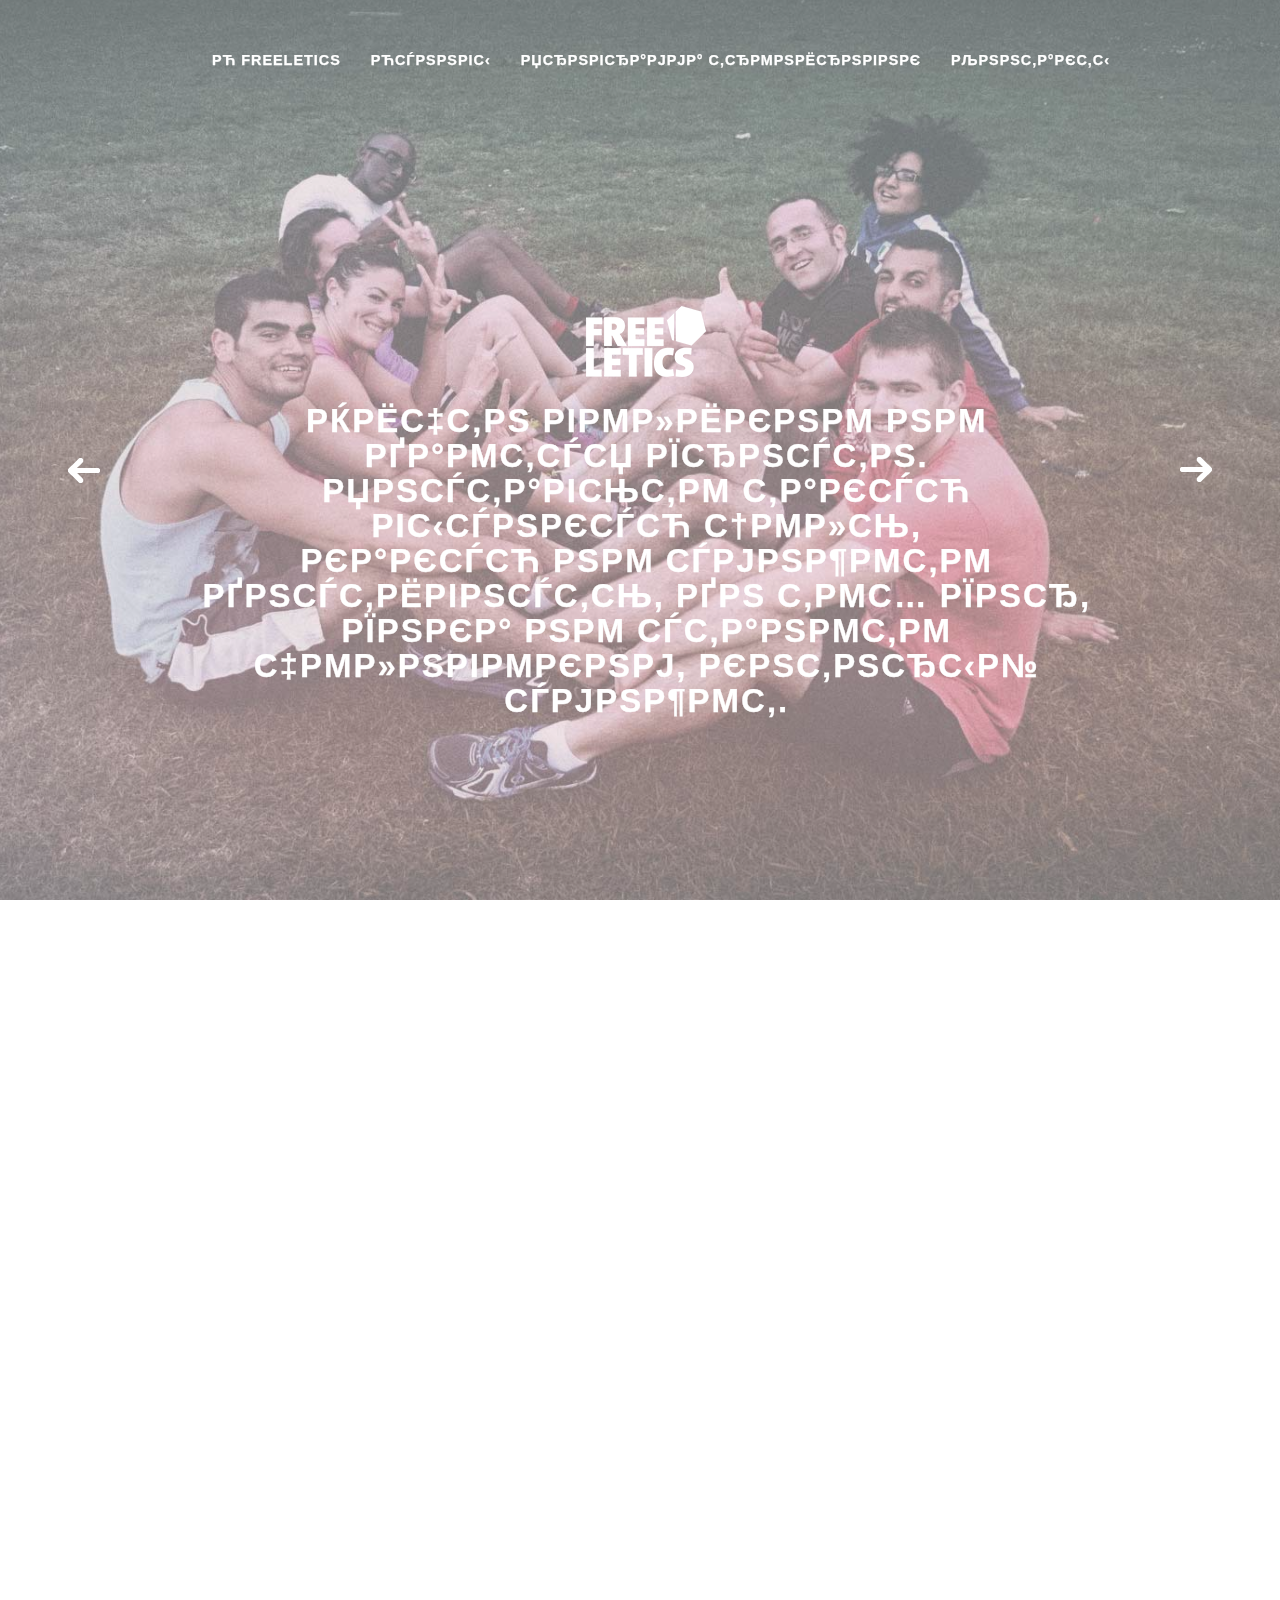
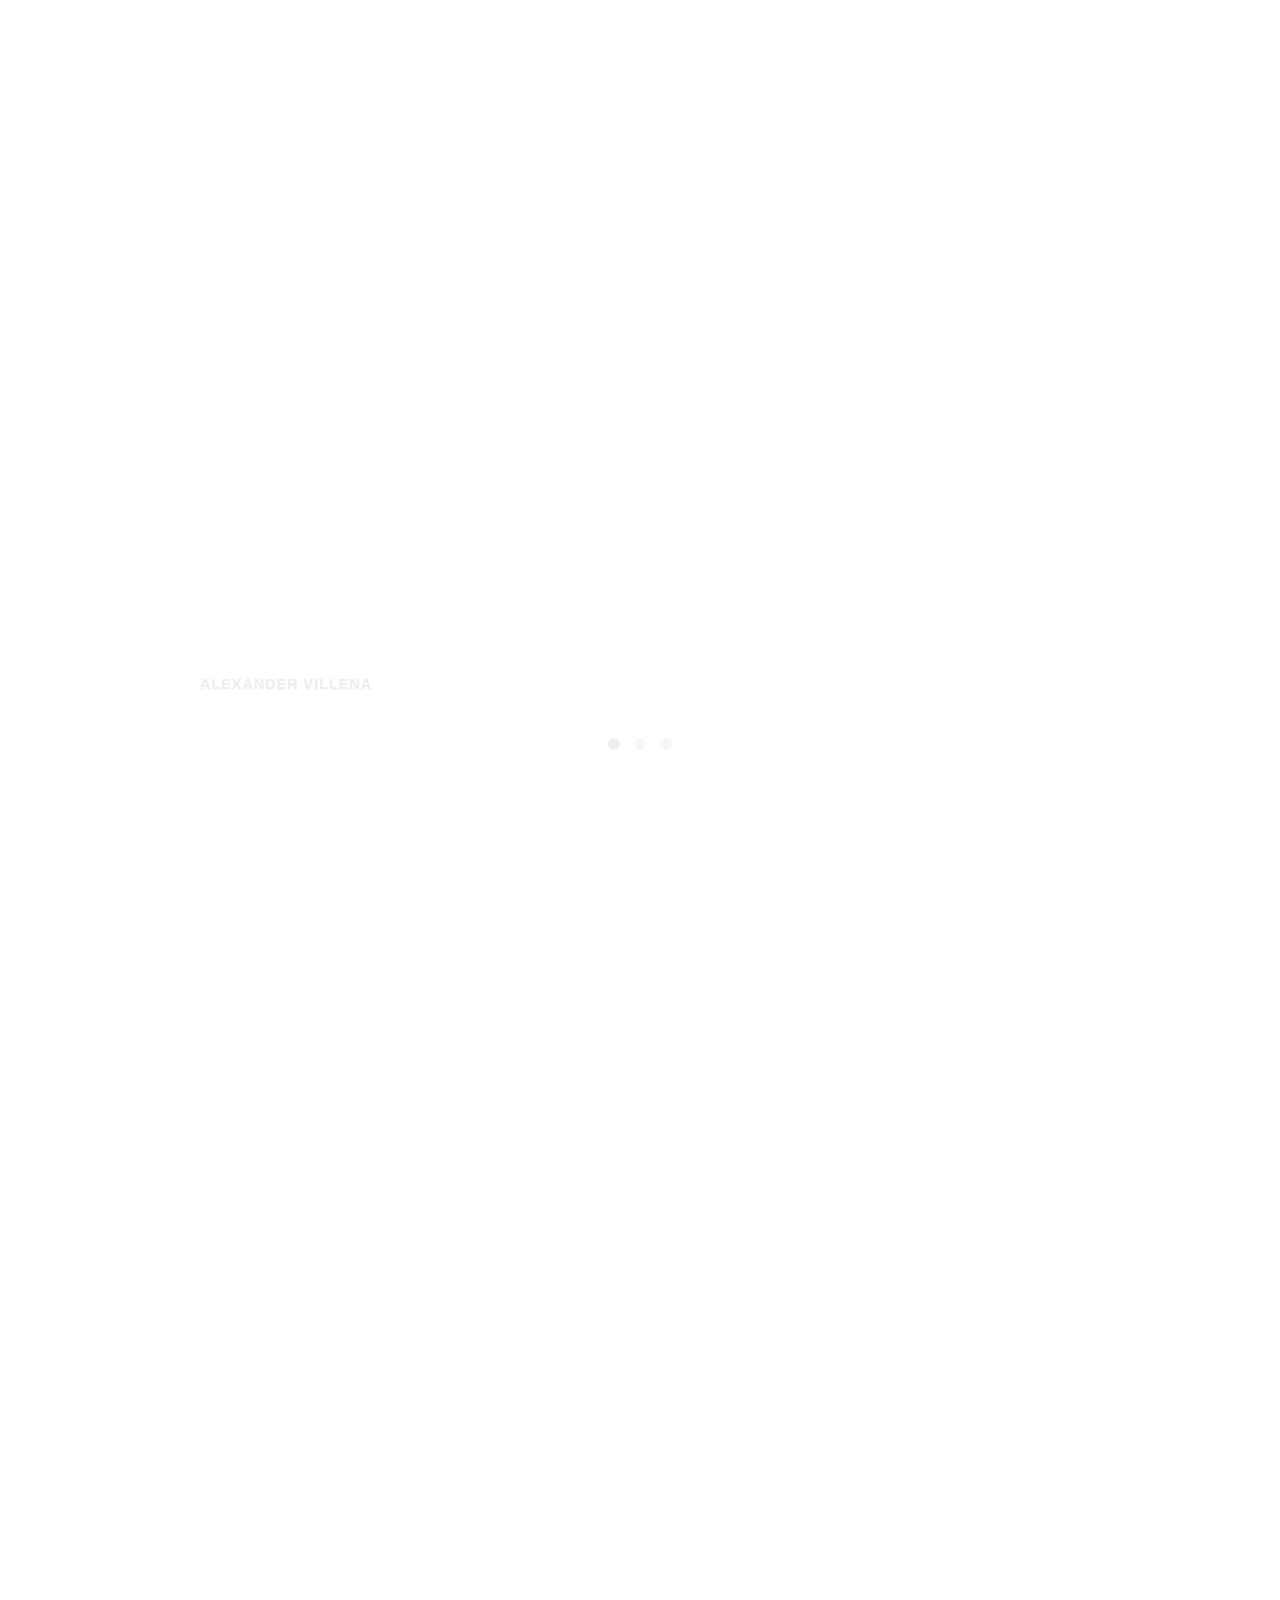
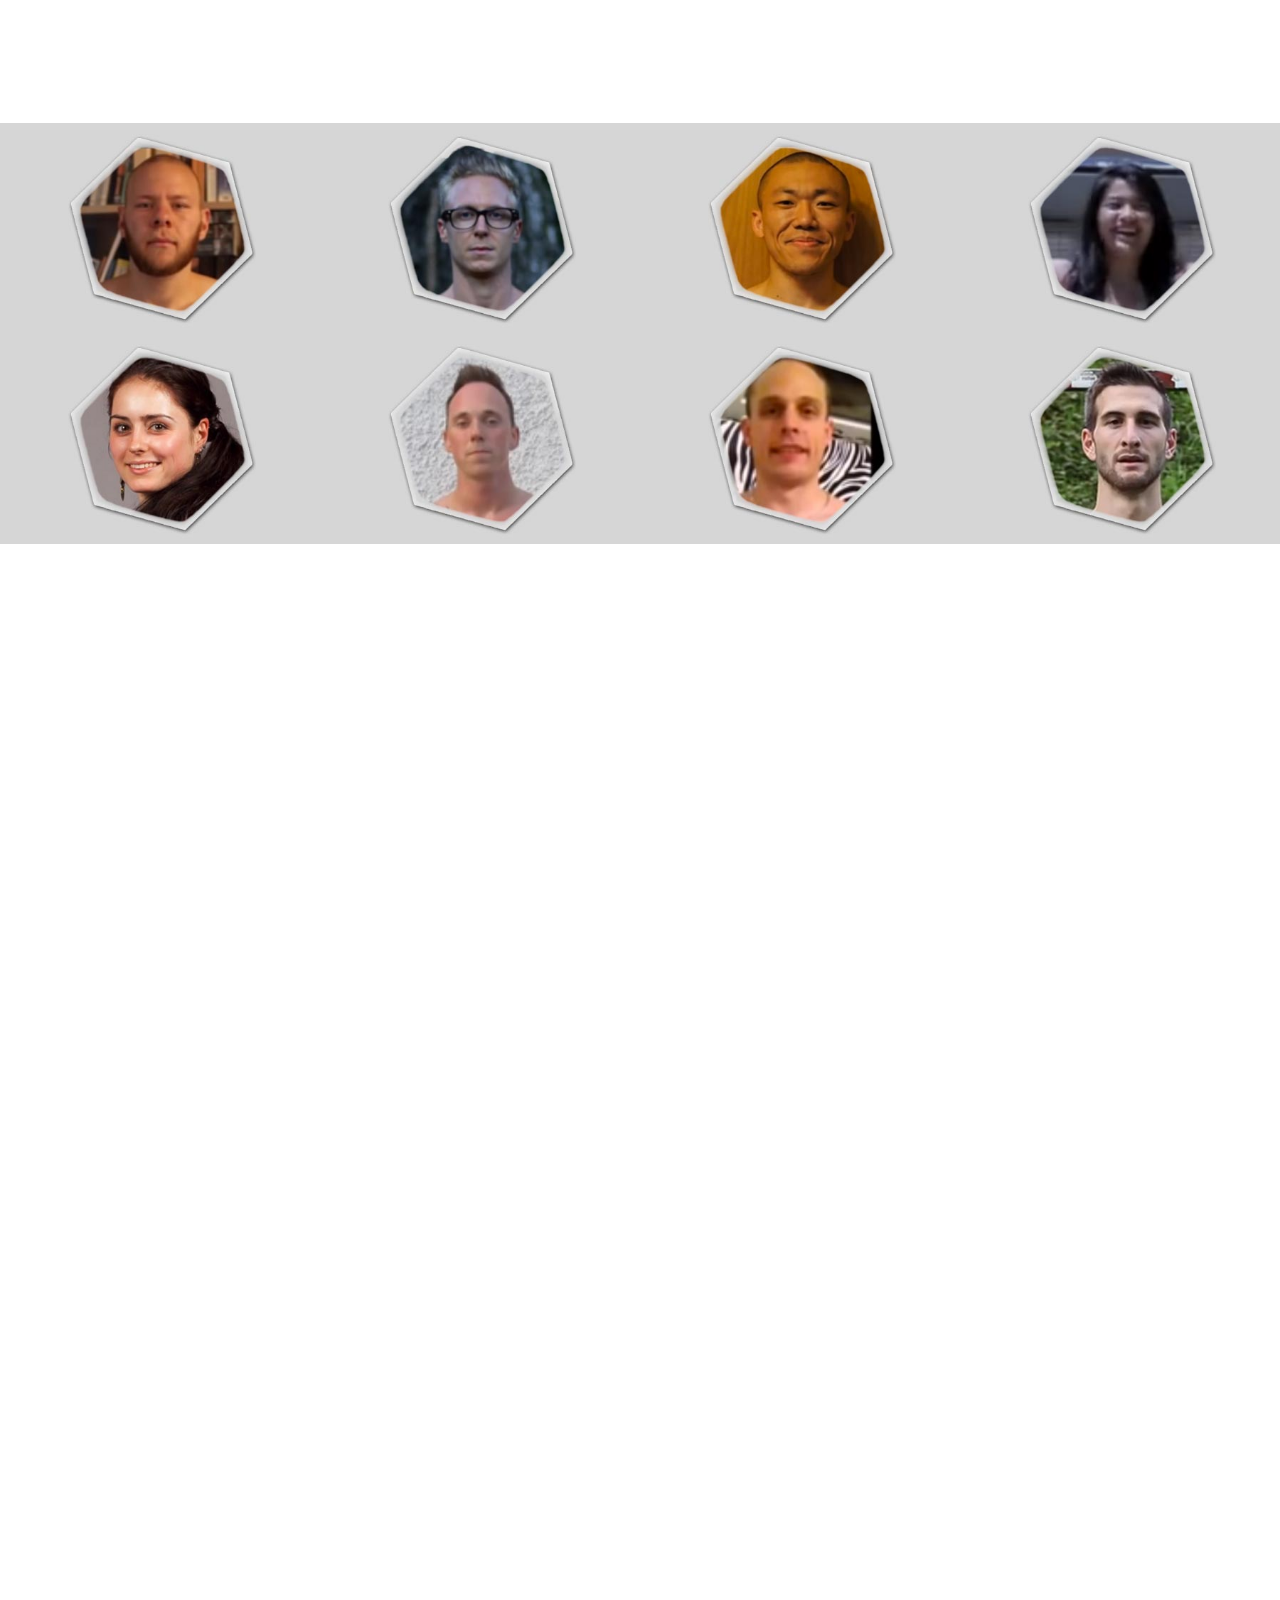
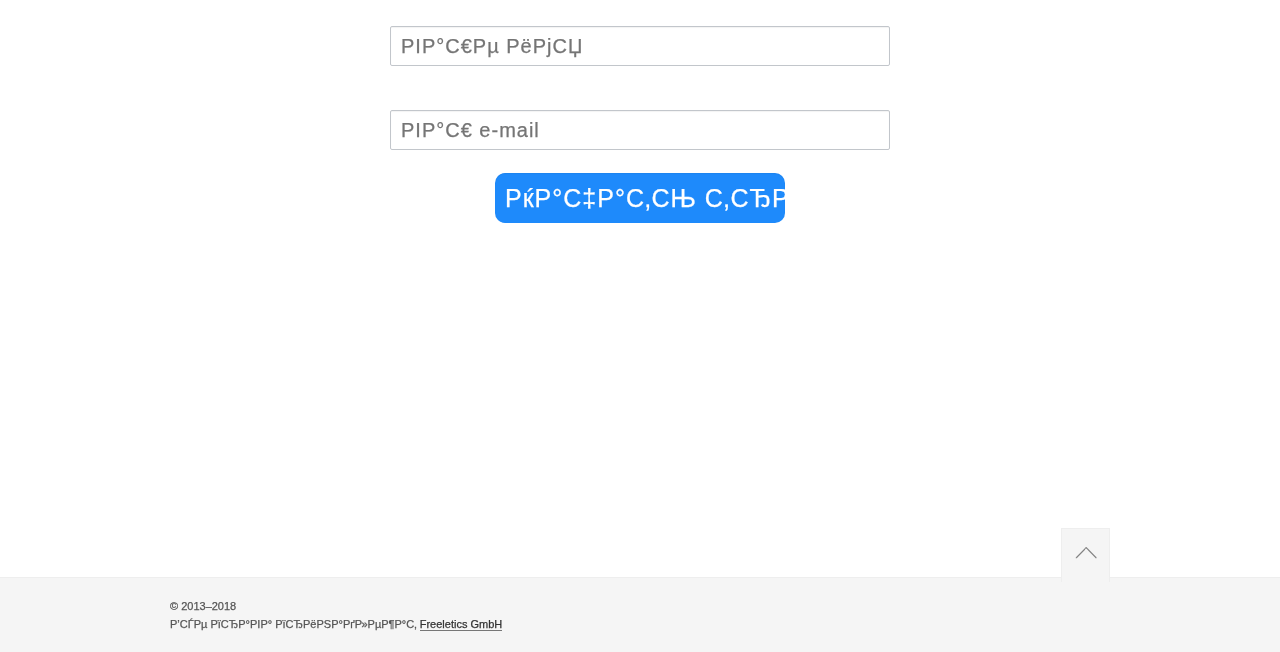
<file: index.html>
<!doctype html>
<!--[if lt IE 7]> <html class="no-js ie6 oldie" lang="en"> <![endif]-->
<!--[if IE 7]>    <html class="no-js ie7 oldie" lang="en"> <![endif]-->
<!--[if IE 8]>    <html class="no-js ie8 oldie" lang="en"> <![endif]-->
<!--[if IE 9]>    <html class="no-js ie9" lang="en"> <![endif]-->
<!--[if gt IE 9]><!--> <html class="no-js" lang="en" itemscope itemtype="http://schema.org/Product"> <!--<![endif]-->
<head>

  <meta charset="windows-1251">
  <meta http-equiv="X-UA-Compatible" content="IE=edge,chrome=1">
  <title>Freeletics &mdash; интенсивные тренировки с использованием собственного веса</title>
  <meta name="description" content="Интенсивные тренировки с использованием собственного веса. В любое время, где угодно. Фитнес вашей мечты." />
  <meta name="keywords" content="freeletics,фрилетикс,тренировка,фитнес,накачать,пресс,грудь,отжимания,подтягивания,мышцы,сила,выносливость,соревнование,программа,комплекс,воркаут,workout,workouts" />

  <link rel="icon" href="img/favicon.ico" type="image/x-icon">

  <meta name="viewport" content="width=device-width, initial-scale=1.0, maximum-scale=1">

  <link rel="stylesheet" href="css/gumby.css">
  <link rel="stylesheet" href="css/style.css">
  <link rel="stylesheet" href="css/component.css">
  <link rel="stylesheet" href="css/owl.carousel.css">
  <link rel="stylesheet" href="css/animate.css">
  <link rel="stylesheet" href="css/liquid-slider.css">

  <script src="js/modernizr-2.6.2.min.js"></script>

  <script type="text/javascript" src="//vk.com/js/api/openapi.js?105"></script>
  <script type="text/javascript">VK.init({apiId: 4126552, onlyWidgets: true});</script>

</head>

<body>

   <div id="fb-root"></div>
<script>(function(d, s, id) {
  var js, fjs = d.getElementsByTagName(s)[0];
  if (d.getElementById(id)) return;
  js = d.createElement(s); js.id = id;
  js.src = "//connect.facebook.net/ru_RU/all.js#xfbml=1";
  fjs.parentNode.insertBefore(js, fjs);
}(document, 'script', 'facebook-jssdk'));</script>

<div id="preloader">
<div id="loading-animation">&nbsp;</div>
</div>

<!-- NAVIGATION ______________________________________________________________________ -->
<section id="menu">

<!-- Mobile Menu -->
		<div class="mobile-menu">
			<section id="collapse">
				<div class="row">
					<div class="mobile-menu-inner">
						<ul class="nav-mobile">
						 <li><a class="goto" href="#about">О Freeletics</a></li>
						 <!--
						 - Что такое Фрилетикс
						 - Где тренироваться
						 - Зачем это нужно
						 - Отзывы
						 - Истории атлетов
						 -->
						 <li><a class="goto" href="#fundamentals">Основы</a></li>
						 <li><a class="goto" href="#subscribe">Программа тренировок</a></li>
						 <li><a class="goto" href="#contacts">Контакты</a></li>
						 </ul>
					</div>
				</div>
			</section>
			<a href="#" id="collapse-menu"><h3>Меню</h3></a>
		</div>

<!-- Standard Menu -->
		<div class="cbp-af-header">

			<nav class="row">

				 <div id="logo"><a href="http://freeletics.ru"><img alt="Freeletics по-русски" src="img/logo.png"></a></div>

				 <ul id="nav">
				 	 <li><a class="goto" href="#about">О Freeletics</a></li>
					  <!--
						 - Что такое Фрилетикс
						 - Где тренироваться
						 - Зачем это нужно
						 - Отзывы
						 - Истории атлетов
						 -->
				 	 <li><a class="goto" href="#fundamentals">Основы</a></li>
				 	 <li><a class="goto" href="#subscribe">Программа тренировок</a></li>
					 <li><a class="goto" href="#contacts">Контакты</a></li>
				 </ul>

			</nav>

		</div>

</section>
<!-- END NAVIGATION __________________________________________________________________ -->


<!-- HEADER __________________________________________________________________________ -->
<section id="header">

				<ul id="cbp-bislideshow" class="cbp-bislideshow" >

					<li>
						<div class="row">
							<div id="leadFader" class="eight columns centered" >
								<span class="Head">Ничто великое не дается просто.<br />Поставьте такую высокую цель,<br />какую не сможете достигнуть, до тех пор,<br />пока не станете человеком, который сможет.</span>
							</div>
						</div>
						<img src="img/slider/1.jpg">
					</li>

					<li>
						<div class="row">
							<div id="leadFader" class="eight columns centered" >
								<span class="Head">Жизнь нам дана не для поиска себя,<br />а для создания себя.</span>
							</div>
						</div>
						<img src="img/slider/2.jpg">
					</li>

					<li>
						<img src="img/slider/3.jpg">
						<div class="row">
							<div id="leadFader" class="eight columns centered" >
								<span class="Head">Мой разум может это понять,<br />мое сердце может в это поверить,<br />значит я могу этого достигнуть.</span>
							</div>
						</div>
					</li>

				</ul>

				<div id="cbp-bicontrols" class="cbp-bicontrols">
					<span class="cbp-biprev"></span>
					<span class="cbp-binext"></span>
				</div>


<div class="row">
<div id="leadFader" class="eight columns centered" >
			<div class="leadtitlelogo">
				<a href="http://freeletics.ru/freeleticsgmbh.html" target="_blank"><img alt="Freeletics по-русски" src="img/logotop.png"></a>
			</div>
		</div>
</div>

</section>
<!-- END HEADER _______________________________________________________________________________________________ -->


<!-- ABOUT ____________________________________________________________________________________________________ -->
<section id="about">

  <div class="row">

    <div class="ten columns centered make-it-appear-top">

   		  <h2 class="lead">Что такое Freeletics</h2>

   		  <p>Freeletics - это вольная атлетика. Freeletics - это спорт доступный каждому. Freeletics - это фитнес, в котором можно соревноваться. Само название Freeletics было образовано от английских слов Free и Athletics, что подразумевает под собой свободу и независимость в достижении личных спортивных результатов. По-русски слово freeletics произносится как фрилетикс. В основе вольной атлетики лежат комплексы определенных интенсивных тренировок. Во всех тренировках задействован только собственный вес тела. В среднем тренировки занимают от 5 до 45 минут. Вы можете выполнять тренировки настолько быстро насколько можете. Время выполнения тренировок используется для оценки ваших показателей и вашего прогресса для сравнения с другими вольными атлетами со всего мира.</p>

		  <h2 class="lead">Где тренироваться</h2>

   		  <p> Парки, спорт-площадки, спорт-залы и другие подобные места. Однако, вы можете проводить большинство тренировок дома. Для многих тренировок не требуется какое-либо оборудование, для некоторых необходим турник, стена и место для бега. Заниматься Freeletics можно как одному так и в группе.</p>

		  <h2 class="lead">Зачем это нужно</h2>

   		  <p>Высокая интенсивность занятий приводит к впечатляющим результатам, несмотря на существенное уменьшение времени тренировки. Единственное, что вам нужно, это свой собственный вес. Это значит, что вы можете эффективно тренироваться везде и всегда, уделяя на это совсем немного времени.</p>
    </div>

  </div>

  </section>
<!--END ABOUT _________________________________________________________________________________________________ -->


<!-- INTERSECTION QUOTES ______________________________________________________________________________________ -->
<section id="intersection" >

  <div class="row">

    <div class="twelve columns centered">

            <div id="testimonial" class="owl-carousel">

				<div class="testimonial-quote">

					<blockquote>
						<p>С каждым днем я проводил тренировки все лучше и лучше, мне было больно, но я принял вызов.”</p>
					</blockquote>

					<cite><span>Alexander Villena</span><br>
						Испания<br>
					</cite>

				</div>

				<div class="testimonial-quote">

					<blockquote>
						<p>Выполнять упражнения Freeletics тяжело, но вы сами знаете, всё возможно.”</p>
					</blockquote>

					<cite><span>JAPANESE FREELETICS CHALLENGE</span><br>
															Япония<br>
					</cite>

				</div>

				<div class="testimonial-quote">

					<blockquote>
						<p>Тренировки Freeletics полностью меня разбили, в самом начале, но я продолжал заниматься. Я прошел 15 недель и изменил себя.”</p>
					</blockquote>

					<cite><span>Arne</span><br>
								Германия<br>
					</cite>

				</div>

          </div>

      </div>

  </div>

</section>
<!-- END INTERSECTION QUOTES __________________________________________________________________________________ -->


<!-- REASONS _____________________________________________________________________________________________________ -->
<section id="reasons">

  <div class="row">

    <div class="ten columns centered make-it-appear-top">

   		  <h2 class="lead">13 причин, чтобы заняться Freeletics</h2>

		<ul class="circle">
			<li>Тренируйтесь где угодно: дома, на улице, в офисе, в фитнес-клубе.</li>
			<li>Практически все упражнения выполняются без тренажеров и специальной экипировки,
				<br/>в некоторых упражнениях нужен турник и пространства для бега.</li>
			<li>Тренировки экономят ваше время, всего от 5 до 45 минут за одно занятие.</li>
			<li>Подходит всем, мужчинам и женщинам.</li>
			<li>Никаких возрастных ограничений.</li>
			<li>Подходит как новичкам в спорте, так и профессиональным атлетам.</li>
			<li>Развивает силу и выносливость.</li>
			<li>Самый эффективный способ сжигания калорий.</li>
			<li>Худейте и одновременно повышайте мышечную массу.</li>
			<li>Тренировки под силу каждому.
				<br/>Есть облегченная программа выполнения упражнений, если вы не справляетесь с основной.</li>
			<li>Соревнуйтесь с друзьями, самое главное - с собой, ставьте собственные рекорды.</li>
			<li>Базовую программу тренировок можно получить бесплатно.</li>
			<li>Возможность бросить себе вызов и добиться поставленной цели!</li>
		</ul>

    </div>

</div>

</section>
<!--END REASONS __________________________________________________________________________________________________ -->


<!-- ATHL ____________________________________________________________________________________________________ -->
<section id="athl">

<!-- ATHL DETAIL CONTAINER -->

<div id="portfolio_detail">

	<!-- ATHL DETAIL -->

    <div id="portfolio1" class="row slide_portfolio">

    	<div class="seven columns centered">

	    		<img class="closeit" src="img/close.png" alt="Close Project" onclick="$('#portfolio1').slideUp(); $('html, body').animate({scrollTop: $('#works').offset().top -70 }, 800);">

	    		<h3>Levent Oz</h3>

	    		<iframe width="640" height="360" src="//www.youtube.com/embed/vGnAQqlrKoE?rel=0" frameborder="0" allowfullscreen></iframe>

   		</div>

    </div>

	<!-- ATHL DETAIL -->

    <div id="portfolio2" class="row slide_portfolio">

    	<div class="seven columns centered">

	    		<img class="closeit" src="img/close.png" alt="Close Project" onclick="$('#portfolio2').slideUp(); $('html, body').animate({scrollTop: $('#works').offset().top -70 }, 800);">

	    		<h3>Stefan Zellner</h3>

	    		<iframe width="640" height="360" src="//www.youtube.com/embed/CMhLmONLcvo?rel=0" frameborder="0" allowfullscreen></iframe>

   		</div>

    </div>

	<!-- ATHL DETAIL -->

    <div id="portfolio3" class="row slide_portfolio">

    	<div class="seven columns centered">

	    		<img class="closeit" src="img/close.png" alt="Close Project" onclick="$('#portfolio3').slideUp(); $('html, body').animate({scrollTop: $('#works').offset().top -70 }, 800);">

	    		<h3>Tsching</h3>

	    		<iframe width="640" height="360" src="//www.youtube.com/embed/rHilPIVdT8E?rel=0" frameborder="0" allowfullscreen></iframe>

   		</div>

    </div>

	<!-- ATHL DETAIL -->

    <div id="portfolio4" class="row slide_portfolio">

    	<div class="seven columns centered">

	    		<img class="closeit" src="img/close.png" alt="Close Project" onclick="$('#portfolio4').slideUp(); $('html, body').animate({scrollTop: $('#works').offset().top -70 }, 800);">

	    		<h3>Elizabeth</h3>

	    		<iframe width="640" height="360" src="//www.youtube.com/embed/_-mSUMm9R-Y?rel=0" frameborder="0" allowfullscreen></iframe>
   		</div>

    </div>

	<!-- ATHL DETAIL -->

    <div id="portfolio5" class="row slide_portfolio">

    	<div class="seven columns centered">

	    		<img class="closeit" src="img/close.png" alt="Close Project" onclick="$('#portfolio5').slideUp(); $('html, body').animate({scrollTop: $('#works').offset().top -70 }, 800);">

	    		<h3>Maresa</h3>

	    		<iframe width="640" height="360" src="//www.youtube.com/embed/woQYTs7FA7M?rel=0" frameborder="0" allowfullscreen></iframe>

   		</div>

    </div>

	<!-- ATHL DETAIL -->

    <div id="portfolio6" class="row slide_portfolio">

    	<div class="seven columns centered">

	    		<img class="closeit" src="img/close.png" alt="Close Project" onclick="$('#portfolio6').slideUp(); $('html, body').animate({scrollTop: $('#works').offset().top -70 }, 800);">

	    		<h3>John Carter</h3>

	    		<iframe width="640" height="360" src="//www.youtube.com/embed/stv-6l63h8c?rel=0" frameborder="0" allowfullscreen></iframe>



   		</div>

    </div>

	<!-- ATHL DETAIL -->

    <div id="portfolio7" class="row slide_portfolio">

    	<div class="seven columns centered">

	    		<img class="closeit" src="img/close.png" alt="Close Project" onclick="$('#portfolio7').slideUp(); $('html, body').animate({scrollTop: $('#works').offset().top -70 }, 800);">

	    		<h3>Spirgi Remo</h3>

	    		<iframe width="640" height="360" src="//www.youtube.com/embed/QHxs8RzO9oo?rel=0" frameborder="0" allowfullscreen></iframe>



   		</div>

    </div>

	<!-- ATHL DETAIL -->

    <div id="portfolio8" class="row slide_portfolio">

    	<div class="seven columns centered">

	    		<img class="closeit" src="img/close.png" alt="Close Project" onclick="$('#portfolio8').slideUp(); $('html, body').animate({scrollTop: $('#works').offset().top -70 }, 800);">

	    		<h3>Dennis Borschig</h3>

	    		<iframe width="640" height="360" src="//www.youtube.com/embed/r9-uVemP5aU?rel=0" frameborder="0" allowfullscreen></iframe>

   		</div>

    </div>

</div>

<!-- END ATHL DETAIL CONTAINER -->

	<div class="grid" >

	   <!-- ATHL Item /-->
	   <div class="item">
	    <a class="link" onclick="$('#portfolio1').slideDown(); $('#portfolio2, #portfolio3, #portfolio4, #portfolio5, #portfolio6, #portfolio7, #portfolio8').slideUp(); $('html, body').animate({scrollTop: $('#portfolio_detail').offset().top }, 800);">
	       <div class="hovercontent">
	         <h1>Levent Oz</h1>
	         <h4>История трансформации</h4>
	       </div>
	       <img src="img/athl/leventoz.jpg" alt="Levent Oz">
	     </a>
	   </div>

	  <!-- ATHL Item /-->
	  <div class="item">
	    <a class="link" onclick="$('#portfolio2').slideDown(); $('#portfolio1, #portfolio3, #portfolio4, #portfolio5, #portfolio6, #portfolio7, #portfolio8').slideUp(); $('html, body').animate({scrollTop: $('#portfolio_detail').offset().top }, 800);">
	      <div class="hovercontent">
	        <h1>Stefan Zellner</h1>
	        <h4>История трансформации</h4>
	      </div>
	       <img src="img/athl/stefanzellner.jpg" alt="Stefan Zellner">
	    </a>
	  </div>

	  <!-- ATHL Item /-->
	  <div class="item">
	    <a class="link" onclick="$('#portfolio3').slideDown(); $('#portfolio1, #portfolio2, #portfolio4, #portfolio5, #portfolio6, #portfolio7, #portfolio8').slideUp(); $('html, body').animate({scrollTop: $('#portfolio_detail').offset().top }, 800);">
	      <div class="hovercontent">
	        <h1>Tsching</h1>
	        <h4>История трансформации</h4>
	      </div>
	       <img src="img/athl/tsching.jpg" alt="Tsching">
	    </a>
	  </div>

	  <!-- ATHL Item /-->
	  <div class="item">
	    <a class="link" onclick="$('#portfolio4').slideDown(); $('#portfolio1, #portfolio2, #portfolio3, #portfolio5, #portfolio6, #portfolio7, #portfolio8').slideUp(); $('html, body').animate({scrollTop: $('#portfolio_detail').offset().top }, 800);">
	      <div class="hovercontent">
	        <h1>Elizabeth</h1>
	        <h4>История трансформации</h4>
	      </div>
	       <img src="img/athl/elizabeth.jpg" alt="Elizabeth">
	    </a>
	  </div>

	  <!-- ATHL Item /-->
	  <div class="item">
	    <a class="link" onclick="$('#portfolio5').slideDown(); $('#portfolio1, #portfolio2, #portfolio3, #portfolio4, #portfolio6, #portfolio7, #portfolio8').slideUp(); $('html, body').animate({scrollTop: $('#portfolio_detail').offset().top }, 800);">
	      <div class="hovercontent">
	        <h1>Maresa</h1>
	        <h4>История трансформации</h4>
	      </div>
	       <img src="img/athl/maresa.jpg" alt="Maresa">
	    </a>
	  </div>

	  <!-- ATHL Item /-->
	  <div class="item">
	    <a class="link" onclick="$('#portfolio6').slideDown(); $('#portfolio1, #portfolio2, #portfolio3, #portfolio4, #portfolio5, #portfolio7, #portfolio8').slideUp(); $('html, body').animate({scrollTop: $('#portfolio_detail').offset().top }, 800);">
	      <div class="hovercontent">
	        <h1>John Carter</h1>
	        <h4>История трансформации</h4>
	      </div>
	       <img src="img/athl/johncarter.jpg" alt="John Carter">
	    </a>
	  </div>

	  <!-- ATHL Item /-->
	  <div class="item">
	    <a class="link" onclick="$('#portfolio7').slideDown(); $('#portfolio1, #portfolio2, #portfolio3, #portfolio4, #portfolio5, #portfolio6, #portfolio8').slideUp(); $('html, body').animate({scrollTop: $('#portfolio_detail').offset().top }, 800);">
	      <div class="hovercontent">
	        <h1>Spirgi Remo</h1>
	        <h4>История трансформации</h4>
	      </div>
	       <img src="img/athl/spirgiremo.jpg" alt="Spirgi Remo">
	    </a>
	  </div>

	  <!-- ATHL Item /-->
	  <div class="item">
	    <a class="link" onclick="$('#portfolio8').slideDown(); $('#portfolio1, #portfolio2, #portfolio3, #portfolio4, #portfolio5, #portfolio6, #portfolio7').slideUp(); $('html, body').animate({scrollTop: $('#portfolio_detail').offset().top }, 800);">
	      <div class="hovercontent">
	        <h1>Dennis Borschig</h1>
	        <h4>История трансформации</h4>
	      </div>
	       <img src="img/athl/dennisborschig.jpg" alt="Dennis Borschig">
	    </a>
	  </div>

</div>

<!--END GRID ATHL /-->

</section>
<!-- END ATHL SECTION ________________________________________________________________________________________ -->


<!-- FUNDAMENTALS __________________________________________________________________________________________________ -->
<section id="fundamentals">

  <div class="row">

    <div class="twelve columns centered make-it-appear-top" >

   		  <h2 class="lead">Основы Freeletics</h2>

		  <div class="liquid-slider" id="process-slider">

		    <div>
		      <h2 class="title"><img src="img/fundam/1.png" alt="Обычные тренировки и МАКС"></h2>
		      <p>Тренировки Freeletics подразделяются на два типа: обычная и максимально интенсивная (МАКС). В обычной тренировке представлены упражнения, которые должны быть выполнены в точно таком же порядке, как они идут по списку. Все тренировки на время. Завершайте их настолько быстро, насколько можете. Ваше время тренировки, это оценка вашей эффективности. Чем быстрее, тем лучше. В тренировке МАКС вы получаете определенное количество времени для выполнения стольких повторений одного упражнения, сколько сможете сделать. В данном случае показателем эффективности является количество сделанных повторений.</p>
		    </div>

		    <div>
		      <h2 class="title"><img src="img/fundam/2.png" alt="Лучший Результат и Звезда"></h2>
		      <p>Ваше лучшее время определенной обычной тренировки и наибольшее количество повторений МАКС называется лучшим результатом. Поскольку Freeletics это спорт, то лучший результат здесь играет важную роль.</p>
			  <p>Если вы выполнили обычную тренировку или МАКС без каких-либо отклонений от программы, вам присваивается звезда. Различные вариации упражнений позволяют спортсменам всех уровней подготовки заниматься Freeletics.</p>
		    </div>

		    <div>
		      <h2 class="title"><img src="img/fundam/3.png" alt="Физическое развитие"></h2>
		      <p>Помимо эффективности, вы отслеживаете физическое развитие вашего тела. Мы рекомендуем вам фотографироваться регулярно, раз в 7-10 дней. Без фотографий будет сложно отследить свой физический прогресс, поскольку ваше тело меняется по чуть-чуть каждый день.</p>
		    </div>

		    <div>
		      <h2 class="title"><img src="img/fundam/4.png" alt="Ваш первый опыт"></h2>
		      <p>Когда вы начнёте тренироваться, перед вами встанет большая и сложная задача, пройти всю тренировку до конца. Убедитесь, что выполняете все упражнения правильно и никуда не спешите. Не начинайте слишком быстро. Не делайте все и сразу. Если раньше вы не подвергали себя интенсивным нагрузкам, то для успешного окончания тренировки вам необходимо грамотно распределить нагрузку. Возможно, вам даже потребуется несколько попыток, чтобы осилить тренировку. Не беда! Продолжайте стараться. Это очень тяжело в начале, но даже не думайте об отказе.  У вас есть сила воли, вы быстро адаптируетесь.</p>
<p>
Как только вы пройдете первую тренировку, следующей задачей будет заполучить звезду за выполнение упражнений. Конечно же, мы тренируемся так быстро, как можем с самого начала. Мы никогда не делаем перерывов, если того не предусмотрено программой. Тем не менее, мы должны тренироваться разумно, чтобы получить наилучшие результаты и не подвергать себя риску получения травмы. Поэтому, убедитесь, что выполняете упражнения должным образом! Смотрите уроки внимательно и работайте над своей техникой!
</p>
		    </div>
		  </div>

    </div>

  </div>

</section>
<!--END FUNDAMENTALS _______________________________________________________________________________________________ -->


<!-- INTERSECTION CONTACT _____________________________________________________________________________________ -->


<section id="subscribe">

  <div class="row">

    <div class="twelve columns centered" style="text-align:center;">

	    <h2>Становитесь стройными и подтянутыми.
	    <br />Будьте сильными и выносливыми.</h2>
		<h2>Подпишитесь и занимайтесь вместе с нами!</h2>
		<p class="whitetext">Вы получите базовую программу тренировок. Это бесплатно.</p>
		<!-- <form action="" method=post name="frmLB359981" accept-charset="UTF-8" onsubmit="" > -->
		<form action="" > 
      <!--
		<input type=hidden name=successurl value="http://freeletics.ru/sub-act-ok.html" />
		<input type=hidden name=errorurl value="http://lb.benchmarkemail.com//Code/Error" />
		<input type=hidden name=token value="mFcQnoBFKMQ7Q0yRZu%2FKs%2BZXUawFafLCAtnFZVKcONKXTESBLBYPhQ%3D%3D" />
		<input type=hidden name=doubleoptin value="" />
 -->
		<div>
            <h2><input type=text placeholder="ваше имя" name=fldfirstname maxlength=100 /></h2>
			<h2><input type=text placeholder="ваш e-mail" name=fldEmail maxlength=100 /></h2>
			<input type="reset" class="submit" value="Начать тренировки!" />
		</div>

		</form>

    </div>

 </div>

</section>
<!-- END INTERSECTION CONTACT _________________________________________________________________________________ -->


<!-- CONTACT __________________________________________________________________________________________________ -->
<section id="contacts">

  <div class="row">

    <div class="twelve columns make-it-appear-top" >

	    <div class="five columns">
	          <br />
	   		  <p>Уже получаете программу тренировок?<br />
	   		  Бросьте себе вызов!<br />
	   		  Регистрируйтесь в сети <a href="http://freeletics.ru/freeleticsgmbh.html" target="_blank">Freeletics</a><br />
	   		  и соревнуйтесь с атлетами со всего мира.
	   		  </p>

	    </div>


	    <div class="four columns">
	          <br />
	          <p>Интересно? Отметьте Freeletics<br />и поделитесь с друзьями!<p>
<div id="vk_like"></div>
<script type="text/javascript">
VK.Widgets.Like("vk_like", {type: "button", verb: 1, height: 24});
</script>
<br />
<div class="fb-like" data-href="http://freeletics.ru" data-layout="button_count" data-action="recommend" data-show-faces="true" data-share="false"></div>
	    </div>


	    <div class="three columns">
	          <br />
	   		   <a href="http://freeletics.ru/freeleticsgmbh.html" target="_blank"><img src="img/matreshka.png" alt="Freeletics, сделано с любовью."></a>
	   		  <p><a href="http://freeletics.ru/freeleticsgmbh.html" target="_blank">Freeletics</a>,<br /> сделано с любовью.</p>

	    </div>

    </div>

</div>

</section>
<!--END CONTACT _______________________________________________________________________________________________ -->


<!-- FOOTER  __________________________________________________________________________________________________ -->
<section id="footer">

  <div class="row">

    <div class="twelve columns">

	    <a href="#" class="goto back-to-top pull_right"><img src="img/top.png" alt="Наверх"></a>


	    <p>&copy; 2013&#150;2018<br />
	    Все права принадлежат <a href="http://freeletics.ru/freeleticsgmbh.html" target="_blank">Freeletics GmbH</a>

    </div>

  </div>

</section>
<!-- END FOOTER  ______________________________________________________________________________________________ -->

  <script src="js/jquery-2.0.2.min.js" type="text/javascript"></script>
  <script src="js/mediaCheck.js" type="text/javascript"></script>
  <script src="js/main.js" type="text/javascript"></script>
  <script src="js/jquery.easing.1.3.js" type="text/javascript"></script>
  <script src="js/grid.js" type="text/javascript"></script>
  <script src="js/jquery.parallax-1.1.3.js" type="text/javascript"></script>
  <script src="js/waypoints.min.js" type="text/javascript"></script>
  <script src="js/jquery.scrollto.js" type="text/javascript"></script>
  <script src="js/classie.js" type="text/javascript"></script>
  <script src="js/jquery.imagesloaded.min.js" type="text/javascript"></script>
  <script src="js/cbpBGSlideshow.min.js" type="text/javascript"></script>
  <script src="js/owl.carousel.js" type="text/javascript"></script>
  <script src="js/jquery.touchSwipe.min.js" type="text/javascript"></script>
  <script src="js/jquery.liquid-slider.js" type="text/javascript"></script>

  <script type="text/javascript">

  var _gaq = _gaq || [];
  _gaq.push(['_setAccount', 'UA-43297552-1']);
  _gaq.push(['_setDomainName', 'freeletics.ru']);
  _gaq.push(['_trackPageview']);

  (function() {
    var ga = document.createElement('script'); ga.type = 'text/javascript'; ga.async = true;
    ga.src = ('https:' == document.location.protocol ? 'https://ssl' : 'http://www') + '.google-analytics.com/ga.js';
    var s = document.getElementsByTagName('script')[0]; s.parentNode.insertBefore(ga, s);
  })();

</script>

<!-- Yandex.Metrika counter -->
<script type="text/javascript">
(function (d, w, c) {
    (w[c] = w[c] || []).push(function() {
        try {
            w.yaCounter22200115 = new Ya.Metrika({id:22200115,
                    webvisor:true,
                    clickmap:true,
                    trackLinks:true,
                    accurateTrackBounce:true});
        } catch(e) { }
    });

    var n = d.getElementsByTagName("script")[0],
        s = d.createElement("script"),
        f = function () { n.parentNode.insertBefore(s, n); };
    s.type = "text/javascript";
    s.async = true;
    s.src = (d.location.protocol == "https:" ? "https:" : "http:") + "//mc.yandex.ru/metrika/watch.js";

    if (w.opera == "[object Opera]") {
        d.addEventListener("DOMContentLoaded", f, false);
    } else { f(); }
})(document, window, "yandex_metrika_callbacks");
</script>
<noscript><div><img src="//mc.yandex.ru/watch/22200115" style="position:absolute; left:-9999px;" alt="" /></div></noscript>
<!-- /Yandex.Metrika counter -->

  </body>

</html>
</file>
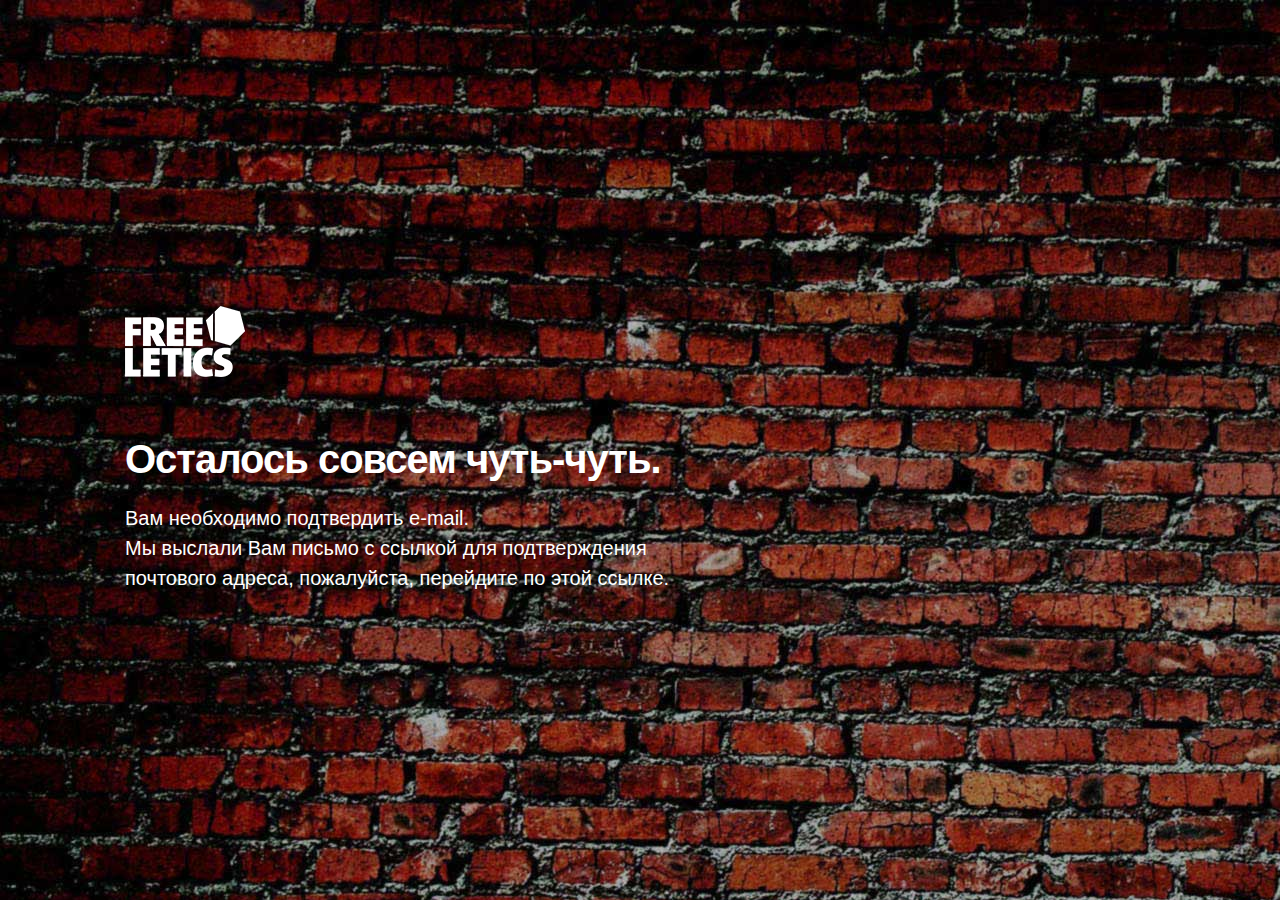
<file: sub-act-ok.html>
<!doctype html>
<html>
<head>
    <meta charset="windows-1251" />

    <title>Freeletics ��-������ &mdash; ����������� ���������� � �������������� ������������ ����</title>
    <meta name="description" content="����������� ���������� � �������������� ������������ ����. � ����� �����, ��� ������. ������ ����� �����.">
    <meta name="keywords" content="freeletics,���������,����������,������,��������,�����,�����,���������,������������,�����,����,������������,������������,���������,��������,�������,workout,workouts" />
    
    <link rel="icon" href="img/favicon.ico" type="image/x-icon">
    
    <meta name="viewport" content="width=device-width" />
    <meta name="HandheldFriendly" content="True" />
    <meta name="MobileOptimized" content="320" />
    <meta name="apple-mobile-web-app-capable" content="yes" />
        
    <link href="css/style-min.css" rel="stylesheet" type="text/css">

</head>

<body class="style-minimal">
   
    <div class="wrap">
    
        <header id="header">
            <div id="logo">
                <a href="http://freeletics.ru"><img src="img/logotop.png" alt="Freeletics ��-������"></a>
            </div>
        </header>
        
        <div id="main">
        	
                        <h1>�������� ������ ����-����.</h1>
            <div id="getting-started">
            	
                <h2>��� ���������� ����������� e-mail.<br />
�� ������� ��� ������ � ������� ��� ������������� <br />
��������� ������, ����������, ��������� �� ���� ������.</h2>
                
            </div>

            
        </div>
    </div>
    
    
    <script src="js/jquery-2.0.2.min.js" type="text/javascript"></script>
    <script src="js/custom.js"></script>
    
  <script type="text/javascript">

  var _gaq = _gaq || [];
  _gaq.push(['_setAccount', 'UA-43297552-1']);
  _gaq.push(['_setDomainName', 'freeletics.ru']);
  _gaq.push(['_trackPageview']);

  (function() {
    var ga = document.createElement('script'); ga.type = 'text/javascript'; ga.async = true;
    ga.src = ('https:' == document.location.protocol ? 'https://ssl' : 'http://www') + '.google-analytics.com/ga.js';
    var s = document.getElementsByTagName('script')[0]; s.parentNode.insertBefore(ga, s);
  })();

</script>

<!-- Yandex.Metrika counter -->
<script type="text/javascript">
(function (d, w, c) {
    (w[c] = w[c] || []).push(function() {
        try {
            w.yaCounter22200115 = new Ya.Metrika({id:22200115,
                    webvisor:true,
                    clickmap:true,
                    trackLinks:true,
                    accurateTrackBounce:true});
        } catch(e) { }
    });

    var n = d.getElementsByTagName("script")[0],
        s = d.createElement("script"),
        f = function () { n.parentNode.insertBefore(s, n); };
    s.type = "text/javascript";
    s.async = true;
    s.src = (d.location.protocol == "https:" ? "https:" : "http:") + "//mc.yandex.ru/metrika/watch.js";

    if (w.opera == "[object Opera]") {
        d.addEventListener("DOMContentLoaded", f, false);
    } else { f(); }
})(document, window, "yandex_metrika_callbacks");
</script>
<noscript><div><img src="//mc.yandex.ru/watch/22200115" style="position:absolute; left:-9999px;" alt="" /></div></noscript>
<!-- /Yandex.Metrika counter -->   
    
</body>
</html>
</file>
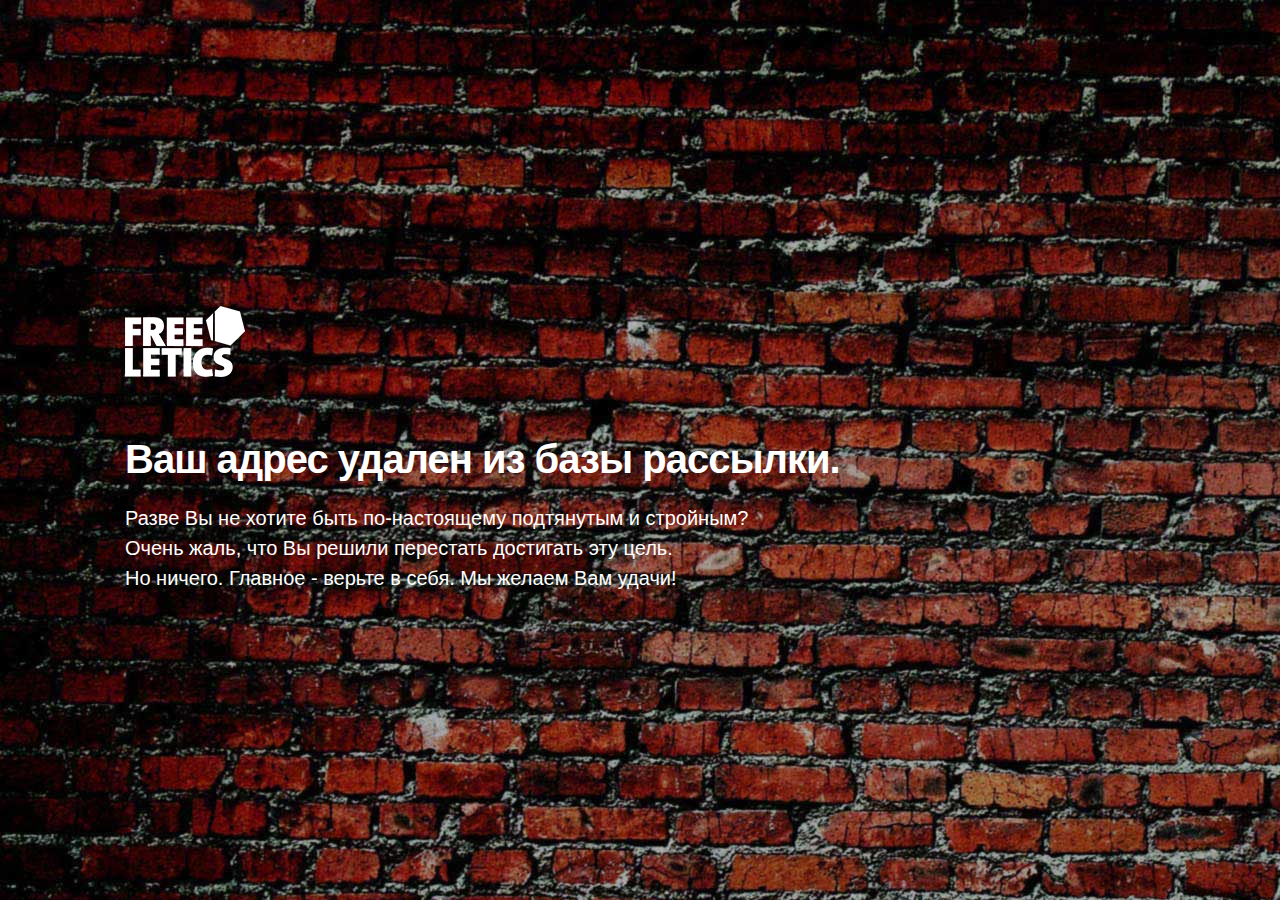
<file: sub-off.html>
<!doctype html>
<html>
<head>
    <meta charset="windows-1251" />

    <title>Freeletics ��-������ &mdash; ����������� ���������� � �������������� ������������ ����</title>
    <meta name="description" content="����������� ���������� � �������������� ������������ ����. � ����� �����, ��� ������. ������ ����� �����.">
    <meta name="keywords" content="freeletics,���������,����������,������,��������,�����,�����,���������,������������,�����,����,������������,������������,���������,��������,�������,workout,workouts" />
    
    <link rel="icon" href="img/favicon.ico" type="image/x-icon">
    
    <meta name="viewport" content="width=device-width" />
    <meta name="HandheldFriendly" content="True" />
    <meta name="MobileOptimized" content="320" />
    <meta name="apple-mobile-web-app-capable" content="yes" />
        
    <link href="css/style-min.css" rel="stylesheet" type="text/css">

</head>

<body class="style-minimal">
   
    <div class="wrap">
    
        <header id="header">
            <div id="logo">
                <a href="http://freeletics.ru"><img src="img/logotop.png" alt="Freeletics ��-������"></a>
            </div>
        </header>
        
        <div id="main">
            
            <h1>��� ����� ������ �� ���� ��������.</h1>
            <div id="getting-started">
            
				<h2>����� �� �� ������ ���� ��-���������� ���������� � ��������?<br />
				����� ����, ��� �� ������ ��������� ��������� ��� ����.<br />
				�� ������. ������� - ������ � ����. �� ������ ��� �����!</h2>
            
            </div>

        </div>
    </div>
    
    
    <script src="js/jquery-2.0.2.min.js" type="text/javascript"></script>
    <script src="js/custom.js"></script>
    
  <script type="text/javascript">

  var _gaq = _gaq || [];
  _gaq.push(['_setAccount', 'UA-43297552-1']);
  _gaq.push(['_setDomainName', 'freeletics.ru']);
  _gaq.push(['_trackPageview']);

  (function() {
    var ga = document.createElement('script'); ga.type = 'text/javascript'; ga.async = true;
    ga.src = ('https:' == document.location.protocol ? 'https://ssl' : 'http://www') + '.google-analytics.com/ga.js';
    var s = document.getElementsByTagName('script')[0]; s.parentNode.insertBefore(ga, s);
  })();

</script>

<!-- Yandex.Metrika counter -->
<script type="text/javascript">
(function (d, w, c) {
    (w[c] = w[c] || []).push(function() {
        try {
            w.yaCounter22200115 = new Ya.Metrika({id:22200115,
                    webvisor:true,
                    clickmap:true,
                    trackLinks:true,
                    accurateTrackBounce:true});
        } catch(e) { }
    });

    var n = d.getElementsByTagName("script")[0],
        s = d.createElement("script"),
        f = function () { n.parentNode.insertBefore(s, n); };
    s.type = "text/javascript";
    s.async = true;
    s.src = (d.location.protocol == "https:" ? "https:" : "http:") + "//mc.yandex.ru/metrika/watch.js";

    if (w.opera == "[object Opera]") {
        d.addEventListener("DOMContentLoaded", f, false);
    } else { f(); }
})(document, window, "yandex_metrika_callbacks");
</script>
<noscript><div><img src="//mc.yandex.ru/watch/22200115" style="position:absolute; left:-9999px;" alt="" /></div></noscript>
<!-- /Yandex.Metrika counter -->   
    
</body>
</html>
</file>
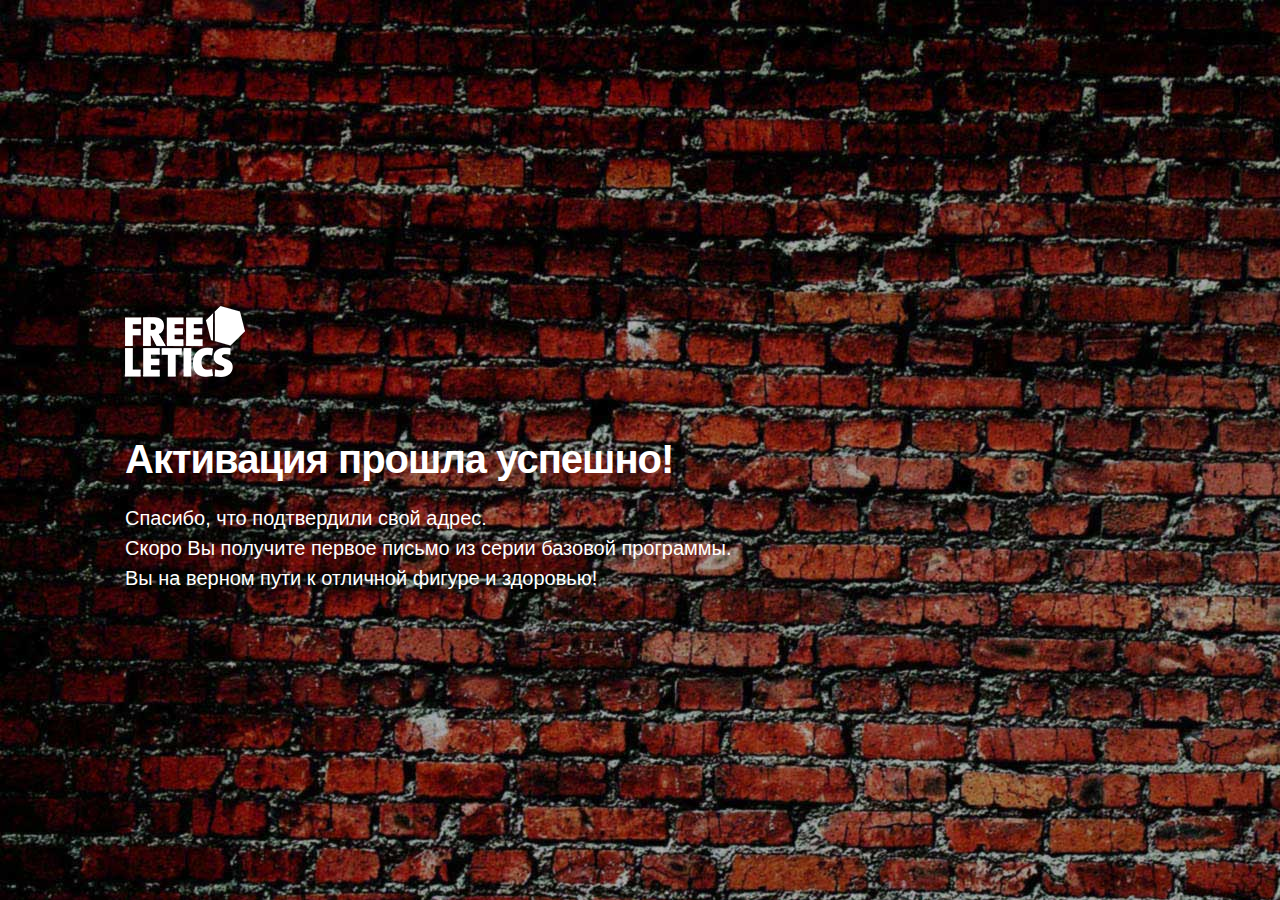
<file: sub-on.html>
<!doctype html>
<html>
<head>
    <meta charset="windows-1251" />

    <title>Freeletics ��-������ &mdash; ����������� ���������� � �������������� ������������ ����</title>
    <meta name="description" content="����������� ���������� � �������������� ������������ ����. � ����� �����, ��� ������. ������ ����� �����.">
    <meta name="keywords" content="freeletics,���������,����������,������,��������,�����,�����,���������,������������,�����,����,������������,������������,���������,��������,�������,workout,workouts" />
    
    <link rel="icon" href="img/favicon.ico" type="image/x-icon">
    
    <meta name="viewport" content="width=device-width" />
    <meta name="HandheldFriendly" content="True" />
    <meta name="MobileOptimized" content="320" />
    <meta name="apple-mobile-web-app-capable" content="yes" />
        
    <link href="css/style-min.css" rel="stylesheet" type="text/css">

</head>

<body class="style-minimal">
  
    <div class="wrap">
    
        <header id="header">
            <div id="logo">
                <a href="http://freeletics.ru"><img src="img/logotop.png" alt="Freeletics ��-������"></a>
            </div>
        </header>
        
        <div id="main">
        	
            <h1>��������� ������ �������!</h1>
            <div id="getting-started">
            
				<h2>�������, ��� ����������� ���� �����.<br />
				����� �� �������� ������ ������ �� ����� ������� ���������.
				<br />�� �� ������ ���� � �������� ������ � ��������!</h2>
            
            </div>
            
        </div>
    </div>
    
    
    <script src="js/jquery-2.0.2.min.js" type="text/javascript"></script>
    <script src="js/custom.js"></script>
    
  <script type="text/javascript">

  var _gaq = _gaq || [];
  _gaq.push(['_setAccount', 'UA-43297552-1']);
  _gaq.push(['_setDomainName', 'freeletics.ru']);
  _gaq.push(['_trackPageview']);

  (function() {
    var ga = document.createElement('script'); ga.type = 'text/javascript'; ga.async = true;
    ga.src = ('https:' == document.location.protocol ? 'https://ssl' : 'http://www') + '.google-analytics.com/ga.js';
    var s = document.getElementsByTagName('script')[0]; s.parentNode.insertBefore(ga, s);
  })();

</script>

<!-- Yandex.Metrika counter -->
<script type="text/javascript">
(function (d, w, c) {
    (w[c] = w[c] || []).push(function() {
        try {
            w.yaCounter22200115 = new Ya.Metrika({id:22200115,
                    webvisor:true,
                    clickmap:true,
                    trackLinks:true,
                    accurateTrackBounce:true});
        } catch(e) { }
    });

    var n = d.getElementsByTagName("script")[0],
        s = d.createElement("script"),
        f = function () { n.parentNode.insertBefore(s, n); };
    s.type = "text/javascript";
    s.async = true;
    s.src = (d.location.protocol == "https:" ? "https:" : "http:") + "//mc.yandex.ru/metrika/watch.js";

    if (w.opera == "[object Opera]") {
        d.addEventListener("DOMContentLoaded", f, false);
    } else { f(); }
})(document, window, "yandex_metrika_callbacks");
</script>
<noscript><div><img src="//mc.yandex.ru/watch/22200115" style="position:absolute; left:-9999px;" alt="" /></div></noscript>
<!-- /Yandex.Metrika counter -->   
    
</body>
</html>
</file>
<file: css/gumby.css>
@charset "UTF-8";
@import url(//fonts.googleapis.com/css?family=Open+Sans:400,300,600,700);
/**
* Gumby Framework
* ---------------
*
* Follow @gumbycss on twitter and spread the love.
* We worked super hard on making this awesome and released it to the web.
* All we ask is you leave this intact. #gumbyisawesome
*
* Gumby Framework
* http://gumbyframework.com
*
* Built with love by your friends @digitalsurgeons
* http://www.digitalsurgeons.com
*
* Free to use under the MIT license.
* http://www.opensource.org/licenses/mit-license.php
*/
html, body, div, span, applet, object, iframe, h1, h2, h3, h4, h5, h6, p, blockquote, pre, a, abbr, acronym, address, big, cite, code, del, dfn, em, img, ins, kbd, q, s, samp, small, strike, strong, sub, sup, tt, var, b, u, i, center, dl, dt, dd, ol, ul, li, fieldset, form, label, legend, table, caption, tbody, tfoot, thead, tr, th, td, article, aside, canvas, details, embed, figure, figcaption, footer, header, hgroup, menu, nav, output, ruby, section, summary, time, mark, audio, video { margin: 0; padding: 0; border: 0; font: inherit; font-size: 100%; vertical-align: baseline; }

html { line-height: 1; -webkit-text-stroke: 0.25px; }

ol, ul { list-style: none; }

table { border-collapse: collapse; border-spacing: 0; }

caption, th, td { text-align: left; font-weight: normal; vertical-align: middle; }

q, blockquote { quotes: none; }
q:before, q:after, blockquote:before, blockquote:after { content: ""; content: none; }

a img { border: none; }

article, aside, details, figcaption, figure, footer, header, hgroup, menu, nav, section, summary { display: block; }

.pull_right { float: right; }

.pull_left { float: left; }

* html { font-size: 100%; }

html { font-size: 16px; line-height: 1.625em; }

* { -webkit-box-sizing: border-box; -moz-box-sizing: border-box; box-sizing: border-box; }

body { background: white; font-family: Arial, Helvetica, sans-serif; font-weight: 400; color: #555555; position: relative;  }
@media only screen and (max-width: 767px) { body { -webkit-text-size-adjust: none; -ms-text-size-adjust: none; width: 100%; min-width: 0; } }

html, body { height: 100%; }

.hide { display: none; }

.hide.active, .show { display: block; }

.icon-note.icon-left a:before, .icon-note.icon-right a:after { content: "\266a"; height: inherit; }

i.icon-note:before { content: "\266a"; height: inherit; }

.icon-note-beamed.icon-left a:before, .icon-note-beamed.icon-right a:after { content: "\266b"; height: inherit; }

i.icon-note-beamed:before { content: "\266b"; height: inherit; }

.icon-music.icon-left a:before, .icon-music.icon-right a:after { content: "?"; height: inherit; }

i.icon-music:before { content: "?"; height: inherit; }

.icon-search.icon-left a:before, .icon-search.icon-right a:after { content: "?"; height: inherit; }

i.icon-search:before { content: "?"; height: inherit; }

.icon-flashlight.icon-left a:before, .icon-flashlight.icon-right a:after { content: "?"; height: inherit; }

i.icon-flashlight:before { content: "?"; height: inherit; }

.icon-mail.icon-left a:before, .icon-mail.icon-right a:after { content: "\2709"; height: inherit; }

i.icon-mail:before { content: "\2709"; height: inherit; }

.icon-heart.icon-left a:before, .icon-heart.icon-right a:after { content: "\2665"; height: inherit; }

i.icon-heart:before { content: "\2665"; height: inherit; }

.icon-heart-empty.icon-left a:before, .icon-heart-empty.icon-right a:after { content: "\2661"; height: inherit; }

i.icon-heart-empty:before { content: "\2661"; height: inherit; }

.icon-star.icon-left a:before, .icon-star.icon-right a:after { content: "\2605"; height: inherit; }

i.icon-star:before { content: "\2605"; height: inherit; }

.icon-star-empty.icon-left a:before, .icon-star-empty.icon-right a:after { content: "\2606"; height: inherit; }

i.icon-star-empty:before { content: "\2606"; height: inherit; }

.icon-user.icon-left a:before, .icon-user.icon-right a:after { content: "?"; height: inherit; }

i.icon-user:before { content: "?"; height: inherit; }

.icon-users.icon-left a:before, .icon-users.icon-right a:after { content: "?"; height: inherit; }

i.icon-users:before { content: "?"; height: inherit; }

.icon-user-add.icon-left a:before, .icon-user-add.icon-right a:after { content: "\e700"; height: inherit; }

i.icon-user-add:before { content: "\e700"; height: inherit; }

.icon-video.icon-left a:before, .icon-video.icon-right a:after { content: "?"; height: inherit; }

i.icon-video:before { content: "?"; height: inherit; }

.icon-picture.icon-left a:before, .icon-picture.icon-right a:after { content: "?"; height: inherit; }

i.icon-picture:before { content: "?"; height: inherit; }

.icon-camera.icon-left a:before, .icon-camera.icon-right a:after { content: "?"; height: inherit; }

i.icon-camera:before { content: "?"; height: inherit; }

.icon-layout.icon-left a:before, .icon-layout.icon-right a:after { content: "\268f"; height: inherit; }

i.icon-layout:before { content: "\268f"; height: inherit; }

.icon-menu.icon-left a:before, .icon-menu.icon-right a:after { content: "\2630"; height: inherit; }

i.icon-menu:before { content: "\2630"; height: inherit; }

.icon-check.icon-left a:before, .icon-check.icon-right a:after { content: "\2713"; height: inherit; }

i.icon-check:before { content: "\2713"; height: inherit; }

.icon-cancel.icon-left a:before, .icon-cancel.icon-right a:after { content: "\2715"; height: inherit; }

i.icon-cancel:before { content: "\2715"; height: inherit; }

.icon-cancel-circled.icon-left a:before, .icon-cancel-circled.icon-right a:after { content: "\2716"; height: inherit; }

i.icon-cancel-circled:before { content: "\2716"; height: inherit; }

.icon-cancel-squared.icon-left a:before, .icon-cancel-squared.icon-right a:after { content: "\274e"; height: inherit; }

i.icon-cancel-squared:before { content: "\274e"; height: inherit; }

.icon-plus.icon-left a:before, .icon-plus.icon-right a:after { content: "\2b"; height: inherit; }

i.icon-plus:before { content: "\2b"; height: inherit; }

.icon-plus-circled.icon-left a:before, .icon-plus-circled.icon-right a:after { content: "\2795"; height: inherit; }

i.icon-plus-circled:before { content: "\2795"; height: inherit; }

.icon-plus-squared.icon-left a:before, .icon-plus-squared.icon-right a:after { content: "\229e"; height: inherit; }

i.icon-plus-squared:before { content: "\229e"; height: inherit; }

.icon-minus.icon-left a:before, .icon-minus.icon-right a:after { content: "\2d"; height: inherit; }

i.icon-minus:before { content: "\2d"; height: inherit; }

.icon-minus-circled.icon-left a:before, .icon-minus-circled.icon-right a:after { content: "\2796"; height: inherit; }

i.icon-minus-circled:before { content: "\2796"; height: inherit; }

.icon-minus-squared.icon-left a:before, .icon-minus-squared.icon-right a:after { content: "\229f"; height: inherit; }

i.icon-minus-squared:before { content: "\229f"; height: inherit; }

.icon-help.icon-left a:before, .icon-help.icon-right a:after { content: "\2753"; height: inherit; }

i.icon-help:before { content: "\2753"; height: inherit; }

.icon-help-circled.icon-left a:before, .icon-help-circled.icon-right a:after { content: "\e704"; height: inherit; }

i.icon-help-circled:before { content: "\e704"; height: inherit; }

.icon-info.icon-left a:before, .icon-info.icon-right a:after { content: "\2139"; height: inherit; }

i.icon-info:before { content: "\2139"; height: inherit; }

.icon-info-circled.icon-left a:before, .icon-info-circled.icon-right a:after { content: "\e705"; height: inherit; }

i.icon-info-circled:before { content: "\e705"; height: inherit; }

.icon-back.icon-left a:before, .icon-back.icon-right a:after { content: "?"; height: inherit; }

i.icon-back:before { content: "?"; height: inherit; }

.icon-home.icon-left a:before, .icon-home.icon-right a:after { content: "\2302"; height: inherit; }

i.icon-home:before { content: "\2302"; height: inherit; }

.icon-link.icon-left a:before, .icon-link.icon-right a:after { content: "?"; height: inherit; }

i.icon-link:before { content: "?"; height: inherit; }

.icon-attach.icon-left a:before, .icon-attach.icon-right a:after { content: "?"; height: inherit; }

i.icon-attach:before { content: "?"; height: inherit; }

.icon-lock.icon-left a:before, .icon-lock.icon-right a:after { content: "?"; height: inherit; }

i.icon-lock:before { content: "?"; height: inherit; }

.icon-lock-open.icon-left a:before, .icon-lock-open.icon-right a:after { content: "?"; height: inherit; }

i.icon-lock-open:before { content: "?"; height: inherit; }

.icon-eye.icon-left a:before, .icon-eye.icon-right a:after { content: "\e70a"; height: inherit; }

i.icon-eye:before { content: "\e70a"; height: inherit; }

.icon-tag.icon-left a:before, .icon-tag.icon-right a:after { content: "\e70c"; height: inherit; }

i.icon-tag:before { content: "\e70c"; height: inherit; }

.icon-bookmark.icon-left a:before, .icon-bookmark.icon-right a:after { content: "?"; height: inherit; }

i.icon-bookmark:before { content: "?"; height: inherit; }

.icon-bookmarks.icon-left a:before, .icon-bookmarks.icon-right a:after { content: "?"; height: inherit; }

i.icon-bookmarks:before { content: "?"; height: inherit; }

.icon-flag.icon-left a:before, .icon-flag.icon-right a:after { content: "\2691"; height: inherit; }

i.icon-flag:before { content: "\2691"; height: inherit; }

.icon-thumbs-up.icon-left a:before, .icon-thumbs-up.icon-right a:after { content: "?"; height: inherit; }

i.icon-thumbs-up:before { content: "?"; height: inherit; }

.icon-thumbs-down.icon-left a:before, .icon-thumbs-down.icon-right a:after { content: "?"; height: inherit; }

i.icon-thumbs-down:before { content: "?"; height: inherit; }

.icon-download.icon-left a:before, .icon-download.icon-right a:after { content: "?"; height: inherit; }

i.icon-download:before { content: "?"; height: inherit; }

.icon-upload.icon-left a:before, .icon-upload.icon-right a:after { content: "?"; height: inherit; }

i.icon-upload:before { content: "?"; height: inherit; }

.icon-upload-cloud.icon-left a:before, .icon-upload-cloud.icon-right a:after { content: "\e711"; height: inherit; }

i.icon-upload-cloud:before { content: "\e711"; height: inherit; }

.icon-reply.icon-left a:before, .icon-reply.icon-right a:after { content: "\e712"; height: inherit; }

i.icon-reply:before { content: "\e712"; height: inherit; }

.icon-reply-all.icon-left a:before, .icon-reply-all.icon-right a:after { content: "\e713"; height: inherit; }

i.icon-reply-all:before { content: "\e713"; height: inherit; }

.icon-forward.icon-left a:before, .icon-forward.icon-right a:after { content: "\27a6"; height: inherit; }

i.icon-forward:before { content: "\27a6"; height: inherit; }

.icon-quote.icon-left a:before, .icon-quote.icon-right a:after { content: "\275e"; height: inherit; }

i.icon-quote:before { content: "\275e"; height: inherit; }

.icon-code.icon-left a:before, .icon-code.icon-right a:after { content: "\e714"; height: inherit; }

i.icon-code:before { content: "\e714"; height: inherit; }

.icon-export.icon-left a:before, .icon-export.icon-right a:after { content: "\e715"; height: inherit; }

i.icon-export:before { content: "\e715"; height: inherit; }

.icon-pencil.icon-left a:before, .icon-pencil.icon-right a:after { content: "\270e"; height: inherit; }

i.icon-pencil:before { content: "\270e"; height: inherit; }

.icon-feather.icon-left a:before, .icon-feather.icon-right a:after { content: "\2712"; height: inherit; }

i.icon-feather:before { content: "\2712"; height: inherit; }

.icon-print.icon-left a:before, .icon-print.icon-right a:after { content: "\e716"; height: inherit; }

i.icon-print:before { content: "\e716"; height: inherit; }

.icon-retweet.icon-left a:before, .icon-retweet.icon-right a:after { content: "\e717"; height: inherit; }

i.icon-retweet:before { content: "\e717"; height: inherit; }

.icon-keyboard.icon-left a:before, .icon-keyboard.icon-right a:after { content: "\2328"; height: inherit; }

i.icon-keyboard:before { content: "\2328"; height: inherit; }

.icon-comment.icon-left a:before, .icon-comment.icon-right a:after { content: "\e718"; height: inherit; }

i.icon-comment:before { content: "\e718"; height: inherit; }

.icon-chat.icon-left a:before, .icon-chat.icon-right a:after { content: "\e720"; height: inherit; }

i.icon-chat:before { content: "\e720"; height: inherit; }

.icon-bell.icon-left a:before, .icon-bell.icon-right a:after { content: "?"; height: inherit; }

i.icon-bell:before { content: "?"; height: inherit; }

.icon-attention.icon-left a:before, .icon-attention.icon-right a:after { content: "\26a0"; height: inherit; }

i.icon-attention:before { content: "\26a0"; height: inherit; }

.icon-alert.icon-left a:before, .icon-alert.icon-right a:after { content: "?"; height: inherit; }

i.icon-alert:before { content: "?"; height: inherit; }

.icon-vcard.icon-left a:before, .icon-vcard.icon-right a:after { content: "\e722"; height: inherit; }

i.icon-vcard:before { content: "\e722"; height: inherit; }

.icon-address.icon-left a:before, .icon-address.icon-right a:after { content: "\e723"; height: inherit; }

i.icon-address:before { content: "\e723"; height: inherit; }

.icon-location.icon-left a:before, .icon-location.icon-right a:after { content: "\e724"; height: inherit; }

i.icon-location:before { content: "\e724"; height: inherit; }

.icon-map.icon-left a:before, .icon-map.icon-right a:after { content: "\e727"; height: inherit; }

i.icon-map:before { content: "\e727"; height: inherit; }

.icon-direction.icon-left a:before, .icon-direction.icon-right a:after { content: "\27a2"; height: inherit; }

i.icon-direction:before { content: "\27a2"; height: inherit; }

.icon-compass.icon-left a:before, .icon-compass.icon-right a:after { content: "\e728"; height: inherit; }

i.icon-compass:before { content: "\e728"; height: inherit; }

.icon-cup.icon-left a:before, .icon-cup.icon-right a:after { content: "\2615"; height: inherit; }

i.icon-cup:before { content: "\2615"; height: inherit; }

.icon-trash.icon-left a:before, .icon-trash.icon-right a:after { content: "\e729"; height: inherit; }

i.icon-trash:before { content: "\e729"; height: inherit; }

.icon-doc.icon-left a:before, .icon-doc.icon-right a:after { content: "\e730"; height: inherit; }

i.icon-doc:before { content: "\e730"; height: inherit; }

.icon-docs.icon-left a:before, .icon-docs.icon-right a:after { content: "\e736"; height: inherit; }

i.icon-docs:before { content: "\e736"; height: inherit; }

.icon-doc-landscape.icon-left a:before, .icon-doc-landscape.icon-right a:after { content: "\e737"; height: inherit; }

i.icon-doc-landscape:before { content: "\e737"; height: inherit; }

.icon-doc-text.icon-left a:before, .icon-doc-text.icon-right a:after { content: "?"; height: inherit; }

i.icon-doc-text:before { content: "?"; height: inherit; }

.icon-doc-text-inv.icon-left a:before, .icon-doc-text-inv.icon-right a:after { content: "\e731"; height: inherit; }

i.icon-doc-text-inv:before { content: "\e731"; height: inherit; }

.icon-newspaper.icon-left a:before, .icon-newspaper.icon-right a:after { content: "?"; height: inherit; }

i.icon-newspaper:before { content: "?"; height: inherit; }

.icon-book-open.icon-left a:before, .icon-book-open.icon-right a:after { content: "?"; height: inherit; }

i.icon-book-open:before { content: "?"; height: inherit; }

.icon-book.icon-left a:before, .icon-book.icon-right a:after { content: "?"; height: inherit; }

i.icon-book:before { content: "?"; height: inherit; }

.icon-folder.icon-left a:before, .icon-folder.icon-right a:after { content: "?"; height: inherit; }

i.icon-folder:before { content: "?"; height: inherit; }

.icon-archive.icon-left a:before, .icon-archive.icon-right a:after { content: "\e738"; height: inherit; }

i.icon-archive:before { content: "\e738"; height: inherit; }

.icon-box.icon-left a:before, .icon-box.icon-right a:after { content: "?"; height: inherit; }

i.icon-box:before { content: "?"; height: inherit; }

.icon-rss.icon-left a:before, .icon-rss.icon-right a:after { content: "\e73a"; height: inherit; }

i.icon-rss:before { content: "\e73a"; height: inherit; }

.icon-phone.icon-left a:before, .icon-phone.icon-right a:after { content: "?"; height: inherit; }

i.icon-phone:before { content: "?"; height: inherit; }

.icon-cog.icon-left a:before, .icon-cog.icon-right a:after { content: "\2699"; height: inherit; }

i.icon-cog:before { content: "\2699"; height: inherit; }

.icon-tools.icon-left a:before, .icon-tools.icon-right a:after { content: "\2692"; height: inherit; }

i.icon-tools:before { content: "\2692"; height: inherit; }

.icon-share.icon-left a:before, .icon-share.icon-right a:after { content: "\e73c"; height: inherit; }

i.icon-share:before { content: "\e73c"; height: inherit; }

.icon-shareable.icon-left a:before, .icon-shareable.icon-right a:after { content: "\e73e"; height: inherit; }

i.icon-shareable:before { content: "\e73e"; height: inherit; }

.icon-basket.icon-left a:before, .icon-basket.icon-right a:after { content: "\e73d"; height: inherit; }

i.icon-basket:before { content: "\e73d"; height: inherit; }

.icon-bag.icon-left a:before, .icon-bag.icon-right a:after { content: "?"; height: inherit; }

i.icon-bag:before { content: "?"; height: inherit; }

.icon-calendar.icon-left a:before, .icon-calendar.icon-right a:after { content: "?"; height: inherit; }

i.icon-calendar:before { content: "?"; height: inherit; }

.icon-login.icon-left a:before, .icon-login.icon-right a:after { content: "\e740"; height: inherit; }

i.icon-login:before { content: "\e740"; height: inherit; }

.icon-logout.icon-left a:before, .icon-logout.icon-right a:after { content: "\e741"; height: inherit; }

i.icon-logout:before { content: "\e741"; height: inherit; }

.icon-mic.icon-left a:before, .icon-mic.icon-right a:after { content: "?"; height: inherit; }

i.icon-mic:before { content: "?"; height: inherit; }

.icon-mute.icon-left a:before, .icon-mute.icon-right a:after { content: "?"; height: inherit; }

i.icon-mute:before { content: "?"; height: inherit; }

.icon-sound.icon-left a:before, .icon-sound.icon-right a:after { content: "?"; height: inherit; }

i.icon-sound:before { content: "?"; height: inherit; }

.icon-volume.icon-left a:before, .icon-volume.icon-right a:after { content: "\e742"; height: inherit; }

i.icon-volume:before { content: "\e742"; height: inherit; }

.icon-clock.icon-left a:before, .icon-clock.icon-right a:after { content: "?"; height: inherit; }

i.icon-clock:before { content: "?"; height: inherit; }

.icon-hourglass.icon-left a:before, .icon-hourglass.icon-right a:after { content: "\23f3"; height: inherit; }

i.icon-hourglass:before { content: "\23f3"; height: inherit; }

.icon-lamp.icon-left a:before, .icon-lamp.icon-right a:after { content: "?"; height: inherit; }

i.icon-lamp:before { content: "?"; height: inherit; }

.icon-light-down.icon-left a:before, .icon-light-down.icon-right a:after { content: "?"; height: inherit; }

i.icon-light-down:before { content: "?"; height: inherit; }

.icon-light-up.icon-left a:before, .icon-light-up.icon-right a:after { content: "?"; height: inherit; }

i.icon-light-up:before { content: "?"; height: inherit; }

.icon-adjust.icon-left a:before, .icon-adjust.icon-right a:after { content: "\25d1"; height: inherit; }

i.icon-adjust:before { content: "\25d1"; height: inherit; }

.icon-block.icon-left a:before, .icon-block.icon-right a:after { content: "?"; height: inherit; }

i.icon-block:before { content: "?"; height: inherit; }

.icon-resize-full.icon-left a:before, .icon-resize-full.icon-right a:after { content: "\e744"; height: inherit; }

i.icon-resize-full:before { content: "\e744"; height: inherit; }

.icon-resize-small.icon-left a:before, .icon-resize-small.icon-right a:after { content: "\e746"; height: inherit; }

i.icon-resize-small:before { content: "\e746"; height: inherit; }

.icon-popup.icon-left a:before, .icon-popup.icon-right a:after { content: "\e74c"; height: inherit; }

i.icon-popup:before { content: "\e74c"; height: inherit; }

.icon-publish.icon-left a:before, .icon-publish.icon-right a:after { content: "\e74d"; height: inherit; }

i.icon-publish:before { content: "\e74d"; height: inherit; }

.icon-window.icon-left a:before, .icon-window.icon-right a:after { content: "\e74e"; height: inherit; }

i.icon-window:before { content: "\e74e"; height: inherit; }

.icon-arrow-combo.icon-left a:before, .icon-arrow-combo.icon-right a:after { content: "\e74f"; height: inherit; }

i.icon-arrow-combo:before { content: "\e74f"; height: inherit; }

.icon-down-circled.icon-left a:before, .icon-down-circled.icon-right a:after { content: "\e758"; height: inherit; }

i.icon-down-circled:before { content: "\e758"; height: inherit; }

.icon-left-circled.icon-left a:before, .icon-left-circled.icon-right a:after { content: "\e759"; height: inherit; }

i.icon-left-circled:before { content: "\e759"; height: inherit; }

.icon-right-circled.icon-left a:before, .icon-right-circled.icon-right a:after { content: "\e75a"; height: inherit; }

i.icon-right-circled:before { content: "\e75a"; height: inherit; }

.icon-up-circled.icon-left a:before, .icon-up-circled.icon-right a:after { content: "\e75b"; height: inherit; }

i.icon-up-circled:before { content: "\e75b"; height: inherit; }

.icon-down-open.icon-left a:before, .icon-down-open.icon-right a:after { content: "\e75c"; height: inherit; }

i.icon-down-open:before { content: "\e75c"; height: inherit; }

.icon-left-open.icon-left a:before, .icon-left-open.icon-right a:after { content: "\e75d"; height: inherit; }

i.icon-left-open:before { content: "\e75d"; height: inherit; }

.icon-right-open.icon-left a:before, .icon-right-open.icon-right a:after { content: "\e75e"; height: inherit; }

i.icon-right-open:before { content: "\e75e"; height: inherit; }

.icon-up-open.icon-left a:before, .icon-up-open.icon-right a:after { content: "\e75f"; height: inherit; }

i.icon-up-open:before { content: "\e75f"; height: inherit; }

.icon-down-open-mini.icon-left a:before, .icon-down-open-mini.icon-right a:after { content: "\e760"; height: inherit; }

i.icon-down-open-mini:before { content: "\e760"; height: inherit; }

.icon-left-open-mini.icon-left a:before, .icon-left-open-mini.icon-right a:after { content: "\e761"; height: inherit; }

i.icon-left-open-mini:before { content: "\e761"; height: inherit; }

.icon-right-open-mini.icon-left a:before, .icon-right-open-mini.icon-right a:after { content: "\e762"; height: inherit; }

i.icon-right-open-mini:before { content: "\e762"; height: inherit; }

.icon-up-open-mini.icon-left a:before, .icon-up-open-mini.icon-right a:after { content: "\e763"; height: inherit; }

i.icon-up-open-mini:before { content: "\e763"; height: inherit; }

.icon-down-open-big.icon-left a:before, .icon-down-open-big.icon-right a:after { content: "\e764"; height: inherit; }

i.icon-down-open-big:before { content: "\e764"; height: inherit; }

.icon-left-open-big.icon-left a:before, .icon-left-open-big.icon-right a:after { content: "\e765"; height: inherit; }

i.icon-left-open-big:before { content: "\e765"; height: inherit; }

.icon-right-open-big.icon-left a:before, .icon-right-open-big.icon-right a:after { content: "\e766"; height: inherit; }

i.icon-right-open-big:before { content: "\e766"; height: inherit; }

.icon-up-open-big.icon-left a:before, .icon-up-open-big.icon-right a:after { content: "\e767"; height: inherit; }

i.icon-up-open-big:before { content: "\e767"; height: inherit; }

.icon-down.icon-left a:before, .icon-down.icon-right a:after { content: "\2b07"; height: inherit; }

i.icon-down:before { content: "\2b07"; height: inherit; }

.icon-arrow-left.icon-left a:before, .icon-arrow-left.icon-right a:after { content: "\2b05"; height: inherit; }

i.icon-arrow-left:before { content: "\2b05"; height: inherit; }

.icon-arrow-right.icon-left a:before, .icon-arrow-right.icon-right a:after { content: "\27a1"; height: inherit; }

i.icon-arrow-right:before { content: "\27a1"; height: inherit; }

.icon-up.icon-left a:before, .icon-up.icon-right a:after { content: "\2b06"; height: inherit; }

i.icon-up:before { content: "\2b06"; height: inherit; }

.icon-down-dir.icon-left a:before, .icon-down-dir.icon-right a:after { content: "\25be"; height: inherit; }

i.icon-down-dir:before { content: "\25be"; height: inherit; }

.icon-left-dir.icon-left a:before, .icon-left-dir.icon-right a:after { content: "\25c2"; height: inherit; }

i.icon-left-dir:before { content: "\25c2"; height: inherit; }

.icon-right-dir.icon-left a:before, .icon-right-dir.icon-right a:after { content: "\25b8"; height: inherit; }

i.icon-right-dir:before { content: "\25b8"; height: inherit; }

.icon-up-dir.icon-left a:before, .icon-up-dir.icon-right a:after { content: "\25b4"; height: inherit; }

i.icon-up-dir:before { content: "\25b4"; height: inherit; }

.icon-down-bold.icon-left a:before, .icon-down-bold.icon-right a:after { content: "\e4b0"; height: inherit; }

i.icon-down-bold:before { content: "\e4b0"; height: inherit; }

.icon-left-bold.icon-left a:before, .icon-left-bold.icon-right a:after { content: "\e4ad"; height: inherit; }

i.icon-left-bold:before { content: "\e4ad"; height: inherit; }

.icon-right-bold.icon-left a:before, .icon-right-bold.icon-right a:after { content: "\e4ae"; height: inherit; }

i.icon-right-bold:before { content: "\e4ae"; height: inherit; }

.icon-up-bold.icon-left a:before, .icon-up-bold.icon-right a:after { content: "\e4af"; height: inherit; }

i.icon-up-bold:before { content: "\e4af"; height: inherit; }

.icon-down-thin.icon-left a:before, .icon-down-thin.icon-right a:after { content: "\2193"; height: inherit; }

i.icon-down-thin:before { content: "\2193"; height: inherit; }

.icon-left-thin.icon-left a:before, .icon-left-thin.icon-right a:after { content: "\2190"; height: inherit; }

i.icon-left-thin:before { content: "\2190"; height: inherit; }

.icon-right-thin.icon-left a:before, .icon-right-thin.icon-right a:after { content: "\2192"; height: inherit; }

i.icon-right-thin:before { content: "\2192"; height: inherit; }

.icon-up-thin.icon-left a:before, .icon-up-thin.icon-right a:after { content: "\2191"; height: inherit; }

i.icon-up-thin:before { content: "\2191"; height: inherit; }

.icon-ccw.icon-left a:before, .icon-ccw.icon-right a:after { content: "\27f2"; height: inherit; }

i.icon-ccw:before { content: "\27f2"; height: inherit; }

.icon-cw.icon-left a:before, .icon-cw.icon-right a:after { content: "\27f3"; height: inherit; }

i.icon-cw:before { content: "\27f3"; height: inherit; }

.icon-arrows-ccw.icon-left a:before, .icon-arrows-ccw.icon-right a:after { content: "?"; height: inherit; }

i.icon-arrows-ccw:before { content: "?"; height: inherit; }

.icon-level-down.icon-left a:before, .icon-level-down.icon-right a:after { content: "\21b3"; height: inherit; }

i.icon-level-down:before { content: "\21b3"; height: inherit; }

.icon-level-up.icon-left a:before, .icon-level-up.icon-right a:after { content: "\21b0"; height: inherit; }

i.icon-level-up:before { content: "\21b0"; height: inherit; }

.icon-shuffle.icon-left a:before, .icon-shuffle.icon-right a:after { content: "?"; height: inherit; }

i.icon-shuffle:before { content: "?"; height: inherit; }

.icon-loop.icon-left a:before, .icon-loop.icon-right a:after { content: "?"; height: inherit; }

i.icon-loop:before { content: "?"; height: inherit; }

.icon-switch.icon-left a:before, .icon-switch.icon-right a:after { content: "\21c6"; height: inherit; }

i.icon-switch:before { content: "\21c6"; height: inherit; }

.icon-play.icon-left a:before, .icon-play.icon-right a:after { content: "\25b6"; height: inherit; }

i.icon-play:before { content: "\25b6"; height: inherit; }

.icon-stop.icon-left a:before, .icon-stop.icon-right a:after { content: "\25a0"; height: inherit; }

i.icon-stop:before { content: "\25a0"; height: inherit; }

.icon-pause.icon-left a:before, .icon-pause.icon-right a:after { content: "\2389"; height: inherit; }

i.icon-pause:before { content: "\2389"; height: inherit; }

.icon-record.icon-left a:before, .icon-record.icon-right a:after { content: "\26ab"; height: inherit; }

i.icon-record:before { content: "\26ab"; height: inherit; }

.icon-to-end.icon-left a:before, .icon-to-end.icon-right a:after { content: "\23ed"; height: inherit; }

i.icon-to-end:before { content: "\23ed"; height: inherit; }

.icon-to-start.icon-left a:before, .icon-to-start.icon-right a:after { content: "\23ee"; height: inherit; }

i.icon-to-start:before { content: "\23ee"; height: inherit; }

.icon-fast-forward.icon-left a:before, .icon-fast-forward.icon-right a:after { content: "\23e9"; height: inherit; }

i.icon-fast-forward:before { content: "\23e9"; height: inherit; }

.icon-fast-backward.icon-left a:before, .icon-fast-backward.icon-right a:after { content: "\23ea"; height: inherit; }

i.icon-fast-backward:before { content: "\23ea"; height: inherit; }

.icon-progress-0.icon-left a:before, .icon-progress-0.icon-right a:after { content: "\e768"; height: inherit; }

i.icon-progress-0:before { content: "\e768"; height: inherit; }

.icon-progress-1.icon-left a:before, .icon-progress-1.icon-right a:after { content: "\e769"; height: inherit; }

i.icon-progress-1:before { content: "\e769"; height: inherit; }

.icon-progress-2.icon-left a:before, .icon-progress-2.icon-right a:after { content: "\e76a"; height: inherit; }

i.icon-progress-2:before { content: "\e76a"; height: inherit; }

.icon-progress-3.icon-left a:before, .icon-progress-3.icon-right a:after { content: "\e76b"; height: inherit; }

i.icon-progress-3:before { content: "\e76b"; height: inherit; }

.icon-target.icon-left a:before, .icon-target.icon-right a:after { content: "?"; height: inherit; }

i.icon-target:before { content: "?"; height: inherit; }

.icon-palette.icon-left a:before, .icon-palette.icon-right a:after { content: "?"; height: inherit; }

i.icon-palette:before { content: "?"; height: inherit; }

.icon-list.icon-left a:before, .icon-list.icon-right a:after { content: "\e005"; height: inherit; }

i.icon-list:before { content: "\e005"; height: inherit; }

.icon-list-add.icon-left a:before, .icon-list-add.icon-right a:after { content: "\e003"; height: inherit; }

i.icon-list-add:before { content: "\e003"; height: inherit; }

.icon-signal.icon-left a:before, .icon-signal.icon-right a:after { content: "?"; height: inherit; }

i.icon-signal:before { content: "?"; height: inherit; }

.icon-trophy.icon-left a:before, .icon-trophy.icon-right a:after { content: "?"; height: inherit; }

i.icon-trophy:before { content: "?"; height: inherit; }

.icon-battery.icon-left a:before, .icon-battery.icon-right a:after { content: "?"; height: inherit; }

i.icon-battery:before { content: "?"; height: inherit; }

.icon-back-in-time.icon-left a:before, .icon-back-in-time.icon-right a:after { content: "\e771"; height: inherit; }

i.icon-back-in-time:before { content: "\e771"; height: inherit; }

.icon-monitor.icon-left a:before, .icon-monitor.icon-right a:after { content: "?"; height: inherit; }

i.icon-monitor:before { content: "?"; height: inherit; }

.icon-mobile.icon-left a:before, .icon-mobile.icon-right a:after { content: "?"; height: inherit; }

i.icon-mobile:before { content: "?"; height: inherit; }

.icon-network.icon-left a:before, .icon-network.icon-right a:after { content: "\e776"; height: inherit; }

i.icon-network:before { content: "\e776"; height: inherit; }

.icon-cd.icon-left a:before, .icon-cd.icon-right a:after { content: "?"; height: inherit; }

i.icon-cd:before { content: "?"; height: inherit; }

.icon-inbox.icon-left a:before, .icon-inbox.icon-right a:after { content: "\e777"; height: inherit; }

i.icon-inbox:before { content: "\e777"; height: inherit; }

.icon-install.icon-left a:before, .icon-install.icon-right a:after { content: "\e778"; height: inherit; }

i.icon-install:before { content: "\e778"; height: inherit; }

.icon-globe.icon-left a:before, .icon-globe.icon-right a:after { content: "?"; height: inherit; }

i.icon-globe:before { content: "?"; height: inherit; }

.icon-cloud.icon-left a:before, .icon-cloud.icon-right a:after { content: "\2601"; height: inherit; }

i.icon-cloud:before { content: "\2601"; height: inherit; }

.icon-cloud-thunder.icon-left a:before, .icon-cloud-thunder.icon-right a:after { content: "\26c8"; height: inherit; }

i.icon-cloud-thunder:before { content: "\26c8"; height: inherit; }

.icon-flash.icon-left a:before, .icon-flash.icon-right a:after { content: "\26a1"; height: inherit; }

i.icon-flash:before { content: "\26a1"; height: inherit; }

.icon-moon.icon-left a:before, .icon-moon.icon-right a:after { content: "\263d"; height: inherit; }

i.icon-moon:before { content: "\263d"; height: inherit; }

.icon-flight.icon-left a:before, .icon-flight.icon-right a:after { content: "\2708"; height: inherit; }

i.icon-flight:before { content: "\2708"; height: inherit; }

.icon-paper-plane.icon-left a:before, .icon-paper-plane.icon-right a:after { content: "\e79b"; height: inherit; }

i.icon-paper-plane:before { content: "\e79b"; height: inherit; }

.icon-leaf.icon-left a:before, .icon-leaf.icon-right a:after { content: "?"; height: inherit; }

i.icon-leaf:before { content: "?"; height: inherit; }

.icon-lifebuoy.icon-left a:before, .icon-lifebuoy.icon-right a:after { content: "\e788"; height: inherit; }

i.icon-lifebuoy:before { content: "\e788"; height: inherit; }

.icon-mouse.icon-left a:before, .icon-mouse.icon-right a:after { content: "\e789"; height: inherit; }

i.icon-mouse:before { content: "\e789"; height: inherit; }

.icon-briefcase.icon-left a:before, .icon-briefcase.icon-right a:after { content: "?"; height: inherit; }

i.icon-briefcase:before { content: "?"; height: inherit; }

.icon-suitcase.icon-left a:before, .icon-suitcase.icon-right a:after { content: "\e78e"; height: inherit; }

i.icon-suitcase:before { content: "\e78e"; height: inherit; }

.icon-dot.icon-left a:before, .icon-dot.icon-right a:after { content: "\e78b"; height: inherit; }

i.icon-dot:before { content: "\e78b"; height: inherit; }

.icon-dot-2.icon-left a:before, .icon-dot-2.icon-right a:after { content: "\e78c"; height: inherit; }

i.icon-dot-2:before { content: "\e78c"; height: inherit; }

.icon-dot-3.icon-left a:before, .icon-dot-3.icon-right a:after { content: "\e78d"; height: inherit; }

i.icon-dot-3:before { content: "\e78d"; height: inherit; }

.icon-brush.icon-left a:before, .icon-brush.icon-right a:after { content: "\e79a"; height: inherit; }

i.icon-brush:before { content: "\e79a"; height: inherit; }

.icon-magnet.icon-left a:before, .icon-magnet.icon-right a:after { content: "\e7a1"; height: inherit; }

i.icon-magnet:before { content: "\e7a1"; height: inherit; }

.icon-infinity.icon-left a:before, .icon-infinity.icon-right a:after { content: "\221e"; height: inherit; }

i.icon-infinity:before { content: "\221e"; height: inherit; }

.icon-erase.icon-left a:before, .icon-erase.icon-right a:after { content: "\232b"; height: inherit; }

i.icon-erase:before { content: "\232b"; height: inherit; }

.icon-chart-pie.icon-left a:before, .icon-chart-pie.icon-right a:after { content: "\e751"; height: inherit; }

i.icon-chart-pie:before { content: "\e751"; height: inherit; }

.icon-chart-line.icon-left a:before, .icon-chart-line.icon-right a:after { content: "?"; height: inherit; }

i.icon-chart-line:before { content: "?"; height: inherit; }

.icon-chart-bar.icon-left a:before, .icon-chart-bar.icon-right a:after { content: "?"; height: inherit; }

i.icon-chart-bar:before { content: "?"; height: inherit; }

.icon-chart-area.icon-left a:before, .icon-chart-area.icon-right a:after { content: "?"; height: inherit; }

i.icon-chart-area:before { content: "?"; height: inherit; }

.icon-tape.icon-left a:before, .icon-tape.icon-right a:after { content: "\2707"; height: inherit; }

i.icon-tape:before { content: "\2707"; height: inherit; }

.icon-graduation-cap.icon-left a:before, .icon-graduation-cap.icon-right a:after { content: "?"; height: inherit; }

i.icon-graduation-cap:before { content: "?"; height: inherit; }

.icon-language.icon-left a:before, .icon-language.icon-right a:after { content: "\e752"; height: inherit; }

i.icon-language:before { content: "\e752"; height: inherit; }

.icon-ticket.icon-left a:before, .icon-ticket.icon-right a:after { content: "?"; height: inherit; }

i.icon-ticket:before { content: "?"; height: inherit; }

.icon-water.icon-left a:before, .icon-water.icon-right a:after { content: "?"; height: inherit; }

i.icon-water:before { content: "?"; height: inherit; }

.icon-droplet.icon-left a:before, .icon-droplet.icon-right a:after { content: "?"; height: inherit; }

i.icon-droplet:before { content: "?"; height: inherit; }

.icon-air.icon-left a:before, .icon-air.icon-right a:after { content: "\e753"; height: inherit; }

i.icon-air:before { content: "\e753"; height: inherit; }

.icon-credit-card.icon-left a:before, .icon-credit-card.icon-right a:after { content: "?"; height: inherit; }

i.icon-credit-card:before { content: "?"; height: inherit; }

.icon-floppy.icon-left a:before, .icon-floppy.icon-right a:after { content: "?"; height: inherit; }

i.icon-floppy:before { content: "?"; height: inherit; }

.icon-clipboard.icon-left a:before, .icon-clipboard.icon-right a:after { content: "?"; height: inherit; }

i.icon-clipboard:before { content: "?"; height: inherit; }

.icon-megaphone.icon-left a:before, .icon-megaphone.icon-right a:after { content: "?"; height: inherit; }

i.icon-megaphone:before { content: "?"; height: inherit; }

.icon-database.icon-left a:before, .icon-database.icon-right a:after { content: "\e754"; height: inherit; }

i.icon-database:before { content: "\e754"; height: inherit; }

.icon-drive.icon-left a:before, .icon-drive.icon-right a:after { content: "\e755"; height: inherit; }

i.icon-drive:before { content: "\e755"; height: inherit; }

.icon-bucket.icon-left a:before, .icon-bucket.icon-right a:after { content: "\e756"; height: inherit; }

i.icon-bucket:before { content: "\e756"; height: inherit; }

.icon-thermometer.icon-left a:before, .icon-thermometer.icon-right a:after { content: "\e757"; height: inherit; }

i.icon-thermometer:before { content: "\e757"; height: inherit; }

.icon-key.icon-left a:before, .icon-key.icon-right a:after { content: "?"; height: inherit; }

i.icon-key:before { content: "?"; height: inherit; }

.icon-flow-cascade.icon-left a:before, .icon-flow-cascade.icon-right a:after { content: "\e790"; height: inherit; }

i.icon-flow-cascade:before { content: "\e790"; height: inherit; }

.icon-flow-branch.icon-left a:before, .icon-flow-branch.icon-right a:after { content: "\e791"; height: inherit; }

i.icon-flow-branch:before { content: "\e791"; height: inherit; }

.icon-flow-tree.icon-left a:before, .icon-flow-tree.icon-right a:after { content: "\e792"; height: inherit; }

i.icon-flow-tree:before { content: "\e792"; height: inherit; }

.icon-flow-line.icon-left a:before, .icon-flow-line.icon-right a:after { content: "\e793"; height: inherit; }

i.icon-flow-line:before { content: "\e793"; height: inherit; }

.icon-flow-parallel.icon-left a:before, .icon-flow-parallel.icon-right a:after { content: "\e794"; height: inherit; }

i.icon-flow-parallel:before { content: "\e794"; height: inherit; }

.icon-rocket.icon-left a:before, .icon-rocket.icon-right a:after { content: "?"; height: inherit; }

i.icon-rocket:before { content: "?"; height: inherit; }

.icon-gauge.icon-left a:before, .icon-gauge.icon-right a:after { content: "\e7a2"; height: inherit; }

i.icon-gauge:before { content: "\e7a2"; height: inherit; }

.icon-traffic-cone.icon-left a:before, .icon-traffic-cone.icon-right a:after { content: "\e7a3"; height: inherit; }

i.icon-traffic-cone:before { content: "\e7a3"; height: inherit; }

.icon-cc.icon-left a:before, .icon-cc.icon-right a:after { content: "\e7a5"; height: inherit; }

i.icon-cc:before { content: "\e7a5"; height: inherit; }

.icon-cc-by.icon-left a:before, .icon-cc-by.icon-right a:after { content: "\e7a6"; height: inherit; }

i.icon-cc-by:before { content: "\e7a6"; height: inherit; }

.icon-cc-nc.icon-left a:before, .icon-cc-nc.icon-right a:after { content: "\e7a7"; height: inherit; }

i.icon-cc-nc:before { content: "\e7a7"; height: inherit; }

.icon-cc-nc-eu.icon-left a:before, .icon-cc-nc-eu.icon-right a:after { content: "\e7a8"; height: inherit; }

i.icon-cc-nc-eu:before { content: "\e7a8"; height: inherit; }

.icon-cc-nc-jp.icon-left a:before, .icon-cc-nc-jp.icon-right a:after { content: "\e7a9"; height: inherit; }

i.icon-cc-nc-jp:before { content: "\e7a9"; height: inherit; }

.icon-cc-sa.icon-left a:before, .icon-cc-sa.icon-right a:after { content: "\e7aa"; height: inherit; }

i.icon-cc-sa:before { content: "\e7aa"; height: inherit; }

.icon-cc-nd.icon-left a:before, .icon-cc-nd.icon-right a:after { content: "\e7ab"; height: inherit; }

i.icon-cc-nd:before { content: "\e7ab"; height: inherit; }

.icon-cc-pd.icon-left a:before, .icon-cc-pd.icon-right a:after { content: "\e7ac"; height: inherit; }

i.icon-cc-pd:before { content: "\e7ac"; height: inherit; }

.icon-cc-zero.icon-left a:before, .icon-cc-zero.icon-right a:after { content: "\e7ad"; height: inherit; }

i.icon-cc-zero:before { content: "\e7ad"; height: inherit; }

.icon-cc-share.icon-left a:before, .icon-cc-share.icon-right a:after { content: "\e7ae"; height: inherit; }

i.icon-cc-share:before { content: "\e7ae"; height: inherit; }

.icon-cc-remix.icon-left a:before, .icon-cc-remix.icon-right a:after { content: "\e7af"; height: inherit; }

i.icon-cc-remix:before { content: "\e7af"; height: inherit; }

.icon-github.icon-left a:before, .icon-github.icon-right a:after { content: "\f300"; height: inherit; }

i.icon-github:before { content: "\f300"; height: inherit; }

.icon-github-circled.icon-left a:before, .icon-github-circled.icon-right a:after { content: "\f301"; height: inherit; }

i.icon-github-circled:before { content: "\f301"; height: inherit; }

.icon-flickr.icon-left a:before, .icon-flickr.icon-right a:after { content: "\f303"; height: inherit; }

i.icon-flickr:before { content: "\f303"; height: inherit; }

.icon-flickr-circled.icon-left a:before, .icon-flickr-circled.icon-right a:after { content: "\f304"; height: inherit; }

i.icon-flickr-circled:before { content: "\f304"; height: inherit; }

.icon-vimeo.icon-left a:before, .icon-vimeo.icon-right a:after { content: "\f306"; height: inherit; }

i.icon-vimeo:before { content: "\f306"; height: inherit; }

.icon-vimeo-circled.icon-left a:before, .icon-vimeo-circled.icon-right a:after { content: "\f307"; height: inherit; }

i.icon-vimeo-circled:before { content: "\f307"; height: inherit; }

.icon-twitter.icon-left a:before, .icon-twitter.icon-right a:after { content: "\f309"; height: inherit; }

i.icon-twitter:before { content: "\f309"; height: inherit; }

.icon-twitter-circled.icon-left a:before, .icon-twitter-circled.icon-right a:after { content: "\f30a"; height: inherit; }

i.icon-twitter-circled:before { content: "\f30a"; height: inherit; }

.icon-facebook.icon-left a:before, .icon-facebook.icon-right a:after { content: "\f30c"; height: inherit; }

i.icon-facebook:before { content: "\f30c"; height: inherit; }

.icon-facebook-circled.icon-left a:before, .icon-facebook-circled.icon-right a:after { content: "\f30d"; height: inherit; }

i.icon-facebook-circled:before { content: "\f30d"; height: inherit; }

.icon-facebook-squared.icon-left a:before, .icon-facebook-squared.icon-right a:after { content: "\f30e"; height: inherit; }

i.icon-facebook-squared:before { content: "\f30e"; height: inherit; }

.icon-gplus.icon-left a:before, .icon-gplus.icon-right a:after { content: "\f30f"; height: inherit; }

i.icon-gplus:before { content: "\f30f"; height: inherit; }

.icon-gplus-circled.icon-left a:before, .icon-gplus-circled.icon-right a:after { content: "\f310"; height: inherit; }

i.icon-gplus-circled:before { content: "\f310"; height: inherit; }

.icon-pinterest.icon-left a:before, .icon-pinterest.icon-right a:after { content: "\f312"; height: inherit; }

i.icon-pinterest:before { content: "\f312"; height: inherit; }

.icon-pinterest-circled.icon-left a:before, .icon-pinterest-circled.icon-right a:after { content: "\f313"; height: inherit; }

i.icon-pinterest-circled:before { content: "\f313"; height: inherit; }

.icon-tumblr.icon-left a:before, .icon-tumblr.icon-right a:after { content: "\f315"; height: inherit; }

i.icon-tumblr:before { content: "\f315"; height: inherit; }

.icon-tumblr-circled.icon-left a:before, .icon-tumblr-circled.icon-right a:after { content: "\f316"; height: inherit; }

i.icon-tumblr-circled:before { content: "\f316"; height: inherit; }

.icon-linkedin.icon-left a:before, .icon-linkedin.icon-right a:after { content: "\f318"; height: inherit; }

i.icon-linkedin:before { content: "\f318"; height: inherit; }

.icon-linkedin-circled.icon-left a:before, .icon-linkedin-circled.icon-right a:after { content: "\f319"; height: inherit; }

i.icon-linkedin-circled:before { content: "\f319"; height: inherit; }

.icon-dribbble.icon-left a:before, .icon-dribbble.icon-right a:after { content: "\f31b"; height: inherit; }

i.icon-dribbble:before { content: "\f31b"; height: inherit; }

.icon-dribbble-circled.icon-left a:before, .icon-dribbble-circled.icon-right a:after { content: "\f31c"; height: inherit; }

i.icon-dribbble-circled:before { content: "\f31c"; height: inherit; }

.icon-stumbleupon.icon-left a:before, .icon-stumbleupon.icon-right a:after { content: "\f31e"; height: inherit; }

i.icon-stumbleupon:before { content: "\f31e"; height: inherit; }

.icon-stumbleupon-circled.icon-left a:before, .icon-stumbleupon-circled.icon-right a:after { content: "\f31f"; height: inherit; }

i.icon-stumbleupon-circled:before { content: "\f31f"; height: inherit; }

.icon-lastfm.icon-left a:before, .icon-lastfm.icon-right a:after { content: "\f321"; height: inherit; }

i.icon-lastfm:before { content: "\f321"; height: inherit; }

.icon-lastfm-circled.icon-left a:before, .icon-lastfm-circled.icon-right a:after { content: "\f322"; height: inherit; }

i.icon-lastfm-circled:before { content: "\f322"; height: inherit; }

.icon-rdio.icon-left a:before, .icon-rdio.icon-right a:after { content: "\f324"; height: inherit; }

i.icon-rdio:before { content: "\f324"; height: inherit; }

.icon-rdio-circled.icon-left a:before, .icon-rdio-circled.icon-right a:after { content: "\f325"; height: inherit; }

i.icon-rdio-circled:before { content: "\f325"; height: inherit; }

.icon-spotify.icon-left a:before, .icon-spotify.icon-right a:after { content: "\f327"; height: inherit; }

i.icon-spotify:before { content: "\f327"; height: inherit; }

.icon-spotify-circled.icon-left a:before, .icon-spotify-circled.icon-right a:after { content: "\f328"; height: inherit; }

i.icon-spotify-circled:before { content: "\f328"; height: inherit; }

.icon-qq.icon-left a:before, .icon-qq.icon-right a:after { content: "\f32a"; height: inherit; }

i.icon-qq:before { content: "\f32a"; height: inherit; }

.icon-instagram.icon-left a:before, .icon-instagram.icon-right a:after { content: "\f32d"; height: inherit; }

i.icon-instagram:before { content: "\f32d"; height: inherit; }

.icon-dropbox.icon-left a:before, .icon-dropbox.icon-right a:after { content: "\f330"; height: inherit; }

i.icon-dropbox:before { content: "\f330"; height: inherit; }

.icon-evernote.icon-left a:before, .icon-evernote.icon-right a:after { content: "\f333"; height: inherit; }

i.icon-evernote:before { content: "\f333"; height: inherit; }

.icon-flattr.icon-left a:before, .icon-flattr.icon-right a:after { content: "\f336"; height: inherit; }

i.icon-flattr:before { content: "\f336"; height: inherit; }

.icon-skype.icon-left a:before, .icon-skype.icon-right a:after { content: "\f339"; height: inherit; }

i.icon-skype:before { content: "\f339"; height: inherit; }

.icon-skype-circled.icon-left a:before, .icon-skype-circled.icon-right a:after { content: "\f33a"; height: inherit; }

i.icon-skype-circled:before { content: "\f33a"; height: inherit; }

.icon-renren.icon-left a:before, .icon-renren.icon-right a:after { content: "\f33c"; height: inherit; }

i.icon-renren:before { content: "\f33c"; height: inherit; }

.icon-sina-weibo.icon-left a:before, .icon-sina-weibo.icon-right a:after { content: "\f33f"; height: inherit; }

i.icon-sina-weibo:before { content: "\f33f"; height: inherit; }

.icon-paypal.icon-left a:before, .icon-paypal.icon-right a:after { content: "\f342"; height: inherit; }

i.icon-paypal:before { content: "\f342"; height: inherit; }

.icon-picasa.icon-left a:before, .icon-picasa.icon-right a:after { content: "\f345"; height: inherit; }

i.icon-picasa:before { content: "\f345"; height: inherit; }

.icon-soundcloud.icon-left a:before, .icon-soundcloud.icon-right a:after { content: "\f348"; height: inherit; }

i.icon-soundcloud:before { content: "\f348"; height: inherit; }

.icon-mixi.icon-left a:before, .icon-mixi.icon-right a:after { content: "\f34b"; height: inherit; }

i.icon-mixi:before { content: "\f34b"; height: inherit; }

.icon-behance.icon-left a:before, .icon-behance.icon-right a:after { content: "\f34e"; height: inherit; }

i.icon-behance:before { content: "\f34e"; height: inherit; }

.icon-google-circles.icon-left a:before, .icon-google-circles.icon-right a:after { content: "\f351"; height: inherit; }

i.icon-google-circles:before { content: "\f351"; height: inherit; }

.icon-vkontakte.icon-left a:before, .icon-vkontakte.icon-right a:after { content: "\f354"; height: inherit; }

i.icon-vkontakte:before { content: "\f354"; height: inherit; }

.icon-smashing.icon-left a:before, .icon-smashing.icon-right a:after { content: "\f357"; height: inherit; }

i.icon-smashing:before { content: "\f357"; height: inherit; }

.icon-sweden.icon-left a:before, .icon-sweden.icon-right a:after { content: "\f601"; height: inherit; }

i.icon-sweden:before { content: "\f601"; height: inherit; }

.icon-db-shape.icon-left a:before, .icon-db-shape.icon-right a:after { content: "\f600"; height: inherit; }

i.icon-db-shape:before { content: "\f600"; height: inherit; }

.icon-logo-db.icon-left a:before, .icon-logo-db.icon-right a:after { content: "\f603"; height: inherit; }

i.icon-logo-db:before { content: "\f603"; height: inherit; }

.fixed { position: fixed; }
.fixed.pinned { position: absolute; }
@media only screen and (max-width: 768px) { .fixed { position: relative !important; top: auto !important; left: auto !important; } }

.unfixed { position: relative !important; top: auto !important; left: auto !important; }

.text-center { text-align: center; }

.text-left { text-align: left; }

.text-right { text-align: right; }

/* Fonts */
@font-face { font-family: "entypo"; font-style: normal; font-weight: 400; src: url(../fonts/icons/entypo.eot); src: url("../fonts/icons/entypo.eot?#iefix") format("ie9-skip-eot"), url("../fonts/icons/entypo.woff") format("woff"), url("../fonts/icons/entypo.ttf") format("truetype"); }

h1, h2, h3, h4, h5, h6 { font-family: Arial, Helvetica, sans-serif; font-weight: 300; color: #444444; text-rendering: optimizeLegibility; padding-top: 0.273em; line-height: 1.15538em; padding-bottom: 0.273em; }
h1 a, h2 a, h3 a, h4 a, h5 a, h6 a { color: #d04526; }

@media only screen and (max-width: 767px) { h1, h2, h3, h4, h5, h6 { word-wrap: break-word; } }
h1 { font-size: 68px; font-size: 4.25rem; }
h1.xlarge { font-size: 110px; font-size: 6.875rem; }
h1.xxlarge { font-size: 126px; font-size: 7.875rem; }
h1.absurd { font-size: 177px; font-size: 11.0625rem; }

h2 { font-size: 42px; font-size: 2.625rem; }

h3 { font-size: 30px; font-size: 1.875rem; }

h4 { font-size: 26px; font-size: 1.625rem; }

h5 { font-size: 18px; font-size: 1.125rem; }

h6 { font-size: 16px; font-size: 1rem; }

@media only screen and (max-width: 767px) { h1 { font-size: 42px; font-size: 2.625rem; }
  h2 { font-size: 36px; font-size: 2.25rem; } }
.subhead { color: #777; font-weight: normal; margin-bottom: 20px; }

/*=====================================================  Links & Paragraph styles  ======================================================*/
p { font-family: Arial, Helvetica, sans-serif; font-weight: 400; font-size: 16px; font-size: 1rem; margin-bottom: 13px; line-height: 1.625em; }
p.lead { font-size: 20px; font-size: 1.25rem; margin-bottom: 18px; }
@media only screen and (max-width: 768px) { p { font-size: 17.6px; font-size: 1.1rem; line-height: 1.625em; } }

a { color: #d04526; text-decoration: none; outline: 0; line-height: inherit; }
a:hover { color: #c03d20; }

/*=====================================================
 Lists  ======================================================*/
ul, ol { margin-bottom: 0.273em; }

ul { list-style: none outside; }

ol { list-style: decimal; margin-left: 30px; }

ul.square, ul.circle, ul.disc { margin-left: 30px; }
ul.square { list-style: square outside; }
ul.circle { list-style: circle outside; }
ul.disc { list-style: disc outside; }
ul ul { margin: 4px 0 5px 25px; }

ol ol { margin: 4px 0 5px 30px; }

li { padding-bottom: 0.273em; }

ul.large li { line-height: 21px; }

dl dt { font-weight: bold; font-size: 16px; font-size: 1rem; }

@media only screen and (max-width: 768px) { ul, ol, dl, p { text-align: left; } }
/* Mobile */
em { font-style: italic; line-height: inherit; }

strong { font-weight: 700; line-height: inherit; }

small { font-size: 56.4%; line-height: inherit; }

h1 small, h2 small, h3 small, h4 small, h5 small { color: #777; }

/*  Blockquotes  */
blockquote { line-height: 20px; color: #777; margin: 0 0 18px; padding: 9px 20px 0 19px; border-left: 5px solid #cccccc; }
blockquote p { line-height: 20px; color: #777; }
blockquote cite { display: block; font-size: 12px; font-size: 1.2rem; color: #555555; }
blockquote cite:before { content: "\2014 \0020"; }
blockquote cite a { color: #555555; }
blockquote cite a:visited { color: #555555; }

hr { border: 1px solid #cccccc; clear: both; margin: 16px 0 18px; height: 0; }

abbr, acronym { text-transform: uppercase; font-size: 90%; color: #222; border-bottom: 1px solid #cccccc; cursor: help; }

abbr { text-transform: none; }

/** Print styles.  Inlined to avoid required HTTP connection: www.phpied.com/delay-loading-your-print-css/ Credit to Paul Irish and HTML5 Boilerplate (html5boilerplate.com) */
@media print { * { background: transparent !important; color: black !important; text-shadow: none !important; filter: none !important; -ms-filter: none !important; }
  /* Black prints faster: sanbeiji.com/archives/953 */
  p a { color: #555555 !important; text-decoration: underline; }
  p a:visited { color: #555555 !important; text-decoration: underline; }
  p a[href]:after { content: " (" attr(href) ")"; }
  abbr[title]:after { content: " (" attr(title) ")"; }
  .ir a:after { content: ""; }
  a[href^="javascript:"]:after, a[href^="#"]:after { content: ""; }
  /* Don't show links for images, or javascript/internal links */
  pre, blockquote { border: 1px solid #999; page-break-inside: avoid; }
  thead { display: table-header-group; }
  /* css-discuss.incutio.com/wiki/Printing_Tables */
  tr, img { page-break-inside: avoid; }
  @page { margin: 0.5cm; }
  p, h2, h3 { orphans: 3; widows: 3; }
  h2, h3 { page-break-after: avoid; } }
/*=================================================
 +++ LE GRID +++ A Responsive Grid -- Gumby defaults to a standard 960 grid, but you can change it to whatever you'd like.
 ==================================================*/
/*.container { padding: 0 $gutter-in-px;
}*/
.row { width: 100%; max-width: 980px; min-width: 320px; margin: 0 auto; padding-left: 20px; padding-right: 20px; }
.row .row { min-width: 0; padding-left: 0; padding-right: 0; }

/* To fix the grid into a different size, set max-width to your desired width */
.column, .columns { margin-left: 2.12766%; float: left; min-height: 1px; -webkit-box-sizing: border-box; -moz-box-sizing: border-box; box-sizing: border-box; }

.column:first-child, .columns:first-child, .alpha { margin-left: 0; }

.column.omega, .columns.omega { float: right; }

/* Column Classes */
.row .one.column { width: 6.38298%; }
.row .one.columns { width: 6.38298%; }
.row .two.columns { width: 14.89362%; }
.row .three.columns { width: 23.40426%; }
.row .four.columns { width: 31.91489%; }
.row .five.columns { width: 40.42553%; }
.row .six.columns { width: 48.93617%; }
.row .seven.columns { width: 57.44681%; }
.row .eight.columns { width: 65.95745%; }
.row .nine.columns { width: 74.46809%; }
.row .ten.columns { width: 82.97872%; }
.row .eleven.columns { width: 91.48936%; }
.row .twelve.columns { width: 100%; }

/* Push and Pull Classes */
.row .push_one { margin-left: 10.6383%; }
.row .push_one:first-child { margin-left: 8.51064%; }
.row .pull_one.one.column { margin-left: -14.89362%; }
.row .pull_one.one.column:first-child { margin-left: 0; }
.row .pull_one.two.columns { margin-left: -23.40426%; }
.row .pull_one.two.columns:first-child { margin-left: 0; }
.row .pull_one.three.columns { margin-left: -31.91489%; }
.row .pull_one.three.columns:first-child { margin-left: 0; }
.row .pull_one.four.columns { margin-left: -40.42553%; }
.row .pull_one.four.columns:first-child { margin-left: 0; }
.row .pull_one.five.columns { margin-left: -48.93617%; }
.row .pull_one.five.columns:first-child { margin-left: 0; }
.row .pull_one.six.columns { margin-left: -57.44681%; }
.row .pull_one.six.columns:first-child { margin-left: 0; }
.row .pull_one.seven.columns { margin-left: -65.95745%; }
.row .pull_one.seven.columns:first-child { margin-left: 0; }
.row .pull_one.eight.columns { margin-left: -74.46809%; }
.row .pull_one.eight.columns:first-child { margin-left: 0; }
.row .pull_one.nine.columns { margin-left: -82.97872%; }
.row .pull_one.nine.columns:first-child { margin-left: 0; }
.row .pull_one.ten.columns { margin-left: -91.48936%; }
.row .pull_one.ten.columns:first-child { margin-left: 0; }
.row .pull_one.eleven.columns { margin-left: -100.0%; }
.row .pull_one.eleven.columns:first-child { margin-left: 0; }
.row .push_two { margin-left: 19.14894%; }
.row .push_two:first-child { margin-left: 17.02128%; }
.row .pull_two.one.column { margin-left: -23.40426%; }
.row .pull_two.one.column:first-child { margin-left: 0; }
.row .pull_two.two.columns { margin-left: -31.91489%; }
.row .pull_two.two.columns:first-child { margin-left: 0; }
.row .pull_two.three.columns { margin-left: -40.42553%; }
.row .pull_two.three.columns:first-child { margin-left: 0; }
.row .pull_two.four.columns { margin-left: -48.93617%; }
.row .pull_two.four.columns:first-child { margin-left: 0; }
.row .pull_two.five.columns { margin-left: -57.44681%; }
.row .pull_two.five.columns:first-child { margin-left: 0; }
.row .pull_two.six.columns { margin-left: -65.95745%; }
.row .pull_two.six.columns:first-child { margin-left: 0; }
.row .pull_two.seven.columns { margin-left: -74.46809%; }
.row .pull_two.seven.columns:first-child { margin-left: 0; }
.row .pull_two.eight.columns { margin-left: -82.97872%; }
.row .pull_two.eight.columns:first-child { margin-left: 0; }
.row .pull_two.nine.columns { margin-left: -91.48936%; }
.row .pull_two.nine.columns:first-child { margin-left: 0; }
.row .pull_two.ten.columns { margin-left: -100.0%; }
.row .pull_two.ten.columns:first-child { margin-left: 0; }
.row .pull_two.eleven.columns { margin-left: -108.51064%; }
.row .pull_two.eleven.columns:first-child { margin-left: 0; }
.row .push_three { margin-left: 27.65957%; }
.row .push_three:first-child { margin-left: 25.53191%; }
.row .pull_three.one.column { margin-left: -31.91489%; }
.row .pull_three.one.column:first-child { margin-left: 0; }
.row .pull_three.two.columns { margin-left: -40.42553%; }
.row .pull_three.two.columns:first-child { margin-left: 0; }
.row .pull_three.three.columns { margin-left: -48.93617%; }
.row .pull_three.three.columns:first-child { margin-left: 0; }
.row .pull_three.four.columns { margin-left: -57.44681%; }
.row .pull_three.four.columns:first-child { margin-left: 0; }
.row .pull_three.five.columns { margin-left: -65.95745%; }
.row .pull_three.five.columns:first-child { margin-left: 0; }
.row .pull_three.six.columns { margin-left: -74.46809%; }
.row .pull_three.six.columns:first-child { margin-left: 0; }
.row .pull_three.seven.columns { margin-left: -82.97872%; }
.row .pull_three.seven.columns:first-child { margin-left: 0; }
.row .pull_three.eight.columns { margin-left: -91.48936%; }
.row .pull_three.eight.columns:first-child { margin-left: 0; }
.row .pull_three.nine.columns { margin-left: -100.0%; }
.row .pull_three.nine.columns:first-child { margin-left: 0; }
.row .pull_three.ten.columns { margin-left: -108.51064%; }
.row .pull_three.ten.columns:first-child { margin-left: 0; }
.row .pull_three.eleven.columns { margin-left: -117.02128%; }
.row .pull_three.eleven.columns:first-child { margin-left: 0; }
.row .push_four { margin-left: 36.17021%; }
.row .push_four:first-child { margin-left: 34.04255%; }
.row .pull_four.one.column { margin-left: -40.42553%; }
.row .pull_four.one.column:first-child { margin-left: 0; }
.row .pull_four.two.columns { margin-left: -48.93617%; }
.row .pull_four.two.columns:first-child { margin-left: 0; }
.row .pull_four.three.columns { margin-left: -57.44681%; }
.row .pull_four.three.columns:first-child { margin-left: 0; }
.row .pull_four.four.columns { margin-left: -65.95745%; }
.row .pull_four.four.columns:first-child { margin-left: 0; }
.row .pull_four.five.columns { margin-left: -74.46809%; }
.row .pull_four.five.columns:first-child { margin-left: 0; }
.row .pull_four.six.columns { margin-left: -82.97872%; }
.row .pull_four.six.columns:first-child { margin-left: 0; }
.row .pull_four.seven.columns { margin-left: -91.48936%; }
.row .pull_four.seven.columns:first-child { margin-left: 0; }
.row .pull_four.eight.columns { margin-left: -100.0%; }
.row .pull_four.eight.columns:first-child { margin-left: 0; }
.row .pull_four.nine.columns { margin-left: -108.51064%; }
.row .pull_four.nine.columns:first-child { margin-left: 0; }
.row .pull_four.ten.columns { margin-left: -117.02128%; }
.row .pull_four.ten.columns:first-child { margin-left: 0; }
.row .pull_four.eleven.columns { margin-left: -125.53191%; }
.row .pull_four.eleven.columns:first-child { margin-left: 0; }
.row .push_five { margin-left: 44.68085%; }
.row .push_five:first-child { margin-left: 42.55319%; }
.row .pull_five.one.column { margin-left: -48.93617%; }
.row .pull_five.one.column:first-child { margin-left: 0; }
.row .pull_five.two.columns { margin-left: -57.44681%; }
.row .pull_five.two.columns:first-child { margin-left: 0; }
.row .pull_five.three.columns { margin-left: -65.95745%; }
.row .pull_five.three.columns:first-child { margin-left: 0; }
.row .pull_five.four.columns { margin-left: -74.46809%; }
.row .pull_five.four.columns:first-child { margin-left: 0; }
.row .pull_five.five.columns { margin-left: -82.97872%; }
.row .pull_five.five.columns:first-child { margin-left: 0; }
.row .pull_five.six.columns { margin-left: -91.48936%; }
.row .pull_five.six.columns:first-child { margin-left: 0; }
.row .pull_five.seven.columns { margin-left: -100.0%; }
.row .pull_five.seven.columns:first-child { margin-left: 0; }
.row .pull_five.eight.columns { margin-left: -108.51064%; }
.row .pull_five.eight.columns:first-child { margin-left: 0; }
.row .pull_five.nine.columns { margin-left: -117.02128%; }
.row .pull_five.nine.columns:first-child { margin-left: 0; }
.row .pull_five.ten.columns { margin-left: -125.53191%; }
.row .pull_five.ten.columns:first-child { margin-left: 0; }
.row .pull_five.eleven.columns { margin-left: -134.04255%; }
.row .pull_five.eleven.columns:first-child { margin-left: 0; }
.row .push_six { margin-left: 53.19149%; }
.row .push_six:first-child { margin-left: 51.06383%; }
.row .pull_six.one.column { margin-left: -57.44681%; }
.row .pull_six.one.column:first-child { margin-left: 0; }
.row .pull_six.two.columns { margin-left: -65.95745%; }
.row .pull_six.two.columns:first-child { margin-left: 0; }
.row .pull_six.three.columns { margin-left: -74.46809%; }
.row .pull_six.three.columns:first-child { margin-left: 0; }
.row .pull_six.four.columns { margin-left: -82.97872%; }
.row .pull_six.four.columns:first-child { margin-left: 0; }
.row .pull_six.five.columns { margin-left: -91.48936%; }
.row .pull_six.five.columns:first-child { margin-left: 0; }
.row .pull_six.six.columns { margin-left: -100.0%; }
.row .pull_six.six.columns:first-child { margin-left: 0; }
.row .pull_six.seven.columns { margin-left: -108.51064%; }
.row .pull_six.seven.columns:first-child { margin-left: 0; }
.row .pull_six.eight.columns { margin-left: -117.02128%; }
.row .pull_six.eight.columns:first-child { margin-left: 0; }
.row .pull_six.nine.columns { margin-left: -125.53191%; }
.row .pull_six.nine.columns:first-child { margin-left: 0; }
.row .pull_six.ten.columns { margin-left: -134.04255%; }
.row .pull_six.ten.columns:first-child { margin-left: 0; }
.row .pull_six.eleven.columns { margin-left: -142.55319%; }
.row .pull_six.eleven.columns:first-child { margin-left: 0; }
.row .push_seven { margin-left: 61.70213%; }
.row .push_seven:first-child { margin-left: 59.57447%; }
.row .pull_seven.one.column { margin-left: -65.95745%; }
.row .pull_seven.one.column:first-child { margin-left: 0; }
.row .pull_seven.two.columns { margin-left: -74.46809%; }
.row .pull_seven.two.columns:first-child { margin-left: 0; }
.row .pull_seven.three.columns { margin-left: -82.97872%; }
.row .pull_seven.three.columns:first-child { margin-left: 0; }
.row .pull_seven.four.columns { margin-left: -91.48936%; }
.row .pull_seven.four.columns:first-child { margin-left: 0; }
.row .pull_seven.five.columns { margin-left: -100.0%; }
.row .pull_seven.five.columns:first-child { margin-left: 0; }
.row .pull_seven.six.columns { margin-left: -108.51064%; }
.row .pull_seven.six.columns:first-child { margin-left: 0; }
.row .pull_seven.seven.columns { margin-left: -117.02128%; }
.row .pull_seven.seven.columns:first-child { margin-left: 0; }
.row .pull_seven.eight.columns { margin-left: -125.53191%; }
.row .pull_seven.eight.columns:first-child { margin-left: 0; }
.row .pull_seven.nine.columns { margin-left: -134.04255%; }
.row .pull_seven.nine.columns:first-child { margin-left: 0; }
.row .pull_seven.ten.columns { margin-left: -142.55319%; }
.row .pull_seven.ten.columns:first-child { margin-left: 0; }
.row .pull_seven.eleven.columns { margin-left: -151.06383%; }
.row .pull_seven.eleven.columns:first-child { margin-left: 0; }
.row .push_eight { margin-left: 70.21277%; }
.row .push_eight:first-child { margin-left: 68.08511%; }
.row .pull_eight.one.column { margin-left: -74.46809%; }
.row .pull_eight.one.column:first-child { margin-left: 0; }
.row .pull_eight.two.columns { margin-left: -82.97872%; }
.row .pull_eight.two.columns:first-child { margin-left: 0; }
.row .pull_eight.three.columns { margin-left: -91.48936%; }
.row .pull_eight.three.columns:first-child { margin-left: 0; }
.row .pull_eight.four.columns { margin-left: -100.0%; }
.row .pull_eight.four.columns:first-child { margin-left: 0; }
.row .pull_eight.five.columns { margin-left: -108.51064%; }
.row .pull_eight.five.columns:first-child { margin-left: 0; }
.row .pull_eight.six.columns { margin-left: -117.02128%; }
.row .pull_eight.six.columns:first-child { margin-left: 0; }
.row .pull_eight.seven.columns { margin-left: -125.53191%; }
.row .pull_eight.seven.columns:first-child { margin-left: 0; }
.row .pull_eight.eight.columns { margin-left: -134.04255%; }
.row .pull_eight.eight.columns:first-child { margin-left: 0; }
.row .pull_eight.nine.columns { margin-left: -142.55319%; }
.row .pull_eight.nine.columns:first-child { margin-left: 0; }
.row .pull_eight.ten.columns { margin-left: -151.06383%; }
.row .pull_eight.ten.columns:first-child { margin-left: 0; }
.row .pull_eight.eleven.columns { margin-left: -159.57447%; }
.row .pull_eight.eleven.columns:first-child { margin-left: 0; }
.row .push_nine { margin-left: 78.7234%; }
.row .push_nine:first-child { margin-left: 76.59574%; }
.row .pull_nine.one.column { margin-left: -82.97872%; }
.row .pull_nine.one.column:first-child { margin-left: 0; }
.row .pull_nine.two.columns { margin-left: -91.48936%; }
.row .pull_nine.two.columns:first-child { margin-left: 0; }
.row .pull_nine.three.columns { margin-left: -100.0%; }
.row .pull_nine.three.columns:first-child { margin-left: 0; }
.row .pull_nine.four.columns { margin-left: -108.51064%; }
.row .pull_nine.four.columns:first-child { margin-left: 0; }
.row .pull_nine.five.columns { margin-left: -117.02128%; }
.row .pull_nine.five.columns:first-child { margin-left: 0; }
.row .pull_nine.six.columns { margin-left: -125.53191%; }
.row .pull_nine.six.columns:first-child { margin-left: 0; }
.row .pull_nine.seven.columns { margin-left: -134.04255%; }
.row .pull_nine.seven.columns:first-child { margin-left: 0; }
.row .pull_nine.eight.columns { margin-left: -142.55319%; }
.row .pull_nine.eight.columns:first-child { margin-left: 0; }
.row .pull_nine.nine.columns { margin-left: -151.06383%; }
.row .pull_nine.nine.columns:first-child { margin-left: 0; }
.row .pull_nine.ten.columns { margin-left: -159.57447%; }
.row .pull_nine.ten.columns:first-child { margin-left: 0; }
.row .pull_nine.eleven.columns { margin-left: -168.08511%; }
.row .pull_nine.eleven.columns:first-child { margin-left: 0; }
.row .push_ten { margin-left: 87.23404%; }
.row .push_ten:first-child { margin-left: 85.10638%; }
.row .pull_ten.one.column { margin-left: -91.48936%; }
.row .pull_ten.one.column:first-child { margin-left: 0; }
.row .pull_ten.two.columns { margin-left: -100.0%; }
.row .pull_ten.two.columns:first-child { margin-left: 0; }
.row .pull_ten.three.columns { margin-left: -108.51064%; }
.row .pull_ten.three.columns:first-child { margin-left: 0; }
.row .pull_ten.four.columns { margin-left: -117.02128%; }
.row .pull_ten.four.columns:first-child { margin-left: 0; }
.row .pull_ten.five.columns { margin-left: -125.53191%; }
.row .pull_ten.five.columns:first-child { margin-left: 0; }
.row .pull_ten.six.columns { margin-left: -134.04255%; }
.row .pull_ten.six.columns:first-child { margin-left: 0; }
.row .pull_ten.seven.columns { margin-left: -142.55319%; }
.row .pull_ten.seven.columns:first-child { margin-left: 0; }
.row .pull_ten.eight.columns { margin-left: -151.06383%; }
.row .pull_ten.eight.columns:first-child { margin-left: 0; }
.row .pull_ten.nine.columns { margin-left: -159.57447%; }
.row .pull_ten.nine.columns:first-child { margin-left: 0; }
.row .pull_ten.ten.columns { margin-left: -168.08511%; }
.row .pull_ten.ten.columns:first-child { margin-left: 0; }
.row .pull_ten.eleven.columns { margin-left: -176.59574%; }
.row .pull_ten.eleven.columns:first-child { margin-left: 0; }
.row .push_eleven { margin-left: 95.74468%; }
.row .push_eleven:first-child { margin-left: 93.61702%; }
.row .pull_eleven.one.column { margin-left: -100.0%; }
.row .pull_eleven.one.column:first-child { margin-left: 0; }
.row .pull_eleven.two.columns { margin-left: -108.51064%; }
.row .pull_eleven.two.columns:first-child { margin-left: 0; }
.row .pull_eleven.three.columns { margin-left: -117.02128%; }
.row .pull_eleven.three.columns:first-child { margin-left: 0; }
.row .pull_eleven.four.columns { margin-left: -125.53191%; }
.row .pull_eleven.four.columns:first-child { margin-left: 0; }
.row .pull_eleven.five.columns { margin-left: -134.04255%; }
.row .pull_eleven.five.columns:first-child { margin-left: 0; }
.row .pull_eleven.six.columns { margin-left: -142.55319%; }
.row .pull_eleven.six.columns:first-child { margin-left: 0; }
.row .pull_eleven.seven.columns { margin-left: -151.06383%; }
.row .pull_eleven.seven.columns:first-child { margin-left: 0; }
.row .pull_eleven.eight.columns { margin-left: -159.57447%; }
.row .pull_eleven.eight.columns:first-child { margin-left: 0; }
.row .pull_eleven.nine.columns { margin-left: -168.08511%; }
.row .pull_eleven.nine.columns:first-child { margin-left: 0; }
.row .pull_eleven.ten.columns { margin-left: -176.59574%; }
.row .pull_eleven.ten.columns:first-child { margin-left: 0; }
.row .pull_eleven.eleven.columns { margin-left: -185.10638%; }
.row .pull_eleven.eleven.columns:first-child { margin-left: 0; }

/* Centered Classes */
.row .one.centered { margin-left: 46.80851%; }
.row .two.centered { margin-left: 42.55319%; }
.row .three.centered { margin-left: 38.29787%; }
.row .four.centered { margin-left: 34.04255%; }
.row .five.centered { margin-left: 29.78723%; }
.row .six.centered { margin-left: 25.53191%; }
.row .seven.centered { margin-left: 21.2766%; }
.row .eight.centered { margin-left: 17.02128%; }
.row .nine.centered { margin-left: 12.76596%; }
.row .ten.centered { margin-left: 8.51064%; }
.row .eleven.centered { margin-left: 4.25532%; }

/* Hybrid Grid Columns */
.sixteen.colgrid .row .one.column { width: 4.25532%; }
.sixteen.colgrid .row .one.columns { width: 4.25532%; }
.sixteen.colgrid .row .two.columns { width: 10.6383%; }
.sixteen.colgrid .row .three.columns { width: 17.02128%; }
.sixteen.colgrid .row .four.columns { width: 23.40426%; }
.sixteen.colgrid .row .five.columns { width: 29.78723%; }
.sixteen.colgrid .row .six.columns { width: 36.17021%; }
.sixteen.colgrid .row .seven.columns { width: 42.55319%; }
.sixteen.colgrid .row .eight.columns { width: 48.93617%; }
.sixteen.colgrid .row .nine.columns { width: 55.31915%; }
.sixteen.colgrid .row .ten.columns { width: 61.70213%; }
.sixteen.colgrid .row .eleven.columns { width: 68.08511%; }
.sixteen.colgrid .row .twelve.columns { width: 74.46809%; }
.sixteen.colgrid .row .thirteen.columns { width: 80.85106%; }
.sixteen.colgrid .row .fourteen.columns { width: 87.23404%; }
.sixteen.colgrid .row .fifteen.columns { width: 93.61702%; }
.sixteen.colgrid .row .sixteen.columns { width: 100%; }

/* Hybrid Push and Pull Classes */
.sixteen.colgrid .row .push_one { margin-left: 8.51064%; }
.sixteen.colgrid .row .push_one:first-child { margin-left: 6.38298%; }
.sixteen.colgrid .row .pull_one.one.column { margin-left: -10.6383%; }
.sixteen.colgrid .row .pull_one.one.column:first-child { margin-left: 0; }
.sixteen.colgrid .row .pull_one.two.columns { margin-left: -17.02128%; }
.sixteen.colgrid .row .pull_one.two.columns:first-child { margin-left: 0; }
.sixteen.colgrid .row .pull_one.three.columns { margin-left: -23.40426%; }
.sixteen.colgrid .row .pull_one.three.columns:first-child { margin-left: 0; }
.sixteen.colgrid .row .pull_one.four.columns { margin-left: -29.78723%; }
.sixteen.colgrid .row .pull_one.four.columns:first-child { margin-left: 0; }
.sixteen.colgrid .row .pull_one.five.columns { margin-left: -36.17021%; }
.sixteen.colgrid .row .pull_one.five.columns:first-child { margin-left: 0; }
.sixteen.colgrid .row .pull_one.six.columns { margin-left: -42.55319%; }
.sixteen.colgrid .row .pull_one.six.columns:first-child { margin-left: 0; }
.sixteen.colgrid .row .pull_one.seven.columns { margin-left: -48.93617%; }
.sixteen.colgrid .row .pull_one.seven.columns:first-child { margin-left: 0; }
.sixteen.colgrid .row .pull_one.eight.columns { margin-left: -55.31915%; }
.sixteen.colgrid .row .pull_one.eight.columns:first-child { margin-left: 0; }
.sixteen.colgrid .row .pull_one.nine.columns { margin-left: -61.70213%; }
.sixteen.colgrid .row .pull_one.nine.columns:first-child { margin-left: 0; }
.sixteen.colgrid .row .pull_one.ten.columns { margin-left: -68.08511%; }
.sixteen.colgrid .row .pull_one.ten.columns:first-child { margin-left: 0; }
.sixteen.colgrid .row .pull_one.eleven.columns { margin-left: -74.46809%; }
.sixteen.colgrid .row .pull_one.eleven.columns:first-child { margin-left: 0; }
.sixteen.colgrid .row .pull_one.twelve.columns { margin-left: -80.85106%; }
.sixteen.colgrid .row .pull_one.twelve.columns:first-child { margin-left: 0; }
.sixteen.colgrid .row .pull_one.thirteen.columns { margin-left: -87.23404%; }
.sixteen.colgrid .row .pull_one.thirteen.columns:first-child { margin-left: 0; }
.sixteen.colgrid .row .pull_one.fourteen.columns { margin-left: -93.61702%; }
.sixteen.colgrid .row .pull_one.fourteen.columns:first-child { margin-left: 0; }
.sixteen.colgrid .row .pull_one.fifteen.columns { margin-left: -100%; }
.sixteen.colgrid .row .pull_one.fifteen.columns:first-child { margin-left: 0; }
.sixteen.colgrid .row .push_two { margin-left: 14.89362%; }
.sixteen.colgrid .row .push_two:first-child { margin-left: 12.76596%; }
.sixteen.colgrid .row .pull_two.one.column { margin-left: -17.02128%; }
.sixteen.colgrid .row .pull_two.one.column:first-child { margin-left: 0; }
.sixteen.colgrid .row .pull_two.two.columns { margin-left: -23.40426%; }
.sixteen.colgrid .row .pull_two.two.columns:first-child { margin-left: 0; }
.sixteen.colgrid .row .pull_two.three.columns { margin-left: -29.78723%; }
.sixteen.colgrid .row .pull_two.three.columns:first-child { margin-left: 0; }
.sixteen.colgrid .row .pull_two.four.columns { margin-left: -36.17021%; }
.sixteen.colgrid .row .pull_two.four.columns:first-child { margin-left: 0; }
.sixteen.colgrid .row .pull_two.five.columns { margin-left: -42.55319%; }
.sixteen.colgrid .row .pull_two.five.columns:first-child { margin-left: 0; }
.sixteen.colgrid .row .pull_two.six.columns { margin-left: -48.93617%; }
.sixteen.colgrid .row .pull_two.six.columns:first-child { margin-left: 0; }
.sixteen.colgrid .row .pull_two.seven.columns { margin-left: -55.31915%; }
.sixteen.colgrid .row .pull_two.seven.columns:first-child { margin-left: 0; }
.sixteen.colgrid .row .pull_two.eight.columns { margin-left: -61.70213%; }
.sixteen.colgrid .row .pull_two.eight.columns:first-child { margin-left: 0; }
.sixteen.colgrid .row .pull_two.nine.columns { margin-left: -68.08511%; }
.sixteen.colgrid .row .pull_two.nine.columns:first-child { margin-left: 0; }
.sixteen.colgrid .row .pull_two.ten.columns { margin-left: -74.46809%; }
.sixteen.colgrid .row .pull_two.ten.columns:first-child { margin-left: 0; }
.sixteen.colgrid .row .pull_two.eleven.columns { margin-left: -80.85106%; }
.sixteen.colgrid .row .pull_two.eleven.columns:first-child { margin-left: 0; }
.sixteen.colgrid .row .pull_two.twelve.columns { margin-left: -87.23404%; }
.sixteen.colgrid .row .pull_two.twelve.columns:first-child { margin-left: 0; }
.sixteen.colgrid .row .pull_two.thirteen.columns { margin-left: -93.61702%; }
.sixteen.colgrid .row .pull_two.thirteen.columns:first-child { margin-left: 0; }
.sixteen.colgrid .row .pull_two.fourteen.columns { margin-left: -100%; }
.sixteen.colgrid .row .pull_two.fourteen.columns:first-child { margin-left: 0; }
.sixteen.colgrid .row .pull_two.fifteen.columns { margin-left: -106.38298%; }
.sixteen.colgrid .row .pull_two.fifteen.columns:first-child { margin-left: 0; }
.sixteen.colgrid .row .push_three { margin-left: 21.2766%; }
.sixteen.colgrid .row .push_three:first-child { margin-left: 19.14894%; }
.sixteen.colgrid .row .pull_three.one.column { margin-left: -23.40426%; }
.sixteen.colgrid .row .pull_three.one.column:first-child { margin-left: 0; }
.sixteen.colgrid .row .pull_three.two.columns { margin-left: -29.78723%; }
.sixteen.colgrid .row .pull_three.two.columns:first-child { margin-left: 0; }
.sixteen.colgrid .row .pull_three.three.columns { margin-left: -36.17021%; }
.sixteen.colgrid .row .pull_three.three.columns:first-child { margin-left: 0; }
.sixteen.colgrid .row .pull_three.four.columns { margin-left: -42.55319%; }
.sixteen.colgrid .row .pull_three.four.columns:first-child { margin-left: 0; }
.sixteen.colgrid .row .pull_three.five.columns { margin-left: -48.93617%; }
.sixteen.colgrid .row .pull_three.five.columns:first-child { margin-left: 0; }
.sixteen.colgrid .row .pull_three.six.columns { margin-left: -55.31915%; }
.sixteen.colgrid .row .pull_three.six.columns:first-child { margin-left: 0; }
.sixteen.colgrid .row .pull_three.seven.columns { margin-left: -61.70213%; }
.sixteen.colgrid .row .pull_three.seven.columns:first-child { margin-left: 0; }
.sixteen.colgrid .row .pull_three.eight.columns { margin-left: -68.08511%; }
.sixteen.colgrid .row .pull_three.eight.columns:first-child { margin-left: 0; }
.sixteen.colgrid .row .pull_three.nine.columns { margin-left: -74.46809%; }
.sixteen.colgrid .row .pull_three.nine.columns:first-child { margin-left: 0; }
.sixteen.colgrid .row .pull_three.ten.columns { margin-left: -80.85106%; }
.sixteen.colgrid .row .pull_three.ten.columns:first-child { margin-left: 0; }
.sixteen.colgrid .row .pull_three.eleven.columns { margin-left: -87.23404%; }
.sixteen.colgrid .row .pull_three.eleven.columns:first-child { margin-left: 0; }
.sixteen.colgrid .row .pull_three.twelve.columns { margin-left: -93.61702%; }
.sixteen.colgrid .row .pull_three.twelve.columns:first-child { margin-left: 0; }
.sixteen.colgrid .row .pull_three.thirteen.columns { margin-left: -100%; }
.sixteen.colgrid .row .pull_three.thirteen.columns:first-child { margin-left: 0; }
.sixteen.colgrid .row .pull_three.fourteen.columns { margin-left: -106.38298%; }
.sixteen.colgrid .row .pull_three.fourteen.columns:first-child { margin-left: 0; }
.sixteen.colgrid .row .pull_three.fifteen.columns { margin-left: -112.76596%; }
.sixteen.colgrid .row .pull_three.fifteen.columns:first-child { margin-left: 0; }
.sixteen.colgrid .row .push_four { margin-left: 27.65957%; }
.sixteen.colgrid .row .push_four:first-child { margin-left: 25.53191%; }
.sixteen.colgrid .row .pull_four.one.column { margin-left: -29.78723%; }
.sixteen.colgrid .row .pull_four.one.column:first-child { margin-left: 0; }
.sixteen.colgrid .row .pull_four.two.columns { margin-left: -36.17021%; }
.sixteen.colgrid .row .pull_four.two.columns:first-child { margin-left: 0; }
.sixteen.colgrid .row .pull_four.three.columns { margin-left: -42.55319%; }
.sixteen.colgrid .row .pull_four.three.columns:first-child { margin-left: 0; }
.sixteen.colgrid .row .pull_four.four.columns { margin-left: -48.93617%; }
.sixteen.colgrid .row .pull_four.four.columns:first-child { margin-left: 0; }
.sixteen.colgrid .row .pull_four.five.columns { margin-left: -55.31915%; }
.sixteen.colgrid .row .pull_four.five.columns:first-child { margin-left: 0; }
.sixteen.colgrid .row .pull_four.six.columns { margin-left: -61.70213%; }
.sixteen.colgrid .row .pull_four.six.columns:first-child { margin-left: 0; }
.sixteen.colgrid .row .pull_four.seven.columns { margin-left: -68.08511%; }
.sixteen.colgrid .row .pull_four.seven.columns:first-child { margin-left: 0; }
.sixteen.colgrid .row .pull_four.eight.columns { margin-left: -74.46809%; }
.sixteen.colgrid .row .pull_four.eight.columns:first-child { margin-left: 0; }
.sixteen.colgrid .row .pull_four.nine.columns { margin-left: -80.85106%; }
.sixteen.colgrid .row .pull_four.nine.columns:first-child { margin-left: 0; }
.sixteen.colgrid .row .pull_four.ten.columns { margin-left: -87.23404%; }
.sixteen.colgrid .row .pull_four.ten.columns:first-child { margin-left: 0; }
.sixteen.colgrid .row .pull_four.eleven.columns { margin-left: -93.61702%; }
.sixteen.colgrid .row .pull_four.eleven.columns:first-child { margin-left: 0; }
.sixteen.colgrid .row .pull_four.twelve.columns { margin-left: -100%; }
.sixteen.colgrid .row .pull_four.twelve.columns:first-child { margin-left: 0; }
.sixteen.colgrid .row .pull_four.thirteen.columns { margin-left: -106.38298%; }
.sixteen.colgrid .row .pull_four.thirteen.columns:first-child { margin-left: 0; }
.sixteen.colgrid .row .pull_four.fourteen.columns { margin-left: -112.76596%; }
.sixteen.colgrid .row .pull_four.fourteen.columns:first-child { margin-left: 0; }
.sixteen.colgrid .row .pull_four.fifteen.columns { margin-left: -119.14894%; }
.sixteen.colgrid .row .pull_four.fifteen.columns:first-child { margin-left: 0; }
.sixteen.colgrid .row .push_five { margin-left: 34.04255%; }
.sixteen.colgrid .row .push_five:first-child { margin-left: 31.91489%; }
.sixteen.colgrid .row .pull_five.one.column { margin-left: -36.17021%; }
.sixteen.colgrid .row .pull_five.one.column:first-child { margin-left: 0; }
.sixteen.colgrid .row .pull_five.two.columns { margin-left: -42.55319%; }
.sixteen.colgrid .row .pull_five.two.columns:first-child { margin-left: 0; }
.sixteen.colgrid .row .pull_five.three.columns { margin-left: -48.93617%; }
.sixteen.colgrid .row .pull_five.three.columns:first-child { margin-left: 0; }
.sixteen.colgrid .row .pull_five.four.columns { margin-left: -55.31915%; }
.sixteen.colgrid .row .pull_five.four.columns:first-child { margin-left: 0; }
.sixteen.colgrid .row .pull_five.five.columns { margin-left: -61.70213%; }
.sixteen.colgrid .row .pull_five.five.columns:first-child { margin-left: 0; }
.sixteen.colgrid .row .pull_five.six.columns { margin-left: -68.08511%; }
.sixteen.colgrid .row .pull_five.six.columns:first-child { margin-left: 0; }
.sixteen.colgrid .row .pull_five.seven.columns { margin-left: -74.46809%; }
.sixteen.colgrid .row .pull_five.seven.columns:first-child { margin-left: 0; }
.sixteen.colgrid .row .pull_five.eight.columns { margin-left: -80.85106%; }
.sixteen.colgrid .row .pull_five.eight.columns:first-child { margin-left: 0; }
.sixteen.colgrid .row .pull_five.nine.columns { margin-left: -87.23404%; }
.sixteen.colgrid .row .pull_five.nine.columns:first-child { margin-left: 0; }
.sixteen.colgrid .row .pull_five.ten.columns { margin-left: -93.61702%; }
.sixteen.colgrid .row .pull_five.ten.columns:first-child { margin-left: 0; }
.sixteen.colgrid .row .pull_five.eleven.columns { margin-left: -100%; }
.sixteen.colgrid .row .pull_five.eleven.columns:first-child { margin-left: 0; }
.sixteen.colgrid .row .pull_five.twelve.columns { margin-left: -106.38298%; }
.sixteen.colgrid .row .pull_five.twelve.columns:first-child { margin-left: 0; }
.sixteen.colgrid .row .pull_five.thirteen.columns { margin-left: -112.76596%; }
.sixteen.colgrid .row .pull_five.thirteen.columns:first-child { margin-left: 0; }
.sixteen.colgrid .row .pull_five.fourteen.columns { margin-left: -119.14894%; }
.sixteen.colgrid .row .pull_five.fourteen.columns:first-child { margin-left: 0; }
.sixteen.colgrid .row .pull_five.fifteen.columns { margin-left: -125.53191%; }
.sixteen.colgrid .row .pull_five.fifteen.columns:first-child { margin-left: 0; }
.sixteen.colgrid .row .push_six { margin-left: 40.42553%; }
.sixteen.colgrid .row .push_six:first-child { margin-left: 38.29787%; }
.sixteen.colgrid .row .pull_six.one.column { margin-left: -42.55319%; }
.sixteen.colgrid .row .pull_six.one.column:first-child { margin-left: 0; }
.sixteen.colgrid .row .pull_six.two.columns { margin-left: -48.93617%; }
.sixteen.colgrid .row .pull_six.two.columns:first-child { margin-left: 0; }
.sixteen.colgrid .row .pull_six.three.columns { margin-left: -55.31915%; }
.sixteen.colgrid .row .pull_six.three.columns:first-child { margin-left: 0; }
.sixteen.colgrid .row .pull_six.four.columns { margin-left: -61.70213%; }
.sixteen.colgrid .row .pull_six.four.columns:first-child { margin-left: 0; }
.sixteen.colgrid .row .pull_six.five.columns { margin-left: -68.08511%; }
.sixteen.colgrid .row .pull_six.five.columns:first-child { margin-left: 0; }
.sixteen.colgrid .row .pull_six.six.columns { margin-left: -74.46809%; }
.sixteen.colgrid .row .pull_six.six.columns:first-child { margin-left: 0; }
.sixteen.colgrid .row .pull_six.seven.columns { margin-left: -80.85106%; }
.sixteen.colgrid .row .pull_six.seven.columns:first-child { margin-left: 0; }
.sixteen.colgrid .row .pull_six.eight.columns { margin-left: -87.23404%; }
.sixteen.colgrid .row .pull_six.eight.columns:first-child { margin-left: 0; }
.sixteen.colgrid .row .pull_six.nine.columns { margin-left: -93.61702%; }
.sixteen.colgrid .row .pull_six.nine.columns:first-child { margin-left: 0; }
.sixteen.colgrid .row .pull_six.ten.columns { margin-left: -100.0%; }
.sixteen.colgrid .row .pull_six.ten.columns:first-child { margin-left: 0; }
.sixteen.colgrid .row .pull_six.eleven.columns { margin-left: -106.38298%; }
.sixteen.colgrid .row .pull_six.eleven.columns:first-child { margin-left: 0; }
.sixteen.colgrid .row .pull_six.twelve.columns { margin-left: -112.76596%; }
.sixteen.colgrid .row .pull_six.twelve.columns:first-child { margin-left: 0; }
.sixteen.colgrid .row .pull_six.thirteen.columns { margin-left: -119.14894%; }
.sixteen.colgrid .row .pull_six.thirteen.columns:first-child { margin-left: 0; }
.sixteen.colgrid .row .pull_six.fourteen.columns { margin-left: -125.53191%; }
.sixteen.colgrid .row .pull_six.fourteen.columns:first-child { margin-left: 0; }
.sixteen.colgrid .row .pull_six.fifteen.columns { margin-left: -131.91489%; }
.sixteen.colgrid .row .pull_six.fifteen.columns:first-child { margin-left: 0; }
.sixteen.colgrid .row .push_seven { margin-left: 46.80851%; }
.sixteen.colgrid .row .push_seven:first-child { margin-left: 44.68085%; }
.sixteen.colgrid .row .pull_seven.one.column { margin-left: -48.93617%; }
.sixteen.colgrid .row .pull_seven.one.column:first-child { margin-left: 0; }
.sixteen.colgrid .row .pull_seven.two.columns { margin-left: -55.31915%; }
.sixteen.colgrid .row .pull_seven.two.columns:first-child { margin-left: 0; }
.sixteen.colgrid .row .pull_seven.three.columns { margin-left: -61.70213%; }
.sixteen.colgrid .row .pull_seven.three.columns:first-child { margin-left: 0; }
.sixteen.colgrid .row .pull_seven.four.columns { margin-left: -68.08511%; }
.sixteen.colgrid .row .pull_seven.four.columns:first-child { margin-left: 0; }
.sixteen.colgrid .row .pull_seven.five.columns { margin-left: -74.46809%; }
.sixteen.colgrid .row .pull_seven.five.columns:first-child { margin-left: 0; }
.sixteen.colgrid .row .pull_seven.six.columns { margin-left: -80.85106%; }
.sixteen.colgrid .row .pull_seven.six.columns:first-child { margin-left: 0; }
.sixteen.colgrid .row .pull_seven.seven.columns { margin-left: -87.23404%; }
.sixteen.colgrid .row .pull_seven.seven.columns:first-child { margin-left: 0; }
.sixteen.colgrid .row .pull_seven.eight.columns { margin-left: -93.61702%; }
.sixteen.colgrid .row .pull_seven.eight.columns:first-child { margin-left: 0; }
.sixteen.colgrid .row .pull_seven.nine.columns { margin-left: -100.0%; }
.sixteen.colgrid .row .pull_seven.nine.columns:first-child { margin-left: 0; }
.sixteen.colgrid .row .pull_seven.ten.columns { margin-left: -106.38298%; }
.sixteen.colgrid .row .pull_seven.ten.columns:first-child { margin-left: 0; }
.sixteen.colgrid .row .pull_seven.eleven.columns { margin-left: -112.76596%; }
.sixteen.colgrid .row .pull_seven.eleven.columns:first-child { margin-left: 0; }
.sixteen.colgrid .row .pull_seven.twelve.columns { margin-left: -119.14894%; }
.sixteen.colgrid .row .pull_seven.twelve.columns:first-child { margin-left: 0; }
.sixteen.colgrid .row .pull_seven.thirteen.columns { margin-left: -125.53191%; }
.sixteen.colgrid .row .pull_seven.thirteen.columns:first-child { margin-left: 0; }
.sixteen.colgrid .row .pull_seven.fourteen.columns { margin-left: -131.91489%; }
.sixteen.colgrid .row .pull_seven.fourteen.columns:first-child { margin-left: 0; }
.sixteen.colgrid .row .pull_seven.fifteen.columns { margin-left: -138.29787%; }
.sixteen.colgrid .row .pull_seven.fifteen.columns:first-child { margin-left: 0; }
.sixteen.colgrid .row .push_eight { margin-left: 53.19149%; }
.sixteen.colgrid .row .push_eight:first-child { margin-left: 51.06383%; }
.sixteen.colgrid .row .pull_eight.one.column { margin-left: -55.31915%; }
.sixteen.colgrid .row .pull_eight.one.column:first-child { margin-left: 0; }
.sixteen.colgrid .row .pull_eight.two.columns { margin-left: -61.70213%; }
.sixteen.colgrid .row .pull_eight.two.columns:first-child { margin-left: 0; }
.sixteen.colgrid .row .pull_eight.three.columns { margin-left: -68.08511%; }
.sixteen.colgrid .row .pull_eight.three.columns:first-child { margin-left: 0; }
.sixteen.colgrid .row .pull_eight.four.columns { margin-left: -74.46809%; }
.sixteen.colgrid .row .pull_eight.four.columns:first-child { margin-left: 0; }
.sixteen.colgrid .row .pull_eight.five.columns { margin-left: -80.85106%; }
.sixteen.colgrid .row .pull_eight.five.columns:first-child { margin-left: 0; }
.sixteen.colgrid .row .pull_eight.six.columns { margin-left: -87.23404%; }
.sixteen.colgrid .row .pull_eight.six.columns:first-child { margin-left: 0; }
.sixteen.colgrid .row .pull_eight.seven.columns { margin-left: -93.61702%; }
.sixteen.colgrid .row .pull_eight.seven.columns:first-child { margin-left: 0; }
.sixteen.colgrid .row .pull_eight.eight.columns { margin-left: -100%; }
.sixteen.colgrid .row .pull_eight.eight.columns:first-child { margin-left: 0; }
.sixteen.colgrid .row .pull_eight.nine.columns { margin-left: -106.38298%; }
.sixteen.colgrid .row .pull_eight.nine.columns:first-child { margin-left: 0; }
.sixteen.colgrid .row .pull_eight.ten.columns { margin-left: -112.76596%; }
.sixteen.colgrid .row .pull_eight.ten.columns:first-child { margin-left: 0; }
.sixteen.colgrid .row .pull_eight.eleven.columns { margin-left: -119.14894%; }
.sixteen.colgrid .row .pull_eight.eleven.columns:first-child { margin-left: 0; }
.sixteen.colgrid .row .pull_eight.twelve.columns { margin-left: -125.53191%; }
.sixteen.colgrid .row .pull_eight.twelve.columns:first-child { margin-left: 0; }
.sixteen.colgrid .row .pull_eight.thirteen.columns { margin-left: -131.91489%; }
.sixteen.colgrid .row .pull_eight.thirteen.columns:first-child { margin-left: 0; }
.sixteen.colgrid .row .pull_eight.fourteen.columns { margin-left: -138.29787%; }
.sixteen.colgrid .row .pull_eight.fourteen.columns:first-child { margin-left: 0; }
.sixteen.colgrid .row .pull_eight.fifteen.columns { margin-left: -144.68085%; }
.sixteen.colgrid .row .pull_eight.fifteen.columns:first-child { margin-left: 0; }
.sixteen.colgrid .row .push_nine { margin-left: 59.57447%; }
.sixteen.colgrid .row .push_nine:first-child { margin-left: 57.44681%; }
.sixteen.colgrid .row .pull_nine.one.column { margin-left: -61.70213%; }
.sixteen.colgrid .row .pull_nine.one.column:first-child { margin-left: 0; }
.sixteen.colgrid .row .pull_nine.two.columns { margin-left: -68.08511%; }
.sixteen.colgrid .row .pull_nine.two.columns:first-child { margin-left: 0; }
.sixteen.colgrid .row .pull_nine.three.columns { margin-left: -74.46809%; }
.sixteen.colgrid .row .pull_nine.three.columns:first-child { margin-left: 0; }
.sixteen.colgrid .row .pull_nine.four.columns { margin-left: -80.85106%; }
.sixteen.colgrid .row .pull_nine.four.columns:first-child { margin-left: 0; }
.sixteen.colgrid .row .pull_nine.five.columns { margin-left: -87.23404%; }
.sixteen.colgrid .row .pull_nine.five.columns:first-child { margin-left: 0; }
.sixteen.colgrid .row .pull_nine.six.columns { margin-left: -93.61702%; }
.sixteen.colgrid .row .pull_nine.six.columns:first-child { margin-left: 0; }
.sixteen.colgrid .row .pull_nine.seven.columns { margin-left: -100%; }
.sixteen.colgrid .row .pull_nine.seven.columns:first-child { margin-left: 0; }
.sixteen.colgrid .row .pull_nine.eight.columns { margin-left: -106.38298%; }
.sixteen.colgrid .row .pull_nine.eight.columns:first-child { margin-left: 0; }
.sixteen.colgrid .row .pull_nine.nine.columns { margin-left: -112.76596%; }
.sixteen.colgrid .row .pull_nine.nine.columns:first-child { margin-left: 0; }
.sixteen.colgrid .row .pull_nine.ten.columns { margin-left: -119.14894%; }
.sixteen.colgrid .row .pull_nine.ten.columns:first-child { margin-left: 0; }
.sixteen.colgrid .row .pull_nine.eleven.columns { margin-left: -125.53191%; }
.sixteen.colgrid .row .pull_nine.eleven.columns:first-child { margin-left: 0; }
.sixteen.colgrid .row .pull_nine.twelve.columns { margin-left: -131.91489%; }
.sixteen.colgrid .row .pull_nine.twelve.columns:first-child { margin-left: 0; }
.sixteen.colgrid .row .pull_nine.thirteen.columns { margin-left: -138.29787%; }
.sixteen.colgrid .row .pull_nine.thirteen.columns:first-child { margin-left: 0; }
.sixteen.colgrid .row .pull_nine.fourteen.columns { margin-left: -144.68085%; }
.sixteen.colgrid .row .pull_nine.fourteen.columns:first-child { margin-left: 0; }
.sixteen.colgrid .row .pull_nine.fifteen.columns { margin-left: -151.06383%; }
.sixteen.colgrid .row .pull_nine.fifteen.columns:first-child { margin-left: 0; }
.sixteen.colgrid .row .push_ten { margin-left: 65.95745%; }
.sixteen.colgrid .row .push_ten:first-child { margin-left: 63.82979%; }
.sixteen.colgrid .row .pull_ten.one.column { margin-left: -68.08511%; }
.sixteen.colgrid .row .pull_ten.one.column:first-child { margin-left: 0; }
.sixteen.colgrid .row .pull_ten.two.columns { margin-left: -74.46809%; }
.sixteen.colgrid .row .pull_ten.two.columns:first-child { margin-left: 0; }
.sixteen.colgrid .row .pull_ten.three.columns { margin-left: -80.85106%; }
.sixteen.colgrid .row .pull_ten.three.columns:first-child { margin-left: 0; }
.sixteen.colgrid .row .pull_ten.four.columns { margin-left: -87.23404%; }
.sixteen.colgrid .row .pull_ten.four.columns:first-child { margin-left: 0; }
.sixteen.colgrid .row .pull_ten.five.columns { margin-left: -93.61702%; }
.sixteen.colgrid .row .pull_ten.five.columns:first-child { margin-left: 0; }
.sixteen.colgrid .row .pull_ten.six.columns { margin-left: -100%; }
.sixteen.colgrid .row .pull_ten.six.columns:first-child { margin-left: 0; }
.sixteen.colgrid .row .pull_ten.seven.columns { margin-left: -106.38298%; }
.sixteen.colgrid .row .pull_ten.seven.columns:first-child { margin-left: 0; }
.sixteen.colgrid .row .pull_ten.eight.columns { margin-left: -112.76596%; }
.sixteen.colgrid .row .pull_ten.eight.columns:first-child { margin-left: 0; }
.sixteen.colgrid .row .pull_ten.nine.columns { margin-left: -119.14894%; }
.sixteen.colgrid .row .pull_ten.nine.columns:first-child { margin-left: 0; }
.sixteen.colgrid .row .pull_ten.ten.columns { margin-left: -125.53191%; }
.sixteen.colgrid .row .pull_ten.ten.columns:first-child { margin-left: 0; }
.sixteen.colgrid .row .pull_ten.eleven.columns { margin-left: -131.91489%; }
.sixteen.colgrid .row .pull_ten.eleven.columns:first-child { margin-left: 0; }
.sixteen.colgrid .row .pull_ten.twelve.columns { margin-left: -138.29787%; }
.sixteen.colgrid .row .pull_ten.twelve.columns:first-child { margin-left: 0; }
.sixteen.colgrid .row .pull_ten.thirteen.columns { margin-left: -144.68085%; }
.sixteen.colgrid .row .pull_ten.thirteen.columns:first-child { margin-left: 0; }
.sixteen.colgrid .row .pull_ten.fourteen.columns { margin-left: -151.06383%; }
.sixteen.colgrid .row .pull_ten.fourteen.columns:first-child { margin-left: 0; }
.sixteen.colgrid .row .pull_ten.fifteen.columns { margin-left: -157.44681%; }
.sixteen.colgrid .row .pull_ten.fifteen.columns:first-child { margin-left: 0; }
.sixteen.colgrid .row .push_eleven { margin-left: 72.34043%; }
.sixteen.colgrid .row .push_eleven:first-child { margin-left: 70.21277%; }
.sixteen.colgrid .row .pull_eleven.one.column { margin-left: -74.46809%; }
.sixteen.colgrid .row .pull_eleven.one.column:first-child { margin-left: 0; }
.sixteen.colgrid .row .pull_eleven.two.columns { margin-left: -80.85106%; }
.sixteen.colgrid .row .pull_eleven.two.columns:first-child { margin-left: 0; }
.sixteen.colgrid .row .pull_eleven.three.columns { margin-left: -87.23404%; }
.sixteen.colgrid .row .pull_eleven.three.columns:first-child { margin-left: 0; }
.sixteen.colgrid .row .pull_eleven.four.columns { margin-left: -93.61702%; }
.sixteen.colgrid .row .pull_eleven.four.columns:first-child { margin-left: 0; }
.sixteen.colgrid .row .pull_eleven.five.columns { margin-left: -100%; }
.sixteen.colgrid .row .pull_eleven.five.columns:first-child { margin-left: 0; }
.sixteen.colgrid .row .pull_eleven.six.columns { margin-left: -106.38298%; }
.sixteen.colgrid .row .pull_eleven.six.columns:first-child { margin-left: 0; }
.sixteen.colgrid .row .pull_eleven.seven.columns { margin-left: -112.76596%; }
.sixteen.colgrid .row .pull_eleven.seven.columns:first-child { margin-left: 0; }
.sixteen.colgrid .row .pull_eleven.eight.columns { margin-left: -119.14894%; }
.sixteen.colgrid .row .pull_eleven.eight.columns:first-child { margin-left: 0; }
.sixteen.colgrid .row .pull_eleven.nine.columns { margin-left: -125.53191%; }
.sixteen.colgrid .row .pull_eleven.nine.columns:first-child { margin-left: 0; }
.sixteen.colgrid .row .pull_eleven.ten.columns { margin-left: -131.91489%; }
.sixteen.colgrid .row .pull_eleven.ten.columns:first-child { margin-left: 0; }
.sixteen.colgrid .row .pull_eleven.eleven.columns { margin-left: -138.29787%; }
.sixteen.colgrid .row .pull_eleven.eleven.columns:first-child { margin-left: 0; }
.sixteen.colgrid .row .pull_eleven.twelve.columns { margin-left: -144.68085%; }
.sixteen.colgrid .row .pull_eleven.twelve.columns:first-child { margin-left: 0; }
.sixteen.colgrid .row .pull_eleven.thirteen.columns { margin-left: -151.06383%; }
.sixteen.colgrid .row .pull_eleven.thirteen.columns:first-child { margin-left: 0; }
.sixteen.colgrid .row .pull_eleven.fourteen.columns { margin-left: -157.44681%; }
.sixteen.colgrid .row .pull_eleven.fourteen.columns:first-child { margin-left: 0; }
.sixteen.colgrid .row .pull_eleven.fifteen.columns { margin-left: -163.82979%; }
.sixteen.colgrid .row .pull_eleven.fifteen.columns:first-child { margin-left: 0; }
.sixteen.colgrid .row .push_twelve { margin-left: 78.7234%; }
.sixteen.colgrid .row .push_twelve:first-child { margin-left: 76.59574%; }
.sixteen.colgrid .row .pull_twelve.one.column { margin-left: -80.85106%; }
.sixteen.colgrid .row .pull_twelve.one.column:first-child { margin-left: 0; }
.sixteen.colgrid .row .pull_twelve.two.columns { margin-left: -87.23404%; }
.sixteen.colgrid .row .pull_twelve.two.columns:first-child { margin-left: 0; }
.sixteen.colgrid .row .pull_twelve.three.columns { margin-left: -93.61702%; }
.sixteen.colgrid .row .pull_twelve.three.columns:first-child { margin-left: 0; }
.sixteen.colgrid .row .pull_twelve.four.columns { margin-left: -100.0%; }
.sixteen.colgrid .row .pull_twelve.four.columns:first-child { margin-left: 0; }
.sixteen.colgrid .row .pull_twelve.five.columns { margin-left: -106.38298%; }
.sixteen.colgrid .row .pull_twelve.five.columns:first-child { margin-left: 0; }
.sixteen.colgrid .row .pull_twelve.six.columns { margin-left: -112.76596%; }
.sixteen.colgrid .row .pull_twelve.six.columns:first-child { margin-left: 0; }
.sixteen.colgrid .row .pull_twelve.seven.columns { margin-left: -119.14894%; }
.sixteen.colgrid .row .pull_twelve.seven.columns:first-child { margin-left: 0; }
.sixteen.colgrid .row .pull_twelve.eight.columns { margin-left: -125.53191%; }
.sixteen.colgrid .row .pull_twelve.eight.columns:first-child { margin-left: 0; }
.sixteen.colgrid .row .pull_twelve.nine.columns { margin-left: -131.91489%; }
.sixteen.colgrid .row .pull_twelve.nine.columns:first-child { margin-left: 0; }
.sixteen.colgrid .row .pull_twelve.ten.columns { margin-left: -138.29787%; }
.sixteen.colgrid .row .pull_twelve.ten.columns:first-child { margin-left: 0; }
.sixteen.colgrid .row .pull_twelve.eleven.columns { margin-left: -144.68085%; }
.sixteen.colgrid .row .pull_twelve.eleven.columns:first-child { margin-left: 0; }
.sixteen.colgrid .row .pull_twelve.twelve.columns { margin-left: -151.06383%; }
.sixteen.colgrid .row .pull_twelve.twelve.columns:first-child { margin-left: 0; }
.sixteen.colgrid .row .pull_twelve.thirteen.columns { margin-left: -157.44681%; }
.sixteen.colgrid .row .pull_twelve.thirteen.columns:first-child { margin-left: 0; }
.sixteen.colgrid .row .pull_twelve.fourteen.columns { margin-left: -163.82979%; }
.sixteen.colgrid .row .pull_twelve.fourteen.columns:first-child { margin-left: 0; }
.sixteen.colgrid .row .pull_twelve.fifteen.columns { margin-left: -170.21277%; }
.sixteen.colgrid .row .pull_twelve.fifteen.columns:first-child { margin-left: 0; }
.sixteen.colgrid .row .push_thirteen { margin-left: 85.10638%; }
.sixteen.colgrid .row .push_thirteen:first-child { margin-left: 82.97872%; }
.sixteen.colgrid .row .pull_thirteen.one.column { margin-left: -87.23404%; }
.sixteen.colgrid .row .pull_thirteen.one.column:first-child { margin-left: 0; }
.sixteen.colgrid .row .pull_thirteen.two.columns { margin-left: -93.61702%; }
.sixteen.colgrid .row .pull_thirteen.two.columns:first-child { margin-left: 0; }
.sixteen.colgrid .row .pull_thirteen.three.columns { margin-left: -100.0%; }
.sixteen.colgrid .row .pull_thirteen.three.columns:first-child { margin-left: 0; }
.sixteen.colgrid .row .pull_thirteen.four.columns { margin-left: -106.38298%; }
.sixteen.colgrid .row .pull_thirteen.four.columns:first-child { margin-left: 0; }
.sixteen.colgrid .row .pull_thirteen.five.columns { margin-left: -112.76596%; }
.sixteen.colgrid .row .pull_thirteen.five.columns:first-child { margin-left: 0; }
.sixteen.colgrid .row .pull_thirteen.six.columns { margin-left: -119.14894%; }
.sixteen.colgrid .row .pull_thirteen.six.columns:first-child { margin-left: 0; }
.sixteen.colgrid .row .pull_thirteen.seven.columns { margin-left: -125.53191%; }
.sixteen.colgrid .row .pull_thirteen.seven.columns:first-child { margin-left: 0; }
.sixteen.colgrid .row .pull_thirteen.eight.columns { margin-left: -131.91489%; }
.sixteen.colgrid .row .pull_thirteen.eight.columns:first-child { margin-left: 0; }
.sixteen.colgrid .row .pull_thirteen.nine.columns { margin-left: -138.29787%; }
.sixteen.colgrid .row .pull_thirteen.nine.columns:first-child { margin-left: 0; }
.sixteen.colgrid .row .pull_thirteen.ten.columns { margin-left: -144.68085%; }
.sixteen.colgrid .row .pull_thirteen.ten.columns:first-child { margin-left: 0; }
.sixteen.colgrid .row .pull_thirteen.eleven.columns { margin-left: -151.06383%; }
.sixteen.colgrid .row .pull_thirteen.eleven.columns:first-child { margin-left: 0; }
.sixteen.colgrid .row .pull_thirteen.twelve.columns { margin-left: -157.44681%; }
.sixteen.colgrid .row .pull_thirteen.twelve.columns:first-child { margin-left: 0; }
.sixteen.colgrid .row .pull_thirteen.thirteen.columns { margin-left: -163.82979%; }
.sixteen.colgrid .row .pull_thirteen.thirteen.columns:first-child { margin-left: 0; }
.sixteen.colgrid .row .pull_thirteen.fourteen.columns { margin-left: -170.21277%; }
.sixteen.colgrid .row .pull_thirteen.fourteen.columns:first-child { margin-left: 0; }
.sixteen.colgrid .row .pull_thirteen.fifteen.columns { margin-left: -176.59574%; }
.sixteen.colgrid .row .pull_thirteen.fifteen.columns:first-child { margin-left: 0; }
.sixteen.colgrid .row .push_fourteen { margin-left: 91.48936%; }
.sixteen.colgrid .row .push_fourteen:first-child { margin-left: 89.3617%; }
.sixteen.colgrid .row .pull_fourteen.one.column { margin-left: -93.61702%; }
.sixteen.colgrid .row .pull_fourteen.one.column:first-child { margin-left: 0; }
.sixteen.colgrid .row .pull_fourteen.two.columns { margin-left: -100%; }
.sixteen.colgrid .row .pull_fourteen.two.columns:first-child { margin-left: 0; }
.sixteen.colgrid .row .pull_fourteen.three.columns { margin-left: -106.38298%; }
.sixteen.colgrid .row .pull_fourteen.three.columns:first-child { margin-left: 0; }
.sixteen.colgrid .row .pull_fourteen.four.columns { margin-left: -112.76596%; }
.sixteen.colgrid .row .pull_fourteen.four.columns:first-child { margin-left: 0; }
.sixteen.colgrid .row .pull_fourteen.five.columns { margin-left: -119.14894%; }
.sixteen.colgrid .row .pull_fourteen.five.columns:first-child { margin-left: 0; }
.sixteen.colgrid .row .pull_fourteen.six.columns { margin-left: -125.53191%; }
.sixteen.colgrid .row .pull_fourteen.six.columns:first-child { margin-left: 0; }
.sixteen.colgrid .row .pull_fourteen.seven.columns { margin-left: -131.91489%; }
.sixteen.colgrid .row .pull_fourteen.seven.columns:first-child { margin-left: 0; }
.sixteen.colgrid .row .pull_fourteen.eight.columns { margin-left: -138.29787%; }
.sixteen.colgrid .row .pull_fourteen.eight.columns:first-child { margin-left: 0; }
.sixteen.colgrid .row .pull_fourteen.nine.columns { margin-left: -144.68085%; }
.sixteen.colgrid .row .pull_fourteen.nine.columns:first-child { margin-left: 0; }
.sixteen.colgrid .row .pull_fourteen.ten.columns { margin-left: -151.06383%; }
.sixteen.colgrid .row .pull_fourteen.ten.columns:first-child { margin-left: 0; }
.sixteen.colgrid .row .pull_fourteen.eleven.columns { margin-left: -157.44681%; }
.sixteen.colgrid .row .pull_fourteen.eleven.columns:first-child { margin-left: 0; }
.sixteen.colgrid .row .pull_fourteen.twelve.columns { margin-left: -163.82979%; }
.sixteen.colgrid .row .pull_fourteen.twelve.columns:first-child { margin-left: 0; }
.sixteen.colgrid .row .pull_fourteen.thirteen.columns { margin-left: -170.21277%; }
.sixteen.colgrid .row .pull_fourteen.thirteen.columns:first-child { margin-left: 0; }
.sixteen.colgrid .row .pull_fourteen.fourteen.columns { margin-left: -176.59574%; }
.sixteen.colgrid .row .pull_fourteen.fourteen.columns:first-child { margin-left: 0; }
.sixteen.colgrid .row .pull_fourteen.fifteen.columns { margin-left: -182.97872%; }
.sixteen.colgrid .row .pull_fourteen.fifteen.columns:first-child { margin-left: 0; }
.sixteen.colgrid .row .push_fifteen { margin-left: 97.87234%; }
.sixteen.colgrid .row .push_fifteen:first-child { margin-left: 95.74468%; }
.sixteen.colgrid .row .pull_fifteen.one.column { margin-left: -100%; }
.sixteen.colgrid .row .pull_fifteen.one.column:first-child { margin-left: 0; }
.sixteen.colgrid .row .pull_fifteen.two.columns { margin-left: -106.38298%; }
.sixteen.colgrid .row .pull_fifteen.two.columns:first-child { margin-left: 0; }
.sixteen.colgrid .row .pull_fifteen.three.columns { margin-left: -112.76596%; }
.sixteen.colgrid .row .pull_fifteen.three.columns:first-child { margin-left: 0; }
.sixteen.colgrid .row .pull_fifteen.four.columns { margin-left: -119.14894%; }
.sixteen.colgrid .row .pull_fifteen.four.columns:first-child { margin-left: 0; }
.sixteen.colgrid .row .pull_fifteen.five.columns { margin-left: -125.53191%; }
.sixteen.colgrid .row .pull_fifteen.five.columns:first-child { margin-left: 0; }
.sixteen.colgrid .row .pull_fifteen.six.columns { margin-left: -131.91489%; }
.sixteen.colgrid .row .pull_fifteen.six.columns:first-child { margin-left: 0; }
.sixteen.colgrid .row .pull_fifteen.seven.columns { margin-left: -138.29787%; }
.sixteen.colgrid .row .pull_fifteen.seven.columns:first-child { margin-left: 0; }
.sixteen.colgrid .row .pull_fifteen.eight.columns { margin-left: -144.68085%; }
.sixteen.colgrid .row .pull_fifteen.eight.columns:first-child { margin-left: 0; }
.sixteen.colgrid .row .pull_fifteen.nine.columns { margin-left: -151.06383%; }
.sixteen.colgrid .row .pull_fifteen.nine.columns:first-child { margin-left: 0; }
.sixteen.colgrid .row .pull_fifteen.ten.columns { margin-left: -157.44681%; }
.sixteen.colgrid .row .pull_fifteen.ten.columns:first-child { margin-left: 0; }
.sixteen.colgrid .row .pull_fifteen.eleven.columns { margin-left: -163.82979%; }
.sixteen.colgrid .row .pull_fifteen.eleven.columns:first-child { margin-left: 0; }
.sixteen.colgrid .row .pull_fifteen.twelve.columns { margin-left: -170.21277%; }
.sixteen.colgrid .row .pull_fifteen.twelve.columns:first-child { margin-left: 0; }
.sixteen.colgrid .row .pull_fifteen.thirteen.columns { margin-left: -176.59574%; }
.sixteen.colgrid .row .pull_fifteen.thirteen.columns:first-child { margin-left: 0; }
.sixteen.colgrid .row .pull_fifteen.fourteen.columns { margin-left: -182.97872%; }
.sixteen.colgrid .row .pull_fifteen.fourteen.columns:first-child { margin-left: 0; }
.sixteen.colgrid .row .pull_fifteen.fifteen.columns { margin-left: -189.3617%; }
.sixteen.colgrid .row .pull_fifteen.fifteen.columns:first-child { margin-left: 0; }

/* Hybrid Centered Classes */
.sixteen.colgrid .row .one.centered { margin-left: 47.87234%; }
.sixteen.colgrid .row .two.centered { margin-left: 44.68085%; }
.sixteen.colgrid .row .three.centered { margin-left: 41.48936%; }
.sixteen.colgrid .row .four.centered { margin-left: 38.29787%; }
.sixteen.colgrid .row .five.centered { margin-left: 35.10638%; }
.sixteen.colgrid .row .six.centered { margin-left: 31.91489%; }
.sixteen.colgrid .row .seven.centered { margin-left: 28.7234%; }
.sixteen.colgrid .row .eight.centered { margin-left: 25.53191%; }
.sixteen.colgrid .row .nine.centered { margin-left: 22.34043%; }
.sixteen.colgrid .row .ten.centered { margin-left: 19.14894%; }
.sixteen.colgrid .row .eleven.centered { margin-left: 15.95745%; }
.sixteen.colgrid .row .twelve.centered { margin-left: 12.76596%; }
.sixteen.colgrid .row .thirteen.centered { margin-left: 9.57447%; }
.sixteen.colgrid .row .fourteen.centered { margin-left: 6.38298%; }
.sixteen.colgrid .row .fifteen.centered { margin-left: 3.19149%; }

img, object, embed { max-width: 100%; height: auto; }

img { -ms-interpolation-mode: bicubic; }

#map_canvas img, .map_canvas img { max-width: none !important; }

/* Tile Grid */
.tiles { display: block; overflow: hidden; }
.tiles > li { display: block; height: auto; float: left; padding-bottom: 0; }
.tiles.two_up { margin-left: -4%; }
.tiles.two_up > li { margin-left: 4%; width: 46%; }
.tiles.three_up, .tiles.four_up { margin-left: -2%; }
.tiles.three_up > li { margin-left: 2%; width: 31.3%; }
.tiles.four_up > li { margin-left: 2%; width: 23%; }
.tiles.five_up { margin-left: -1.5%; }
.tiles.five_up > li { margin-left: 1.5%; width: 18.5%; }

/* Nicolas Gallagher's micro clearfix */
.clearfix { *zoom: 1; }
.clearfix:before, .clearfix:after { content: ""; display: table; }
.clearfix:after { clear: both; }

.row { *zoom: 1; }
.row:before, .row:after { content: ""; display: table; }
.row:after { clear: both; }

.valign { display: table; width: 100%; }
.valign > div, .valign > article, .valign > section, .valign > figure { display: table-cell; vertical-align: middle; }

/* Mobile */
@media only screen and (max-width: 767px) { body { -webkit-text-size-adjust: none; -ms-text-size-adjust: none; width: 100%; min-width: 0; }
  .container { min-width: 0; margin-left: 0; margin-right: 0; }
  .row { width: 100%; min-width: 0; margin-left: 0; margin-right: 0; }
  .row .row .column, .row .row .columns { padding: 0; }
  .row .centered { margin-left: 0 !important; }
  .column, .columns { width: auto !important; float: none; margin-left: 0; margin-right: 0; }
  .column:last-child, .columns:last-child { margin-right: 0; float: none; }
  [class*="column"] + [class*="column"]:last-child { float: none; }
  [class*="column"]:before { display: table; }
  [class*="column"]:after { display: table; clear: both; }
  [class^="push_"], [class*="push_"], [class^="pull_"], [class*="pull_"] { margin-left: 0 !important; } }
/*=====================================================
 Navigation (with dropdowns)
 ======================================================*/
.navbar { width: 100%; min-height: 60px; display: block; margin-bottom: 20px; background: #4a4d50; position: relative; }
@media only screen and (max-width: 767px) { .navbar { border: none; }
  .navbar .column, .navbar .columns { min-height: 0; } }
.navbar.fixed { position: fixed; z-index: 99999; }
.navbar.pinned { position: absolute; }
.navbar a.toggle { display: none; }
@media only screen and (max-width: 767px) { .navbar a.toggle { top: 18%; right: 4%; width: 46px; position: absolute; text-align: center; display: inline-block; color: white; background: #4a4d50; height: 40px; line-height: 38px; -webkit-border-radius: 4px; -moz-border-radius: 4px; -ms-border-radius: 4px; -o-border-radius: 4px; border-radius: 4px; font-size: 30px; font-size: 1.875rem; }
  .navbar a.toggle:hover { background: #565a5d; }
  .navbar a.toggle:active, .navbar a.toggle.active { background: #3e4043; } }

.navbar .logo { display: inline-block; margin: 0 2.12766% 0 0; padding: 0; height: 60px; line-height: 58px; }
.navbar .logo a { display: block; padding: 0; overflow: hidden; height: 60px; line-height: 58px; }
.navbar .logo a img { max-height: 95%; }
@media only screen and (max-width: 767px) { .navbar .logo { float: left; display: inline; }
  .navbar .logo a { padding: 0; }
  .navbar .logo a img { width: auto; height: auto; max-width: 100%; } }

.navbar ul { display: table; vertical-align: middle; margin: 0; float: none; }
@media only screen and (max-width: 767px) { .navbar ul { position: absolute; display: block; width: 100% !important; height: 0; max-height: 0; top: 60px; left: 0; overflow: hidden; text-align: center; background: #3e4043; }
  .navbar ul.active { height: auto; max-height: 600px; z-index: 999998; -webkit-transition-duration: 0.5s; -moz-transition-duration: 0.5s; -o-transition-duration: 0.5s; transition-duration: 0.5s; -webkit-box-shadow: 0 2px 2px #252728; -moz-box-shadow: 0 2px 2px #252728; box-shadow: 0 2px 2px #252728; } }
.navbar ul li { display: table-cell; text-align: center; padding-bottom: 0; margin: 0; height: 60px; line-height: 58px; }
@media only screen and (max-width: 767px) { .navbar ul li { display: block; position: relative; min-height: 50px; max-height: 320px; height: auto; width: 100%; border-right: 0 !important; -webkit-box-shadow: none; -moz-box-shadow: none; box-shadow: none; -webkit-transition-duration: 0.5s; -moz-transition-duration: 0.5s; -o-transition-duration: 0.5s; transition-duration: 0.5s; } }
.navbar ul li > a { display: block; padding: 0 16px; white-space: nowrap; color: white; text-shadow: 0 1px 2px #191a1b, 0 1px 0 #191a1b; height: 60px; line-height: 58px; font-size: 16px; font-size: 1rem; }
.navbar ul li > a i.icon-popup { position: absolute; }
.navbar ul li .btn { border-color: #000101 !important; }
.navbar ul li.field { margin-bottom: 0 !important; margin-right: 0; }
@media only screen and (max-width: 767px) { .navbar ul li.field { padding: 0 20px; } }
.navbar ul li.field input.search { background: #191a1b; border: none; color: #f2f2f2; }
.navbar ul li .dropdown { width: auto; min-width: 0; max-width: 320px; height: 0; position: absolute; background: #fafafa; overflow: hidden; z-index: 999; }
@media only screen and (max-width: 767px) { .navbar ul li .dropdown { width: 100%; max-width: 100%; position: relative; -webkit-box-shadow: none !important; -moz-box-shadow: none !important; box-shadow: none !important; }
  .navbar ul li.active .dropdown { border-bottom: 1px solid #313436; }
  .navbar ul li.active .dropdown ul { position: relative; top: 0; background: #36393b; min-height: 50px; max-height: 250px; height: auto; overflow: auto; -webkit-box-shadow: none !important; -moz-box-shadow: none !important; box-shadow: none !important; }
  .navbar ul li.active .dropdown ul li { min-height: 50px; border-bottom: #3e4043; }
  .navbar ul li.active .dropdown ul li a { color: white; border-bottom: 1px solid #313436; }
  .navbar ul li.active .dropdown ul li a:hover { color: #d04526; } }

@media only screen and (min-width: 768px) and (max-width: 939px) { .navbar > ul > li > .btn a { padding: 0 10px 0 10px !important; }
  .navbar ul > li .dropdown ul li.active .dropdown { left: -320px; } }

.navcontain { height: 80px; }
@media only screen and (max-width: 768px) { .navcontain { height: auto; } }

.pretty.navbar { background-image: -webkit-gradient(linear, 50% 0%, 50% 100%, color-stop(0%, #7b8085), color-stop(100%, #313436)); background-image: -webkit-linear-gradient(#7b8085, #313436); background-image: -moz-linear-gradient(#7b8085, #313436); background-image: -o-linear-gradient(#7b8085, #313436); background-image: linear-gradient(#7b8085, #313436); -webkit-box-shadow: inset 0 1px 1px #7b8085, 0 1px 2px rgba(0, 0, 0, 0.8) !important; -moz-box-shadow: inset 0 1px 1px #7b8085, 0 1px 2px rgba(0, 0, 0, 0.8) !important; box-shadow: inset 0 1px 1px #7b8085, 0 1px 2px rgba(0, 0, 0, 0.8) !important; /* Remove this line if you dont want a dropshadow on your navigation*/ }
@media only screen and (max-width: 767px) { .pretty.navbar a.toggle { border: 1px solid #3e4043; background-image: -webkit-gradient(linear, 50% 0%, 50% 100%, color-stop(0%, #7b8085), color-stop(100%, #4a4d50)); background-image: -webkit-linear-gradient(#7b8085, #4a4d50); background-image: -moz-linear-gradient(#7b8085, #4a4d50); background-image: -o-linear-gradient(#7b8085, #4a4d50); background-image: linear-gradient(#7b8085, #4a4d50); -webkit-box-shadow: inset 0 1px 2px #888d91, inset 0 -1px 1px #565a5d, inset 1px 0 1px #565a5d, inset -1px 0 1px #565a5d, 0 1px 1px #63676a; -moz-box-shadow: inset 0 1px 2px #888d91, inset 0 -1px 1px #565a5d, inset 1px 0 1px #565a5d, inset -1px 0 1px #565a5d, 0 1px 1px #63676a; box-shadow: inset 0 1px 2px #888d91, inset 0 -1px 1px #565a5d, inset 1px 0 1px #565a5d, inset -1px 0 1px #565a5d, 0 1px 1px #63676a; }
  .pretty.navbar a.toggle i { text-shadow: 0 1px 1px #191a1b; }
  .pretty.navbar a.toggle:hover { background-image: -webkit-gradient(linear, 50% 0%, 50% 100%, color-stop(0%, #888d91), color-stop(100%, #565a5d)); background-image: -webkit-linear-gradient(#888d91, #565a5d); background-image: -moz-linear-gradient(#888d91, #565a5d); background-image: -o-linear-gradient(#888d91, #565a5d); background-image: linear-gradient(#888d91, #565a5d); }
  .pretty.navbar a.toggle:active, .pretty.navbar a.toggle.active { background-image: -webkit-gradient(linear, 50% 0%, 50% 100%, color-stop(0%, #3e4043), color-stop(100%, #4a4d50)); background-image: -webkit-linear-gradient(#3e4043, #4a4d50); background-image: -moz-linear-gradient(#3e4043, #4a4d50); background-image: -o-linear-gradient(#3e4043, #4a4d50); background-image: linear-gradient(#3e4043, #4a4d50); -webkit-box-shadow: 0 1px 1px #63676a; -moz-box-shadow: 0 1px 1px #63676a; box-shadow: 0 1px 1px #63676a; } }
.pretty.navbar.row { -webkit-border-radius: 4px; -moz-border-radius: 4px; -ms-border-radius: 4px; -o-border-radius: 4px; border-radius: 4px; }
@media only screen and (max-width: 767px) { .pretty.navbar.row { -webkit-border-radius: 0; -moz-border-radius: 0; -ms-border-radius: 0; -o-border-radius: 0; border-radius: 0; } }
.pretty.navbar ul li.field input.search { background-image: -webkit-gradient(linear, 50% 0%, 50% 100%, color-stop(0%, #191a1b), color-stop(100%, #4f5255)); background-image: -webkit-linear-gradient(#191a1b, #4f5255); background-image: -moz-linear-gradient(#191a1b, #4f5255); background-image: -o-linear-gradient(#191a1b, #4f5255); background-image: linear-gradient(#191a1b, #4f5255); border: none; -webkit-box-shadow: 0 1px 2px #888d91 !important; -moz-box-shadow: 0 1px 2px #888d91 !important; box-shadow: 0 1px 2px #888d91 !important; /* Remove this line if you dont want a dropshadow on your navigation*/ }
.pretty.navbar > ul > li:first-child, .pretty.navbar .pretty.navbar > ul > li:first-child a:hover { -webkit-box-shadow: none; -moz-box-shadow: none; box-shadow: none; }

.navbar li .dropdown { width: auto; min-width: 0; max-width: 320px; height: 0; position: absolute; background: #fafafa; overflow: hidden; z-index: 999; }
@media only screen and (max-width: 767px) { .navbar li .dropdown .dropdown { width: 100%; max-width: 100%; position: relative; -webkit-box-shadow: none !important; -moz-box-shadow: none !important; box-shadow: none !important; }
  .navbar li .dropdown.active .dropdown { border-bottom: 1px solid #313436; }
  .navbar li .dropdown.active .dropdown ul { position: relative; top: 0; background: #36393b; min-height: 50px; max-height: 250px; height: auto; overflow: auto; -webkit-box-shadow: none !important; -moz-box-shadow: none !important; box-shadow: none !important; }
  .navbar li .dropdown.active .dropdown ul li { min-height: 50px; border-bottom: #3e4043; }
  .navbar li .dropdown.active .dropdown ul li a { color: white; border-bottom: 1px solid #313436; }
  .navbar li .dropdown.active .dropdown ul li a:hover { color: #d04526; } }

.navbar li .dropdown ul { margin: 0; display: block; }
.navbar li .dropdown ul > li { position: relative; display: block; width: 100%; float: left; text-align: left; height: auto; -webkit-border-radius: none; -moz-border-radius: none; -ms-border-radius: none; -o-border-radius: none; border-radius: none; }
@media only screen and (min-width: 768px) and (max-width: 939px) { .navbar li .dropdown ul > li { max-width: 320px; word-wrap: break-word; } }
.navbar li .dropdown ul > li a { display: block; padding: 0 20px; color: #d04526; border-bottom: 1px solid #cccccc; text-shadow: none; height: 51px; line-height: 49px; }
@media only screen and (max-width: 767px) { .navbar li .dropdown ul > li a { padding: 0 20px; } }
.navbar li .dropdown ul > li .dropdown { display: none; background: white; }
.navbar li .dropdown ul li:first-child a { -webkit-border-radius: 0; -moz-border-radius: 0; -ms-border-radius: 0; -o-border-radius: 0; border-radius: 0; }

.gumby-no-touch .navbar ul li:hover > a, .gumby-touch .navbar ul li.active > a { position: relative; background: #868d92; z-index: 1000; }

.gumby-no-touch .navbar ul li:hover .dropdown, .gumby-touch .navbar ul li.active .dropdown { min-height: 50px; max-height: 561px; overflow: visible; height: auto; width: 100%; padding: 0; border-top: 1px solid #3e4043; -webkit-box-shadow: 0px 3px 4px rgba(0, 0, 0, 0.3); -moz-box-shadow: 0px 3px 4px rgba(0, 0, 0, 0.3); box-shadow: 0px 3px 4px rgba(0, 0, 0, 0.3); }

.gumby-no-touch .navbar ul li:hover .dropdown ul { position: relative; top: 0; min-height: 50px; max-height: 250px; height: auto; -webkit-box-shadow: none !important; -moz-box-shadow: none !important; box-shadow: none !important; -webkit-transition-duration: 0.5s; -moz-transition-duration: 0.5s; -o-transition-duration: 0.5s; transition-duration: 0.5s; }
@media only screen and (max-width: 767px) { .gumby-no-touch .navbar ul li:hover .dropdown ul { overflow: auto; background: #36393b; }
  .gumby-no-touch .navbar ul li:hover .dropdown ul li { border-bottom: #3e4043; }
  .gumby-no-touch .navbar ul li:hover .dropdown ul li a { color: white; border-bottom: 1px solid #313436; }
  .gumby-no-touch .navbar ul li:hover .dropdown ul li a:hover { color: #d04526; } }

.gumby-no-touch .navbar li .dropdown ul > li:hover .dropdown, .gumby-touch .navbar li .dropdown ul > li.active .dropdown { border-top: none; display: block; position: absolute; z-index: 9999; left: 100%; top: 0; margin-top: 0; }
@media only screen and (max-width: 767px) { .gumby-no-touch .navbar li .dropdown ul > li:hover .dropdown, .gumby-touch .navbar li .dropdown ul > li.active .dropdown { position: relative; left: 0; }
  .gumby-no-touch .navbar li .dropdown ul > li:hover .dropdown ul, .gumby-touch .navbar li .dropdown ul > li.active .dropdown ul { background: #252728 !important; } }

.gumby-no-touch .navbar li .dropdown ul li a:hover { background: #f2f2f2; }

.gumby-touch .navbar a:hover { color: white !important; }

.subnav { display: block; width: auto; overflow: hidden; margin: 0 0 18px 0; padding-top: 4px; }
.subnav li, .subnav dt, .subnav dd { float: left; display: inline; margin-left: 9px; margin-bottom: 4px; }
.subnav li:first-child, .subnav dt:first-child, .subnav dd:first-child { margin-left: 0; }
.subnav dt { color: #f2f2f2; font-weight: normal; }
.subnav li a, .subnav dd a { color: white; font-size: 15px; text-decoration: none; -webkit-border-radius: 4px; -moz-border-radius: 4px; -ms-border-radius: 4px; -o-border-radius: 4px; border-radius: 4px; }
.subnav li.active a, .subnav dd.active a { background: #4a4d50; padding: 5px 9px; text-shadow: 0 1px 1px #4a4d50; }



.btn.xlarge, .skiplink.xlarge { font-size: 30px; font-size: 1.875rem; height: 66px; line-height: 64px; }
.btn.xlarge a, .skiplink.xlarge a { position: relative; padding: 0 30px; }
.btn.xlarge.icon-left a, .skiplink.xlarge.icon-left a { padding-left: 66px; }
.btn.xlarge.icon-left a:before, .skiplink.xlarge.icon-left a:before { left: 20px; }
.btn.xlarge.icon-right a, .skiplink.xlarge.icon-right a { padding-right: 66px; }
.btn.xlarge.icon-right a:after, .skiplink.xlarge.icon-right a:after { right: 20px; }
.btn.large, .skiplink.large { font-size: 26px; font-size: 1.625rem; height: 58px; line-height: 56px; }
.btn.large a, .skiplink.large a { position: relative; padding: 0 26px; }
.btn.large.icon-left a, .skiplink.large.icon-left a { padding-left: 58px; }
.btn.large.icon-left a:before, .skiplink.large.icon-left a:before { left: 17.33333px; }
.btn.large.icon-right a, .skiplink.large.icon-right a { padding-right: 58px; }
.btn.large.icon-right a:after, .skiplink.large.icon-right a:after { right: 17.33333px; }
.btn.medium, .skiplink.medium { font-size: 16px; font-size: 1rem; height: 36px; line-height: 34px; }
.btn.medium a, .skiplink.medium a { position: relative; padding: 0 16px; }
.btn.medium.icon-left a, .skiplink.medium.icon-left a { padding-left: 36px; }
.btn.medium.icon-left a:before, .skiplink.medium.icon-left a:before { left: 10.66667px; }
.btn.medium.icon-right a, .skiplink.medium.icon-right a { padding-right: 36px; }
.btn.medium.icon-right a:after, .skiplink.medium.icon-right a:after { right: 10.66667px; }
.btn.medium a, .skiplink.medium a { padding: 0 18px; }
.btn.small, .skiplink.small { font-size: 10px; font-size: 0.625rem; height: 23px; line-height: 21px; }
.btn.small a, .skiplink.small a { position: relative; padding: 0 10px; }
.btn.small.icon-left a, .skiplink.small.icon-left a { padding-left: 23px; }
.btn.small.icon-left a:before, .skiplink.small.icon-left a:before { left: 6.66667px; }
.btn.small.icon-right a, .skiplink.small.icon-right a { padding-right: 23px; }
.btn.small.icon-right a:after, .skiplink.small.icon-right a:after { right: 6.66667px; }
.btn.small a, .skiplink.small a { padding: 0 10px; }
.btn.oval, .skiplink.oval { -webkit-border-radius: 1000px; -moz-border-radius: 1000px; -ms-border-radius: 1000px; -o-border-radius: 1000px; border-radius: 1000px; }
.btn.pill-left, .skiplink.pill-left { -webkit-border-radius: 500px 0 0 500px; -moz-border-radius: 500px 0 0 500px; -ms-border-radius: 500px 0 0 500px; -o-border-radius: 500px 0 0 500px; border-radius: 500px 0 0 500px; }
.btn.pill-right, .skiplink.pill-right { -webkit-border-radius: 0 500px 500px 0; -moz-border-radius: 0 500px 500px 0; -ms-border-radius: 0 500px 500px 0; -o-border-radius: 0 500px 500px 0; border-radius: 0 500px 500px 0; }

.btn.primary, .skiplink.primary { background: #3085d6; border: 1px solid #3085d6; }
.btn.primary:hover, .skiplink.primary:hover { background: #5b9ede; }
.btn.primary:active, .skiplink.primary:active { background: #236bb0; }
.btn.secondary, .skiplink.secondary { background: #42a35a; border: 1px solid #42a35a; }
.btn.secondary:hover, .skiplink.secondary:hover { background: #5bbd73; }
.btn.secondary:active, .skiplink.secondary:active { background: #337f46; }
.btn.default, .skiplink.default { background: #f2f2f2; border: 1px solid #f2f2f2; color: #555555; border: 1px solid #f2f2f2; }
.btn.default:hover, .skiplink.default:hover { background: white; }
.btn.default:active, .skiplink.default:active { background: #d8d8d8; }
.btn.default:hover, .skiplink.default:hover { border: 1px solid #e5e5e5; }
.btn.default a, .btn.default input, .btn.default button, .skiplink.default a, .skiplink.default input, .skiplink.default button { color: #555555; }
.btn.info, .skiplink.info { background: #4a4d50; border: 1px solid #4a4d50; }
.btn.info:hover, .skiplink.info:hover { background: #63676a; }
.btn.info:active, .skiplink.info:active { background: #313436; }
.btn.danger, .skiplink.danger { background: #ca3838; border: 1px solid #ca3838; }
.btn.danger:hover, .skiplink.danger:hover { background: #d56060; }
.btn.danger:active, .skiplink.danger:active { background: #a32c2c; }
.btn.warning, .skiplink.warning { background: #f6b83f; border: 1px solid #f6b83f; color: #644405; }
.btn.warning:hover, .skiplink.warning:hover { background: #f8ca70; }
.btn.warning:active, .skiplink.warning:active { background: #f4a60e; }
.btn.warning a, .btn.warning input, .btn.warning button, .skiplink.warning a, .skiplink.warning input, .skiplink.warning button { color: #644405; }
.btn.success, .skiplink.success { background: #58c026; border: 1px solid #58c026; }
.btn.success:hover, .skiplink.success:hover { background: #72d940; }
.btn.success:active, .skiplink.success:active { background: #44951e; }
.btn.metro, .metro .btn, .metro .skiplink, .btn.metro:hover, .metro .btn:hover, .metro .skiplink:hover, .skiplink.metro:hover, .btn.metro:active, .metro .btn:active, .metro .skiplink:active, .skiplink.metro:active, .skiplink.metro { -webkit-border-radius: 0; -moz-border-radius: 0; -ms-border-radius: 0; -o-border-radius: 0; border-radius: 0; }
.btn.metro.rounded, .metro .rounded.btn, .metro .rounded.skiplink, .rounded.skiplink.metro:hover, .rounded.skiplink.metro:active, .skiplink.metro.rounded { -webkit-border-radius: 4px; -moz-border-radius: 4px; -ms-border-radius: 4px; -o-border-radius: 4px; border-radius: 4px; }
.btn.pretty, .pretty .btn, .pretty .skiplink, .btn.pretty:hover, .pretty .btn:hover, .pretty .skiplink:hover, .skiplink.pretty:hover, .btn.pretty:active, .pretty .btn:active, .pretty .skiplink:active, .skiplink.pretty:active, .skiplink.pretty { -webkit-border-radius: 4px; -moz-border-radius: 4px; -ms-border-radius: 4px; -o-border-radius: 4px; border-radius: 4px; }
.btn.pretty.squared, .pretty .squared.btn, .pretty .squared.skiplink, .squared.skiplink.pretty:hover, .squared.skiplink.pretty:active, .skiplink.pretty.squared { -webkit-border-radius: 0; -moz-border-radius: 0; -ms-border-radius: 0; -o-border-radius: 0; border-radius: 0; }

.btn.pretty.primary, .pretty .primary.btn, .pretty .primary.skiplink, .primary.skiplink.pretty:hover, .primary.skiplink.pretty:active, .skiplink.pretty.primary { background-image: -webkit-gradient(linear, 50% 0%, 50% 100%, color-stop(0%, #85b7e7), color-stop(100%, #2a85dc)); background-image: -webkit-linear-gradient(#85b7e7, #2a85dc); background-image: -moz-linear-gradient(#85b7e7, #2a85dc); background-image: -o-linear-gradient(#85b7e7, #2a85dc); background-image: linear-gradient(#85b7e7, #2a85dc); -webkit-box-shadow: inset 0 0 3px #f0f6fc; -moz-box-shadow: inset 0 0 3px #f0f6fc; box-shadow: inset 0 0 3px #f0f6fc; border: 1px solid #1f5e9b; }
.pretty .primary.btn:hover, .pretty .primary.skiplink:hover, .primary.btn.pretty:hover, .primary.skiplink.pretty:hover, .skiplink.pretty.primary:hover { background-image: -webkit-gradient(linear, 50% 0%, 50% 100%, color-stop(0%, #a2d4fc), color-stop(100%, #54b2fe)); background-image: -webkit-linear-gradient(#a2d4fc, #54b2fe); background-image: -moz-linear-gradient(#a2d4fc, #54b2fe); background-image: -o-linear-gradient(#a2d4fc, #54b2fe); background-image: linear-gradient(#a2d4fc, #54b2fe); -webkit-box-shadow: inset 0 0 3px white; -moz-box-shadow: inset 0 0 3px white; box-shadow: inset 0 0 3px white; border: 1px solid #0e90f8; }
.pretty .primary.btn:active, .pretty .primary.skiplink:active, .primary.btn.pretty:active, .primary.skiplink.pretty:active, .skiplink.pretty.primary:active { background-image: -webkit-gradient(linear, 50% 0%, 50% 100%, color-stop(0%, #2a85dc), color-stop(100%, #85b7e7)); background-image: -webkit-linear-gradient(#2a85dc, #85b7e7); background-image: -moz-linear-gradient(#2a85dc, #85b7e7); background-image: -o-linear-gradient(#2a85dc, #85b7e7); background-image: linear-gradient(#2a85dc, #85b7e7); -webkit-box-shadow: inset 0 0 3px white; -moz-box-shadow: inset 0 0 3px white; box-shadow: inset 0 0 3px white; }
.btn.pretty.primary a, .pretty .primary.btn a, .pretty .primary.skiplink a, .primary.skiplink.pretty:hover a, .primary.skiplink.pretty:active a, .btn.pretty.primary input, .pretty .primary.btn input, .pretty .primary.skiplink input, .primary.skiplink.pretty:hover input, .primary.skiplink.pretty:active input, .btn.pretty.primary button, .pretty .primary.btn button, .pretty .primary.skiplink button, .primary.skiplink.pretty:hover button, .primary.skiplink.pretty:active button, .skiplink.pretty.primary a, .skiplink.pretty.primary input, .skiplink.pretty.primary button { text-shadow: 0 1px 1px #1a5186; }
.btn.pretty.secondary, .pretty .secondary.btn, .pretty .secondary.skiplink, .secondary.skiplink.pretty:hover, .secondary.skiplink.pretty:active, .skiplink.pretty.secondary { background-image: -webkit-gradient(linear, 50% 0%, 50% 100%, color-stop(0%, #80cb92), color-stop(100%, #3ca957)); background-image: -webkit-linear-gradient(#80cb92, #3ca957); background-image: -moz-linear-gradient(#80cb92, #3ca957); background-image: -o-linear-gradient(#80cb92, #3ca957); background-image: linear-gradient(#80cb92, #3ca957); -webkit-box-shadow: inset 0 0 3px #daf0e0; -moz-box-shadow: inset 0 0 3px #daf0e0; box-shadow: inset 0 0 3px #daf0e0; border: 1px solid #2c6d3c; }
.pretty .secondary.btn:hover, .pretty .secondary.skiplink:hover, .secondary.btn.pretty:hover, .secondary.skiplink.pretty:hover, .skiplink.pretty.secondary:hover { background-image: -webkit-gradient(linear, 50% 0%, 50% 100%, color-stop(0%, #a1d3ad), color-stop(100%, #68c07d)); background-image: -webkit-linear-gradient(#a1d3ad, #68c07d); background-image: -moz-linear-gradient(#a1d3ad, #68c07d); background-image: -o-linear-gradient(#a1d3ad, #68c07d); background-image: linear-gradient(#a1d3ad, #68c07d); -webkit-box-shadow: inset 0 0 3px #f8fcf9; -moz-box-shadow: inset 0 0 3px #f8fcf9; box-shadow: inset 0 0 3px #f8fcf9; border: 1px solid #469659; }
.pretty .secondary.btn:active, .pretty .secondary.skiplink:active, .secondary.btn.pretty:active, .secondary.skiplink.pretty:active, .skiplink.pretty.secondary:active { background-image: -webkit-gradient(linear, 50% 0%, 50% 100%, color-stop(0%, #3ca957), color-stop(100%, #80cb92)); background-image: -webkit-linear-gradient(#3ca957, #80cb92); background-image: -moz-linear-gradient(#3ca957, #80cb92); background-image: -o-linear-gradient(#3ca957, #80cb92); background-image: linear-gradient(#3ca957, #80cb92); -webkit-box-shadow: inset 0 0 3px #ecf8ef; -moz-box-shadow: inset 0 0 3px #ecf8ef; box-shadow: inset 0 0 3px #ecf8ef; }
.btn.pretty.secondary a, .pretty .secondary.btn a, .pretty .secondary.skiplink a, .secondary.skiplink.pretty:hover a, .secondary.skiplink.pretty:active a, .btn.pretty.secondary input, .pretty .secondary.btn input, .pretty .secondary.skiplink input, .secondary.skiplink.pretty:hover input, .secondary.skiplink.pretty:active input, .btn.pretty.secondary button, .pretty .secondary.btn button, .pretty .secondary.skiplink button, .secondary.skiplink.pretty:hover button, .secondary.skiplink.pretty:active button, .skiplink.pretty.secondary a, .skiplink.pretty.secondary input, .skiplink.pretty.secondary button { text-shadow: 0 1px 1px #255a32; }
.btn.pretty.default, .pretty .default.btn, .pretty .default.skiplink, .default.skiplink.pretty:hover, .default.skiplink.pretty:active, .skiplink.pretty.default { background-image: -webkit-gradient(linear, 50% 0%, 50% 100%, color-stop(0%, #ffffff), color-stop(100%, #f3f1f1)); background-image: -webkit-linear-gradient(#ffffff, #f3f1f1); background-image: -moz-linear-gradient(#ffffff, #f3f1f1); background-image: -o-linear-gradient(#ffffff, #f3f1f1); background-image: linear-gradient(#ffffff, #f3f1f1); -webkit-box-shadow: inset 0 0 3px white; -moz-box-shadow: inset 0 0 3px white; box-shadow: inset 0 0 3px white; border: 1px solid #cccccc; }
.pretty .default.btn:hover, .pretty .default.skiplink:hover, .default.btn.pretty:hover, .default.skiplink.pretty:hover, .skiplink.pretty.default:hover { background-image: -webkit-gradient(linear, 50% 0%, 50% 100%, color-stop(0%, #ffffff), color-stop(100%, #ffffff)); background-image: -webkit-linear-gradient(#ffffff, #ffffff); background-image: -moz-linear-gradient(#ffffff, #ffffff); background-image: -o-linear-gradient(#ffffff, #ffffff); background-image: linear-gradient(#ffffff, #ffffff); -webkit-box-shadow: inset 0 0 3px white; -moz-box-shadow: inset 0 0 3px white; box-shadow: inset 0 0 3px white; border: 1px solid #d9d9d9; }
.pretty .default.btn:active, .pretty .default.skiplink:active, .default.btn.pretty:active, .default.skiplink.pretty:active, .skiplink.pretty.default:active { background-image: -webkit-gradient(linear, 50% 0%, 50% 100%, color-stop(0%, #f3f1f1), color-stop(100%, #ffffff)); background-image: -webkit-linear-gradient(#f3f1f1, #ffffff); background-image: -moz-linear-gradient(#f3f1f1, #ffffff); background-image: -o-linear-gradient(#f3f1f1, #ffffff); background-image: linear-gradient(#f3f1f1, #ffffff); -webkit-box-shadow: inset 0 0 3px white; -moz-box-shadow: inset 0 0 3px white; box-shadow: inset 0 0 3px white; }
.btn.pretty.default a, .pretty .default.btn a, .pretty .default.skiplink a, .default.skiplink.pretty:hover a, .default.skiplink.pretty:active a, .btn.pretty.default input, .pretty .default.btn input, .pretty .default.skiplink input, .default.skiplink.pretty:hover input, .default.skiplink.pretty:active input, .btn.pretty.default button, .pretty .default.btn button, .pretty .default.skiplink button, .default.skiplink.pretty:hover button, .default.skiplink.pretty:active button, .skiplink.pretty.default a, .skiplink.pretty.default input, .skiplink.pretty.default button { text-shadow: 0 1px 1px white; }
.btn.pretty.info, .pretty .info.btn, .pretty .info.skiplink, .info.skiplink.pretty:hover, .info.skiplink.pretty:active, .skiplink.pretty.info { background-image: -webkit-gradient(linear, 50% 0%, 50% 100%, color-stop(0%, #7b8085), color-stop(100%, #464d54)); background-image: -webkit-linear-gradient(#7b8085, #464d54); background-image: -moz-linear-gradient(#7b8085, #464d54); background-image: -o-linear-gradient(#7b8085, #464d54); background-image: linear-gradient(#7b8085, #464d54); -webkit-box-shadow: inset 0 0 3px #bdc0c2; -moz-box-shadow: inset 0 0 3px #bdc0c2; box-shadow: inset 0 0 3px #bdc0c2; border: 1px solid #252728; }
.pretty .info.btn:hover, .pretty .info.skiplink:hover, .info.btn.pretty:hover, .info.skiplink.pretty:hover, .skiplink.pretty.info:hover { background-image: -webkit-gradient(linear, 50% 0%, 50% 100%, color-stop(0%, #aeb3b6), color-stop(100%, #808e98)); background-image: -webkit-linear-gradient(#aeb3b6, #808e98); background-image: -moz-linear-gradient(#aeb3b6, #808e98); background-image: -o-linear-gradient(#aeb3b6, #808e98); background-image: linear-gradient(#aeb3b6, #808e98); -webkit-box-shadow: inset 0 0 3px #f1f2f3; -moz-box-shadow: inset 0 0 3px #f1f2f3; box-shadow: inset 0 0 3px #f1f2f3; border: 1px solid #60676b; }
.pretty .info.btn:active, .pretty .info.skiplink:active, .info.btn.pretty:active, .info.skiplink.pretty:active, .skiplink.pretty.info:active { background-image: -webkit-gradient(linear, 50% 0%, 50% 100%, color-stop(0%, #464d54), color-stop(100%, #7b8085)); background-image: -webkit-linear-gradient(#464d54, #7b8085); background-image: -moz-linear-gradient(#464d54, #7b8085); background-image: -o-linear-gradient(#464d54, #7b8085); background-image: linear-gradient(#464d54, #7b8085); -webkit-box-shadow: inset 0 0 3px #cbcdce; -moz-box-shadow: inset 0 0 3px #cbcdce; box-shadow: inset 0 0 3px #cbcdce; }
.btn.pretty.info a, .pretty .info.btn a, .pretty .info.skiplink a, .info.skiplink.pretty:hover a, .info.skiplink.pretty:active a, .btn.pretty.info input, .pretty .info.btn input, .pretty .info.skiplink input, .info.skiplink.pretty:hover input, .info.skiplink.pretty:active input, .btn.pretty.info button, .pretty .info.btn button, .pretty .info.skiplink button, .info.skiplink.pretty:hover button, .info.skiplink.pretty:active button, .skiplink.pretty.info a, .skiplink.pretty.info input, .skiplink.pretty.info button { text-shadow: 0 1px 1px #191a1b; }
.btn.pretty.danger, .pretty .danger.btn, .pretty .danger.skiplink, .danger.skiplink.pretty:hover, .danger.skiplink.pretty:active, .skiplink.pretty.danger { background-image: -webkit-gradient(linear, 50% 0%, 50% 100%, color-stop(0%, #df8989), color-stop(100%, #d03232)); background-image: -webkit-linear-gradient(#df8989, #d03232); background-image: -moz-linear-gradient(#df8989, #d03232); background-image: -o-linear-gradient(#df8989, #d03232); background-image: linear-gradient(#df8989, #d03232); -webkit-box-shadow: inset 0 0 3px #faeded; -moz-box-shadow: inset 0 0 3px #faeded; box-shadow: inset 0 0 3px #faeded; border: 1px solid #8f2626; }
.pretty .danger.btn:hover, .pretty .danger.skiplink:hover, .danger.btn.pretty:hover, .danger.skiplink.pretty:hover, .skiplink.pretty.danger:hover { background-image: -webkit-gradient(linear, 50% 0%, 50% 100%, color-stop(0%, #f79696), color-stop(100%, #f64a4a)); background-image: -webkit-linear-gradient(#f79696, #f64a4a); background-image: -moz-linear-gradient(#f79696, #f64a4a); background-image: -o-linear-gradient(#f79696, #f64a4a); background-image: linear-gradient(#f79696, #f64a4a); -webkit-box-shadow: inset 0 0 3px white; -moz-box-shadow: inset 0 0 3px white; box-shadow: inset 0 0 3px white; border: 1px solid #e21212; }
.pretty .danger.btn:active, .pretty .danger.skiplink:active, .danger.btn.pretty:active, .danger.skiplink.pretty:active, .skiplink.pretty.danger:active { background-image: -webkit-gradient(linear, 50% 0%, 50% 100%, color-stop(0%, #d03232), color-stop(100%, #df8989)); background-image: -webkit-linear-gradient(#d03232, #df8989); background-image: -moz-linear-gradient(#d03232, #df8989); background-image: -o-linear-gradient(#d03232, #df8989); background-image: linear-gradient(#d03232, #df8989); -webkit-box-shadow: inset 0 0 3px white; -moz-box-shadow: inset 0 0 3px white; box-shadow: inset 0 0 3px white; }
.btn.pretty.danger a, .pretty .danger.btn a, .pretty .danger.skiplink a, .danger.skiplink.pretty:hover a, .danger.skiplink.pretty:active a, .btn.pretty.danger input, .pretty .danger.btn input, .pretty .danger.skiplink input, .danger.skiplink.pretty:hover input, .danger.skiplink.pretty:active input, .btn.pretty.danger button, .pretty .danger.btn button, .pretty .danger.skiplink button, .danger.skiplink.pretty:hover button, .danger.skiplink.pretty:active button, .skiplink.pretty.danger a, .skiplink.pretty.danger input, .skiplink.pretty.danger button { text-shadow: 0 1px 1px #7b2121; }
.btn.pretty.warning, .pretty .warning.btn, .pretty .warning.skiplink, .warning.skiplink.pretty:hover, .warning.skiplink.pretty:active, .skiplink.pretty.warning { background-image: -webkit-gradient(linear, 50% 0%, 50% 100%, color-stop(0%, #fbdca0), color-stop(100%, #fbba3a)); background-image: -webkit-linear-gradient(#fbdca0, #fbba3a); background-image: -moz-linear-gradient(#fbdca0, #fbba3a); background-image: -o-linear-gradient(#fbdca0, #fbba3a); background-image: linear-gradient(#fbdca0, #fbba3a); -webkit-box-shadow: inset 0 0 3px white; -moz-box-shadow: inset 0 0 3px white; box-shadow: inset 0 0 3px white; border: 1px solid #de960a; color: #644405; }
.pretty .warning.btn:hover, .pretty .warning.skiplink:hover, .warning.btn.pretty:hover, .warning.skiplink.pretty:hover, .skiplink.pretty.warning:hover { background-image: -webkit-gradient(linear, 50% 0%, 50% 100%, color-stop(0%, #feecca), color-stop(100%, #ffd37d)); background-image: -webkit-linear-gradient(#feecca, #ffd37d); background-image: -moz-linear-gradient(#feecca, #ffd37d); background-image: -o-linear-gradient(#feecca, #ffd37d); background-image: linear-gradient(#feecca, #ffd37d); -webkit-box-shadow: inset 0 0 3px white; -moz-box-shadow: inset 0 0 3px white; box-shadow: inset 0 0 3px white; border: 1px solid #fcb834; }
.pretty .warning.btn:active, .pretty .warning.skiplink:active, .warning.btn.pretty:active, .warning.skiplink.pretty:active, .skiplink.pretty.warning:active { background-image: -webkit-gradient(linear, 50% 0%, 50% 100%, color-stop(0%, #fbba3a), color-stop(100%, #fbdca0)); background-image: -webkit-linear-gradient(#fbba3a, #fbdca0); background-image: -moz-linear-gradient(#fbba3a, #fbdca0); background-image: -o-linear-gradient(#fbba3a, #fbdca0); background-image: linear-gradient(#fbba3a, #fbdca0); -webkit-box-shadow: inset 0 0 3px white; -moz-box-shadow: inset 0 0 3px white; box-shadow: inset 0 0 3px white; }
.btn.pretty.warning a, .pretty .warning.btn a, .pretty .warning.skiplink a, .warning.skiplink.pretty:hover a, .warning.skiplink.pretty:active a, .btn.pretty.warning input, .pretty .warning.btn input, .pretty .warning.skiplink input, .warning.skiplink.pretty:hover input, .warning.skiplink.pretty:active input, .btn.pretty.warning button, .pretty .warning.btn button, .pretty .warning.skiplink button, .warning.skiplink.pretty:hover button, .warning.skiplink.pretty:active button, .skiplink.pretty.warning a, .skiplink.pretty.warning input, .skiplink.pretty.warning button { text-shadow: 0 1px 1px #fbdca0; }
.btn.pretty.success, .pretty .success.btn, .pretty .success.skiplink, .success.skiplink.pretty:hover, .success.skiplink.pretty:active, .skiplink.pretty.success { background-image: -webkit-gradient(linear, 50% 0%, 50% 100%, color-stop(0%, #91e26a), color-stop(100%, #56c620)); background-image: -webkit-linear-gradient(#91e26a, #56c620); background-image: -moz-linear-gradient(#91e26a, #56c620); background-image: -o-linear-gradient(#91e26a, #56c620); background-image: linear-gradient(#91e26a, #56c620); -webkit-box-shadow: inset 0 0 3px #e0f7d5; -moz-box-shadow: inset 0 0 3px #e0f7d5; box-shadow: inset 0 0 3px #e0f7d5; border: 1px solid #3b8019; }
.pretty .success.btn:hover, .pretty .success.skiplink:hover, .success.btn.pretty:hover, .success.skiplink.pretty:hover, .skiplink.pretty.success:hover { background-image: -webkit-gradient(linear, 50% 0%, 50% 100%, color-stop(0%, #96e570), color-stop(100%, #64df29)); background-image: -webkit-linear-gradient(#96e570, #64df29); background-image: -moz-linear-gradient(#96e570, #64df29); background-image: -o-linear-gradient(#96e570, #64df29); background-image: linear-gradient(#96e570, #64df29); -webkit-box-shadow: inset 0 0 3px #e5f9db; -moz-box-shadow: inset 0 0 3px #e5f9db; box-shadow: inset 0 0 3px #e5f9db; border: 1px solid #479f1d; }
.pretty .success.btn:active, .pretty .success.skiplink:active, .success.btn.pretty:active, .success.skiplink.pretty:active, .skiplink.pretty.success:active { background-image: -webkit-gradient(linear, 50% 0%, 50% 100%, color-stop(0%, #56c620), color-stop(100%, #91e26a)); background-image: -webkit-linear-gradient(#56c620, #91e26a); background-image: -moz-linear-gradient(#56c620, #91e26a); background-image: -o-linear-gradient(#56c620, #91e26a); background-image: linear-gradient(#56c620, #91e26a); -webkit-box-shadow: inset 0 0 3px #f0fbea; -moz-box-shadow: inset 0 0 3px #f0fbea; box-shadow: inset 0 0 3px #f0fbea; }
.btn.pretty.success a, .pretty .success.btn a, .pretty .success.skiplink a, .success.skiplink.pretty:hover a, .success.skiplink.pretty:active a, .btn.pretty.success input, .pretty .success.btn input, .pretty .success.skiplink input, .success.skiplink.pretty:hover input, .success.skiplink.pretty:active input, .btn.pretty.success button, .pretty .success.btn button, .pretty .success.skiplink button, .success.skiplink.pretty:hover button, .success.skiplink.pretty:active button, .skiplink.pretty.success a, .skiplink.pretty.success input, .skiplink.pretty.success button { text-shadow: 0 1px 1px #316b15; }

/* Icons */
[class^="icon-"] a:before, [class*=" icon-"] a:before, [class^="icon-"] a:after, [class*=" icon-"] a:after, i[class^="icon-"], i[class*=" icon-"] { font-family: "entypo"; position: absolute; text-decoration: none; zoom: 1; }

i[class^="icon-"], i[class*=" icon-"] { display: inline-block; position: static; min-width: 20px; margin: 0 5px; text-align: center; }

/* Form Styles */
form { margin: 0 0 18px; }
form label { display: block; font-size: 16px; font-size: 1rem; line-height: 1.625em; cursor: pointer; margin-bottom: 9px; }
form label.inline { display: inline-block; padding-right: 20px; }
form dt { margin: 0; }
form textarea { height: 150px; }
form ul, form ul li { margin-left: 0; list-style-type: none; }
form fieldset { border-style: solid; border-width: 0.0625em; padding: 1.5625em; border-color: #d8d8d8; margin: 18px 0; }
form fieldset legend { padding: 5px 10px; }

.field { position: relative; max-width: 100%; margin-bottom: 10px; vertical-align: middle; font-size: 16px; overflow: hidden; /* remove inline-block white-space � A 0px font-size = 0px of white space */ }
.field.metro, .field .metro { -webkit-border-radius: 0; -moz-border-radius: 0; -ms-border-radius: 0; -o-border-radius: 0; border-radius: 0; }
.field input, .field input[type="*"], .field textarea { max-width: 100%; width: 100%; padding: 0; margin: 0; border: none; outline: none; resize: none; -webkit-appearance: none; font-family: "Open Sans"; font-weight: 300; font-size: 16px; font-size: 1rem; -webkit-box-shadow: none; -moz-box-shadow: none; box-shadow: none; }
.field .input { position: relative; padding: 0 10px; background: #fff; border: 1px solid #d8d8d8; height: 36px; line-height: 34px; font-size: 16px; font-size: 1rem; -webkit-border-radius: 4px; -moz-border-radius: 4px; -ms-border-radius: 4px; -o-border-radius: 4px; border-radius: 4px; }
.field .input.search { height: 36px; line-height: 34px; -webkit-border-radius: 1000px; -moz-border-radius: 1000px; -ms-border-radius: 1000px; -o-border-radius: 1000px; border-radius: 1000px; padding-right: 0; }
.field .input.textarea { height: auto; }
.field .xnarrow { width: 13.33333%; }
.field .narrow { width: 30.66667%; }
.field .normal { width: 48%; }
.field .wide { width: 65.33333%; }
.field .xwide { width: 82.66667%; }
.field .xxwide { width: 100%; }
.field .xnarrow, .field .narrow, .field .normal, .field .wide, .field .xwide, .field .xxwide { margin: 0; }
.field .xnarrow:last-child, .field .narrow:last-child, .field .normal:last-child, .field .wide:last-child, .field .xwide:last-child, .field .xxwide:last-child { margin-left: -4px; }
.field .xnarrow:first-child, .field .narrow:first-child, .field .normal:first-child, .field .wide:first-child, .field .xwide:first-child, .field .xxwide:first-child { margin-right: 3.94%; margin-left: 0; }
.field .xnarrow:first-child:last-child, .field .narrow:first-child:last-child, .field .normal:first-child:last-child, .field .wide:first-child:last-child, .field .xwide:first-child:last-child, .field .xxwide:first-child:last-child { margin: 0; }
.field label + .xnarrow:last-child, .field label + .narrow:last-child, .field label + .normal:last-child, .field label + .wide:last-child, .field label + .xwide:last-child, .field label + .xxwide:last-child { margin-left: 0; }
@media only screen and (max-width: 960px) { .field .xxwide:first-child, .field .xxwide:last-child { margin-right: 0%; } }
.field.prepend, .field.append { font-size: 0; white-space: nowrap; padding-bottom: 3.5px; }
.field.prepend input, .field.prepend .input, .field.append input, .field.append .input { display: inline-block; max-width: 100%; }
.field.prepend input, .field.prepend .input { -webkit-border-radius: 0px 4px 4px 0; -moz-border-radius: 0px 4px 4px 0; -ms-border-radius: 0px 4px 4px 0; -o-border-radius: 0px 4px 4px 0; border-radius: 0px 4px 4px 0; }
.field.append input, .field.append .input { -webkit-border-radius: 4px 0 0 4px; -moz-border-radius: 4px 0 0 4px; -ms-border-radius: 4px 0 0 4px; -o-border-radius: 4px 0 0 4px; border-radius: 4px 0 0 4px; }
.field.prepend.append input { -webkit-border-radius: 0; -moz-border-radius: 0; -ms-border-radius: 0; -o-border-radius: 0; border-radius: 0; }
.field.prepend.append input:first-child { -webkit-border-radius: 4px 0 0 4px; -moz-border-radius: 4px 0 0 4px; -ms-border-radius: 4px 0 0 4px; -o-border-radius: 4px 0 0 4px; border-radius: 4px 0 0 4px; }
.field.prepend.append input:last-child { margin-left: -1px; -webkit-border-radius: 0px 4px 4px 0; -moz-border-radius: 0px 4px 4px 0; -ms-border-radius: 0px 4px 4px 0; -o-border-radius: 0px 4px 4px 0; border-radius: 0px 4px 4px 0; }
.field.prepend .adjoined, .field.append .adjoined, .field.prepend .btn, .field.append .btn { position: relative; display: inline-block; margin-bottom: 0; z-index: 99; }
.field.prepend .btn a, .field.prepend .btn input, .field.prepend .btn button, .field.append .btn a, .field.append .btn input, .field.append .btn button { padding: 0 12px; }
.field.prepend .adjoined, .field.append .adjoined { padding: 0 10px 0 10px; background: #f2f2f2; border: 1px solid #d8d8d8; font-family: "Open Sans"; font-weight: 600; color: #555555; font-size: 16px; font-size: 1rem; height: 36px; line-height: 34px; }
.field.prepend *:first-child { -webkit-border-radius: 4px 0 0 4px; -moz-border-radius: 4px 0 0 4px; -ms-border-radius: 4px 0 0 4px; -o-border-radius: 4px 0 0 4px; border-radius: 4px 0 0 4px; }
.field.prepend input:first-child { margin-right: 0; }
.field.prepend .adjoined, .field.prepend .btn { margin-right: -1px; }
.field .adjoined:first-child { margin-left: 0 !important; }
.field.append .adjoined, .field.append .btn { margin-left: -1px; }
.field.append *:last-child { -webkit-border-radius: 0px 4px 4px 0; -moz-border-radius: 0px 4px 4px 0; -ms-border-radius: 0px 4px 4px 0; -o-border-radius: 0px 4px 4px 0; border-radius: 0px 4px 4px 0; }
.field.append button, .field.prepend button { display: inline-block; }
.field.append input:first-child { margin-right: 0; }
.field.double input, .field.double .input { width: 50% !important; }
.field.double input:last-child, .field.double .input:last-child { margin-left: -1px; }
.field.danger:after { font-family: "entypo"; content: "\2716"; font-size: 16px; position: absolute; top: 14%; right: 15px; z-index: 999; color: #ca3838; }
.field.danger.no-icon:after { display: none; }
.field.danger.append:after, .field.danger.prepend:after { content: ""; }
.field.danger input, .field.danger .input, .field.danger textarea, .field.danger .textarea, .field.danger .radio span, .field.danger .checkbox span, .field.danger .picker { border-color: #ca3838; color: #ca3838; background: #f0c5c5; -webkit-transition-duration: 0.2s; -moz-transition-duration: 0.2s; -o-transition-duration: 0.2s; transition-duration: 0.2s; }
.field.danger textarea { color: #ca3838; }
.field.danger input::-webkit-input-placeholder, .field.danger textarea::-webkit-input-placeholder { color: #ca3838; }
.field.danger input:-moz-placeholder, .field.danger textarea:-moz-placeholder { color: #ca3838; }
.field.warning:after { font-family: "entypo"; content: "\26a0"; font-size: 16px; position: absolute; top: 14%; right: 15px; z-index: 999; color: #f6b83f; }
.field.warning.no-icon:after { display: none; }
.field.warning.append:after, .field.warning.prepend:after { content: ""; }
.field.warning input, .field.warning .input, .field.warning textarea, .field.warning .textarea, .field.warning .radio span, .field.warning .checkbox span, .field.warning .picker { border-color: #f6b83f; color: #f6b83f; background: #fef7ea; -webkit-transition-duration: 0.2s; -moz-transition-duration: 0.2s; -o-transition-duration: 0.2s; transition-duration: 0.2s; }
.field.warning textarea { color: #f6b83f; }
.field.warning input::-webkit-input-placeholder, .field.warning textarea::-webkit-input-placeholder { color: #f6b83f; }
.field.warning input:-moz-placeholder, .field.warning textarea:-moz-placeholder { color: #f6b83f; }
.field.success:after { font-family: "entypo"; content: "\2713"; font-size: 16px; position: absolute; top: 14%; right: 15px; z-index: 999; color: #58c026; }
.field.success.no-icon:after { display: none; }
.field.success.append:after, .field.success.prepend:after { content: ""; }
.field.success input, .field.success .input, .field.success textarea, .field.success .textarea, .field.success .radio span, .field.success .checkbox span, .field.success .picker { border-color: #58c026; color: #58c026; background: #c0eeaa; -webkit-transition-duration: 0.2s; -moz-transition-duration: 0.2s; -o-transition-duration: 0.2s; transition-duration: 0.2s; }
.field.success textarea { color: #58c026; }
.field.success input::-webkit-input-placeholder, .field.success textarea::-webkit-input-placeholder { color: #58c026; }
.field.success input:-moz-placeholder, .field.success textarea:-moz-placeholder { color: #58c026; }
.field .picker.danger { border-color: #ca3838; color: #ca3838; background: #f0c5c5; -webkit-transition-duration: 0.2s; -moz-transition-duration: 0.2s; -o-transition-duration: 0.2s; transition-duration: 0.2s; }
.field .picker.danger select, .field .picker.danger:after { color: #ca3838; }
.field .picker.warning { border-color: #f6b83f; color: #f6b83f; background: #fef7ea; -webkit-transition-duration: 0.2s; -moz-transition-duration: 0.2s; -o-transition-duration: 0.2s; transition-duration: 0.2s; }
.field .picker.warning select, .field .picker.warning:after { color: #f6b83f; }
.field .picker.success { border-color: #58c026; color: #58c026; background: #c0eeaa; -webkit-transition-duration: 0.2s; -moz-transition-duration: 0.2s; -o-transition-duration: 0.2s; transition-duration: 0.2s; }
.field .picker.success select, .field .picker.success:after { color: #58c026; }

.field .text input[type="search"] { -webkit-appearance: textfield; }

.no-js .radio input { -webkit-appearance: radio; margin-left: 1px; }
.no-js .checkbox input { -webkit-appearance: checkbox; }
.no-js .radio input, .no-js .checkbox input { display: inline-block; width: 16px; }

.js .field .radio, .js .field .checkbox { position: relative; }
.js .field .radio.danger, .js .field .checkbox.danger { color: #ca3838; }
.js .field .radio.danger span, .js .field .checkbox.danger span { border-color: #ca3838; color: #ca3838; background: #f0c5c5; -webkit-transition-duration: 0.2s; -moz-transition-duration: 0.2s; -o-transition-duration: 0.2s; transition-duration: 0.2s; }
.js .field .radio.warning, .js .field .checkbox.warning { color: #f6b83f; }
.js .field .radio.warning span, .js .field .checkbox.warning span { border-color: #f6b83f; color: #f6b83f; background: #fef7ea; -webkit-transition-duration: 0.2s; -moz-transition-duration: 0.2s; -o-transition-duration: 0.2s; transition-duration: 0.2s; }
.js .field .radio.success, .js .field .checkbox.success { color: #58c026; color: #555555; }
.js .field .radio.success i, .js .field .checkbox.success i { color: #58c026; }
.js .field .radio.success span, .js .field .checkbox.success span { border-color: #58c026; color: #58c026; background: #c0eeaa; -webkit-transition-duration: 0.2s; -moz-transition-duration: 0.2s; -o-transition-duration: 0.2s; transition-duration: 0.2s; }
.js .field .radio.checked i, .js .field .checkbox.checked i { position: absolute; top: -1px; left: -8px; line-height: 16px; }
.js .field .radio span, .js .field .checkbox span { display: inline-block; width: 16px; height: 16px; position: relative; top: 2px; border: solid 1px #ccc; background: #fefefe; }
.js .field .radio input[type="radio"], .js .field .radio input[type="checkbox"], .js .field .checkbox input[type="radio"], .js .field .checkbox input[type="checkbox"] { display: none; }
.js .field .radio span { -webkit-border-radius: 8px; -moz-border-radius: 8px; -ms-border-radius: 8px; -o-border-radius: 8px; border-radius: 8px; }
.js .field .checkbox span { -webkit-border-radius: 3px; -moz-border-radius: 3px; -ms-border-radius: 3px; -o-border-radius: 3px; border-radius: 3px; }

.field .text input[type="search"] { -webkit-appearance: textfield; }

/* Form Picker Element (<select>) */
.picker { position: relative; width: auto; display: inline-block; margin: 0 0 2px 1.2%; overflow: hidden; border: 1px solid #e5e5e5; -webkit-border-radius: 4px; -moz-border-radius: 4px; -ms-border-radius: 4px; -o-border-radius: 4px; border-radius: 4px; font-family: "Open Sans"; font-weight: 600; height: auto; background-image: -webkit-gradient(linear, 50% 0%, 50% 100%, color-stop(0%, #ffffff), color-stop(100%, #f2f2f2)); background-image: -webkit-linear-gradient(#ffffff, #f2f2f2); background-image: -moz-linear-gradient(#ffffff, #f2f2f2); background-image: -o-linear-gradient(#ffffff, #f2f2f2); background-image: linear-gradient(#ffffff, #f2f2f2); }
.picker:after { content: "\25BE"; font-family: entypo; z-index: 0; position: absolute; right: 8%; top: 50%; margin-top: -12px; color: #555555; }
.picker:first-child { margin-left: 0; }
.picker select { position: relative; display: block; min-width: 100%; width: 135%; height: 34px; padding: 6px 45px 6px 15px; color: #555555; border: none; background: transparent; outline: none; -webkit-appearance: none; z-index: 99; cursor: pointer; font-size: 16px; font-size: 1rem; }
.picker select::-ms-expand { display: none; }

/* Labels */
.badge, .label { height: 20px; display: inline-block; font-family: Helvetica, arial, verdana, sans-serif; font-weight: bold; line-height: 20px; text-align: center; color: #fff; }
.badge a, .label a { color: #fff; }
.badge.primary, .label.primary { background: #3085d6; border: 1px solid #3085d6; }
.badge.secondary, .label.secondary { background: #42a35a; border: 1px solid #42a35a; }
.badge.default, .label.default { background: #f2f2f2; border: 1px solid #f2f2f2; color: #555555; }
.badge.default:hover, .label.default:hover { border-color: #e5e5e5; }
.badge.default a, .label.default a { color: #555555; }
.badge.info, .label.info { background: #4a4d50; border: 1px solid #4a4d50; }
.badge.danger, .label.danger { background: #ca3838; border: 1px solid #ca3838; }
.badge.warning, .label.warning { background: #f6b83f; border: 1px solid #f6b83f; color: #644405; }
.badge.warning a, .label.warning a { color: #644405; }
.badge.success, .label.success { background: #58c026; border: 1px solid #58c026; }
.badge.light, .label.light { background: #fff; color: #555555; border: 1px solid #f2f2f2; }
.badge.light a, .label.light a { color: #d04526; }
.badge.dark, .label.dark { background: #212121; border: 1px solid #212121; }

.badge { padding: 0 10px; font-size: 14px; font-size: 0.875rem; -webkit-border-radius: 10px; -moz-border-radius: 10px; -ms-border-radius: 10px; -o-border-radius: 10px; border-radius: 10px; }

.label { padding: 0 10px; font-size: 12px; font-size: 0.75rem; -webkit-border-radius: 2px; -moz-border-radius: 2px; -ms-border-radius: 2px; -o-border-radius: 2px; border-radius: 2px; }

.alert { padding: 0 10px; font-family: Arial, Helvetica, sans-serif; font-weight: 600; list-style-type: none; word-wrap: break-word; margin-bottom: 8px; font-size: 14px; font-size: 0.875rem; -webkit-border-radius: 4px; -moz-border-radius: 4px; -ms-border-radius: 4px; -o-border-radius: 4px; border-radius: 4px; }
.alert.primary { background: #85b7e7; border: 1px solid #3085d6; color: #1a5186; }
.alert.secondary { background: #80cb92; border: 1px solid #42a35a; color: #255a32; }
.alert.default { background: white; border: 1px solid #f2f2f2; color: #bfbfbf; color: #555555; border: 1px solid #f2f2f2; }
.alert.info { background: #7b8085; border: 1px solid #4a4d50; color: #191a1b; color: #f2f2f2; }
.alert.danger { background: #df8989; border: 1px solid #ca3838; color: #7b2121; }
.alert.warning { background: #fbdca0; border: 1px solid #f6b83f; color: #c68609; color: #644405; }
.alert.success { background: #91e26a; border: 1px solid #58c026; color: #316b15; }

/* Tabs */
.tabs { display: block; }

.tab-nav { margin: 0; padding: 0; border-bottom: 1px solid #e5e5e5; }
.tab-nav > li { display: inline-block; width: auto; padding: 0; margin: 0 2.12766% 0 0; cursor: default; top: 1px; -webkit-box-shadow: 0 1px 0 white; -moz-box-shadow: 0 1px 0 white; box-shadow: 0 1px 0 white; }
.tab-nav > li > li { display: inline-block; width: auto; padding: 0; margin: 0 2.12766% 0 0; cursor: default; top: 1px; -webkit-box-shadow: 0 1px 0 white; -moz-box-shadow: 0 1px 0 white; box-shadow: 0 1px 0 white; }
.tab-nav > li > li > a { display: block; width: auto; padding: 0 16px; margin: 0; color: #555555; font-family: Arial, Helvetica, sans-serif; font-weight: 600; border: 1px solid #e5e5e5; border-width: 1px 1px 0 1px; text-shadow: 0 1px 1px white; background: #f2f2f2; cursor: pointer; -webkit-border-radius: 4px 4px 0 0; -moz-border-radius: 4px 4px 0 0; -ms-border-radius: 4px 4px 0 0; -o-border-radius: 4px 4px 0 0; border-radius: 4px 4px 0 0; height: 42px; line-height: 40px; }
.tab-nav > li > li > a:hover { text-decoration: none; background: whitesmoke; }
.tab-nav > li > li > a:active { background: #ededed; }
.tab-nav > li > li.active > a { height: 43px; line-height: 41px; background: white; cursor: default; }
.tab-nav > li > li:last-child { margin-right: 0; }

.tab-nav > li:last-child { margin-right: 0; }

.tab-nav > li > a { display: block; width: auto; padding: 0 16px; margin: 0; color: #555555; font-family: Arial, Helvetica, sans-serif; font-weight: 600; border: 1px solid #e5e5e5; border-width: 1px 1px 0 1px; text-shadow: 0 1px 1px white; background: #f2f2f2; cursor: pointer; -webkit-border-radius: 4px 4px 0 0; -moz-border-radius: 4px 4px 0 0; -ms-border-radius: 4px 4px 0 0; -o-border-radius: 4px 4px 0 0; border-radius: 4px 4px 0 0; height: 42px; line-height: 40px; }
.tab-nav > li > a:hover { text-decoration: none; background: whitesmoke; }
.tab-nav > li > a:active { background: #ededed; }

.tab-nav > li.active > a { height: 43px; line-height: 41px; background: white; }

.tabs.pill .tab-nav { width: 100%; /* remove if you dont want the tabs to span the full container width */ display: table; overflow: hidden; border: 1px solid #e5e5e5; -webkit-border-radius: 4px; -moz-border-radius: 4px; -ms-border-radius: 4px; -o-border-radius: 4px; border-radius: 4px; }
.tabs.pill .tab-nav > li { display: table-cell; margin: 0; margin-left: -4px; text-align: center; top: 0; }
.tabs.pill .tab-nav > li:first-child { margin-left: 0; }
.tabs.pill .tab-nav > li > a { border: none; border-right: 1px solid #e5e5e5; -webkit-border-radius: 0; -moz-border-radius: 0; -ms-border-radius: 0; -o-border-radius: 0; border-radius: 0; height: 42px; line-height: 40px; }
.tabs.pill .tab-nav > li:last-child > a { border-right: none; }

.tab-content { display: none; padding: 20px 10px; }
.tab-content.active { display: block; }

.tabs.vertical .tab-nav { border: none; }
.tabs.vertical .tab-nav > li { display: block; margin: 0; margin-bottom: 5px; }
.tabs.vertical .tab-nav > li.active { position: relative; z-index: 99; }
.tabs.vertical .tab-nav > li.active > a { border-right: 1px solid white; }
.tabs.vertical .tab-nav > li > a { border: 1px solid #e5e5e5; -webkit-border-radius: 4px 0 0 4px; -moz-border-radius: 4px 0 0 4px; -ms-border-radius: 4px 0 0 4px; -o-border-radius: 4px 0 0 4px; border-radius: 4px 0 0 4px; }
.tabs.vertical .tab-content { padding: 10px 0 30px 20px; margin-left: -1px; border-left: 1px solid #e5e5e5; }

.image { line-height: 0; margin-bottom: 20px; }
.image.circle { -webkit-border-radius: 50% !important; -moz-border-radius: 50% !important; -ms-border-radius: 50% !important; -o-border-radius: 50% !important; border-radius: 50% !important; overflow: hidden; width: auto; }
.image.rounded { overflow: hidden; -webkit-border-radius: 4px 4px; -moz-border-radius: 4px 4px; -ms-border-radius: 4px 4px; -o-border-radius: 4px 4px; border-radius: 4px 4px; }
.image.photo { border: 5px solid #fff; -webkit-box-shadow: 0 0 1px #555555; -moz-box-shadow: 0 0 1px #555555; box-shadow: 0 0 1px #555555; }
.image.photo.polaroid { padding-bottom: 50px; background: #fff; }

body .video { width: 100%; position: relative; height: 0; padding-bottom: 56.25%; }
body .video.twitch, body .video.youtube.show_controls { padding-top: 30px; }

.video > video, .video > iframe, .video > object, .video > embed { position: absolute; top: 0; left: 0; width: 100%; height: 100%; }

.drawer { position: relative; width: 100%; max-height: 0; background: #3e4144; -webkit-box-shadow: inset 0 -2px 5px #313436, inset 0 2px 5px #313436; -moz-box-shadow: inset 0 -2px 5px #313436, inset 0 2px 5px #313436; box-shadow: inset 0 -2px 5px #313436, inset 0 2px 5px #313436; overflow: hidden; -webkit-transition-duration: 0.3s; -moz-transition-duration: 0.3s; -o-transition-duration: 0.3s; transition-duration: 0.3s; }
.drawer.active { height: auto; max-height: 800px; -webkit-transition-duration: 0.5s; -moz-transition-duration: 0.5s; -o-transition-duration: 0.5s; transition-duration: 0.5s; }

.modal { width: 100%; height: 100%; position: fixed; top: 0; left: 0; z-index: -999999; background: black; background: rgba(0, 0, 0, 0.8); }
.modal > .content { width: 50%; min-height: 50%; max-height: 65%; position: relative; top: 25%; margin: 0 auto; padding: 20px; background: white; z-index: 2; overflow: auto; }
@media only screen and (max-width: 768px) { .modal > .content { width: 80%; min-height: 80%; max-height: 80%; top: 10%; } }
@media only screen and (max-width: 767px) { .modal > .content { width: 92.5%; min-height: 92.5%; max-height: 92.5%; top: 3.75%; } }
.modal > .content > .close { position: absolute; top: 10px; right: 10px; cursor: pointer; z-index: 3; }
.modal, .modal > .content { filter: progid:DXImageTransform.Microsoft.Alpha(Opacity=0); opacity: 0; }
.modal.active { z-index: 999999; -webkit-transition-property: opacity; -moz-transition-property: opacity; -o-transition-property: opacity; transition-property: opacity; -webkit-transition-duration: 0.3s; -moz-transition-duration: 0.3s; -o-transition-duration: 0.3s; transition-duration: 0.3s; }
.modal.active, .modal.active > .content { filter: progid:DXImageTransform.Microsoft.Alpha(Opacity=100); opacity: 1; }

table { display: table; background-color: white; border-collapse: collapse; border-spacing: 0; margin-bottom: 20px; width: 100%; border: 1px solid #e5e5e5; }
table caption { text-align: center; font-size: 30px; padding: .75em; }
table thead th, table tbody td, table tr td { display: table-cell; padding: 10px; vertical-align: top; text-align: left; border-top: 1px solid #e5e5e5; }
table tr td, table tbody tr td { font-size: 16px; }
table tr td:first-child { font-weight: bold; }
table thead { background-color: #3085d6; color: #fff; }
table thead tr th { font-size: 16px; font-weight: bold; vertical-align: bottom; }
table.striped tr:nth-of-type(even), table table tr.stripe, table table tr.striped { background-color: #e5e5e5; }
table.rounded { border-radius: 4px; border-collapse: separate; }
table.rounded caption + thead tr:first-child th:first-child, table.rounded caption + tr td:first-child, table.rounded > thead tr:first-child th:first-child, table.rounded > thead tr:first-child td:first-child, table.rounded > tr:first-child td:first-child { border-top-left-radius: 4px; }
table.rounded caption + thead tr:first-child th:last-child, table.rounded caption + tr td:last-child, table.rounded > thead tr:first-child th:last-child, table.rounded > thead tr:first-child td:last-child, table.rounded > tr:first-child td:last-child { border-top-right-radius: 4px; }
table.rounded thead ~ tr:last-child td:last-child, table.rounded tbody tr:last-child td:last-child { border-bottom-right-radius: 4px; }
table.rounded thead ~ tr:last-child td:first-child, table.rounded tbody tr:last-child td:first-child { border-bottom-left-radius: 4px; }
table.rounded thead th, table.rounded thead td, table.rounded caption + tbody tr:first-child td, table.rounded > tbody:first-child tr:first-child td { border-top: 0; }

/* Tooltips */
.ttip { position: relative; cursor: pointer; }
.ttip:after { display: block; background: #3085d6; border: 1px solid #3085d6; border-bottom: 0; -webkit-border-radius: 3px; -moz-border-radius: 3px; -ms-border-radius: 3px; -o-border-radius: 3px; border-radius: 3px; padding: 0.5em 0.75em; width: auto; min-width: 130px; max-width: 500px; position: absolute; left: 0; bottom: 101%; margin-bottom: 8px; text-align: left; color: #fff; content: attr(data-tooltip); line-height: 1.5; font-size: 16px; font-weight: normal; font-style: normal; -webkit-transition: opacity 0.1s ease; -moz-transition: opacity 0.1s ease; -o-transition: opacity 0.1s ease; transition: opacity 0.1s ease; filter: progid:DXImageTransform.Microsoft.Alpha(Opacity=0); opacity: 0; pointer-events: none; background-image: -webkit-gradient(linear, 50% 0%, 50% 100%, color-stop(0%, #65a4e1), color-stop(100%, #3085d6)); background-image: -webkit-linear-gradient(top, #65a4e1, #3085d6); background-image: -moz-linear-gradient(top, #65a4e1, #3085d6); background-image: -o-linear-gradient(top, #65a4e1, #3085d6); background-image: linear-gradient(top, #65a4e1, #3085d6); -webkit-box-shadow: 0 0 5px 0 rgba(48, 133, 214, 0.25); -moz-box-shadow: 0 0 5px 0 rgba(48, 133, 214, 0.25); box-shadow: 0 0 5px 0 rgba(48, 133, 214, 0.25); }
.ttip:before { content: " "; width: 0; height: 0; position: absolute; bottom: 101%; left: 8px; border-top: 9px solid #3085d6 !important; border-left: 9px solid transparent; border-right: 9px solid transparent; -webkit-transition: opacity 0.1s ease; -moz-transition: opacity 0.1s ease; -o-transition: opacity 0.1s ease; transition: opacity 0.1s ease; filter: progid:DXImageTransform.Microsoft.Alpha(Opacity=0); opacity: 0; pointer-events: none; }
.ttip:hover:after, .ttip:hover:before { -webkit-transition: opacity 0.1s ease; -moz-transition: opacity 0.1s ease; -o-transition: opacity 0.1s ease; transition: opacity 0.1s ease; filter: progid:DXImageTransform.Microsoft.Alpha(Opacity=100); opacity: 1; }

@media only screen and (max-width: 768px) { .ttip:after, .ttip:before { display: none; } }

/* shame */
.ie8 .xxwide, .ie8 .xwide, .ie8 .wide, .ie8 .normal, .ie8 .narrow, .ie8 .xnarrow { display: inline; }
.ie8 .xxwide + input, .ie8 .xwide + input, .ie8 .wide + input, .ie8 .normal + input, .ie8 .narrow + input, .ie8 .xnarrow + input { display: inline; margin: 0 0 0 -.25em; }
.ie8 .ttip:before, .ie8 .ttip:after { display: none; }
.ie8 .ttip:hover:before, .ie8 .ttip:hover:after { display: block; }

.ie9 .radio.checked i, .ie9 .checkbox.checked i { top: 0; }
</file>
<file: css/style.css>
/* Selected text Color */


::-moz-selection{background:#F7F9FA;color:#333}
::selection{background:#F7F9FA;color:#333}

.clear {padding: 10px 0;}

b { font-family: Arial, Helvetica, sans-serif;}

strong { font-family: Arial, Helvetica, sans-serif; }

h1 {
  	font-family: Arial, Helvetica, sans-serif;
  	margin: 0.75em 0.75em 0.25em;
  	font-size:2.70em;}

h2 {
	font-size:30px;
	line-height: 1.3em;
  	font-family: Arial, Helvetica, sans-serif;
  	margin-top: 0.33em;}
  
h3 {    
	font-size:24px;
	line-height: 1.3em;
  	font-family: Arial, Helvetica, sans-serif;}


/* Lead Text */
	
.lead {
	font-size:28px; 
	font-family: Arial, Helvetica, sans-serif;
	color:#777; 
	padding:30px 0;
	text-transform:uppercase;
	font-weight: bold;
	}


/* Link */

a {
  	color: #333;
  	text-decoration: none;}

a:hover {
	color: #1e8afb;}  
	
/* Paragrah */

p {
	font-family: Arial, Helvetica, sans-serif;
	color: #555;}

.whitetext {
	color: #fff;
	}

p a {
	border-bottom:1px solid #777;
	-webkit-transition: all 0.3s;
	-moz-transition: all 0.3s;
	transition: all 0.3s;}


p a:hover {border-bottom:1px solid #1e8afb;}

/* Separator */

.separator {
	border-top: 1px solid #EEEEEE;
	margin:0px 0px 20px 0;
	width:10%;}


/* Preloader Effect */

#preloader {
    background-color: #FFFFFF;
    bottom: 0;
    left: 0;
    position: fixed;
    right: 0;
    top: 0;
    z-index: 99999;
}
#loading-animation {
    background-image: url("../img/loader.gif");
    background-position: center center;
    background-repeat: no-repeat;
    height: 200px;
    left: 50%;
    margin: -100px 0 0 -100px;
    position: absolute;
    top: 50%;
    width: 200px;
}


/* 01. NAVIGATION ================================================== */


nav #logo {
	float:left;
	z-index: 999;}
	
nav>ul {float:right;}

/* The main navigation bar */

#nav>li {
	float: left;
	position: relative;
	padding: 10px 0;}

/* The main navigation links */
#nav>li>a {
	/* Layout */
	display: block;
	padding: 0px 0px 0 30px;
	/* Typography */
	font-family: Arial, Helvetica, sans-serif;
	letter-spacing: 1px;
	font-size: 0.9rem;
	text-transform: uppercase;
	text-decoration: none;
	font-weight: bold
	}

#nav>li>a:hover {
	color:#1e8afb;}


 
.cbp-af-header {
	position: fixed;
	background: rgba(255, 255, 255, 0);
	top: 0;
	left: 0;
	width: 100%;
	z-index: 10000;
	height: 120px;
	overflow: hidden;
	-webkit-transition: all 0.4s ease 0.0s;
	-moz-transition: all 0.4s ease 0.0s;
	transition: all 0.4s ease 0.0s;}

/* FOR REDUCING THE HEIGHT OF THE NAVIGATION */

.cbp-af-header #logo {
	padding:40px 30px 0px 0px; 
	width:80px;
	display:none;}

.cbp-af-header #nav a {
	line-height: 100px;
	color:#FFF;}

.cbp-af-header.cbp-af-header-shrink #logo { 
	padding:15px 30px 0px 0px; 
	width:80px;
	display: block;}

/* Transitions and class for reduced height */

.cbp-af-header #logo,
.cbp-af-header #nav a {
	-webkit-transition: all 0.3s;
	-moz-transition: all 0.3s;
	transition: all 0.3s;}

.cbp-af-header.cbp-af-header-shrink {
	height: 80px;
	background: rgba(255, 255, 255, 1);
	-webkit-box-shadow:  1px 1px 6px 1px rgba(0, 0, 0, 0.1);
    box-shadow:  1px 1px 6px 1px rgba(0, 0, 0, 0.1);}

.cbp-af-header.cbp-af-header-shrink #nav a {
	line-height: 60px;
	color:#999;}

	
/* The hover state of the links */
.cbp-af-header.cbp-af-header-shrink #nav li .selected, .cbp-af-header.cbp-af-header-shrink #nav li a:hover {
	color: #1e8afb;}

/* MOBILE MENU */


.mobile-menu {display: none;}


.mobile-menu {
	display:none;
	background: #FFF;
	width:100%;
	z-index: 99999999;
	position: fixed;
	top:0;
	-webkit-box-shadow:  1px 1px 6px 1px rgba(0, 0, 0, 0.1);
    box-shadow:  1px 1px 6px 1px rgba(0, 0, 0, 0.1);}
	

.mobile-menu .row {
	background: #222;
	padding-top:10px;
	padding-bottom: 10px;}
	

.mobile-menu-inner .nav-mobile li {
	color: #FFF;
	background: #333;
	display: block;
	width: 100%;
	cursor: pointer;
	margin-top: 2%;
	padding: 6px 20px 5px;
	-webkit-transition: all 0.2s ease-in-out;
	-moz-transition: all 0.2s ease-in-out;
	-ms-transition: all 0.2s ease-in-out;
	-o-transition: all 0.2s ease-in-out;
	transition: all 0.2s ease-in-out;	}
	

.mobile-menu-inner .nav-mobile li:hover {
	background-color: #FFF;	}
	

.mobile-menu-inner .nav-mobile li:hover a {
	color: #333;	}
	

.mobile-menu-inner .nav-mobile li a {
	display: block;
	width:100%;
	color: #FFF;
	font-family: Arial, Helvetica, sans-serif;
	font-size: 1rem;
	text-transform:uppercase;
	font-weight: bold;
	-webkit-transition: all 0.2s ease-in-out;
	-moz-transition: all 0.2s ease-in-out;
	-ms-transition: all 0.2s ease-in-out;
	-o-transition: all 0.2s ease-in-out;
	transition: all 0.2s ease-in-out;	}
	

#collapse {
	display:none;}


.mobile-menu h3 {
	font-family: Arial, Helvetica, sans-serif;
	font-size: 1.3rem;
	font-weight: bold;
	letter-spacing: 2px;
	padding-bottom: 25px;
	padding-top: 25px;
	text-align: center;
	text-transform: uppercase;}


/* 02. HEADER ================================================== */

#header {
	width:100%;
	height:100%;
	color:#FFF;
	background:#333 ; 
    z-index: 9;
    position: relative;}
    
  

#leadFader {
	margin: 0;
    position: absolute;
    top: 45%;
    width:960px;
    text-align: center;
    z-index: 9999;
}

#leadFader .leadtitlelogo{
    opacity: 1;
    position: absolute;
    width: 50%;
    height: 100px;
    margin: -100px;
    top: 50%;
    left: 35%;
    z-index: 999;
}

#leadFader .leadtitle {
    opacity: 1;
    position: absolute;
    width: 100%;
}
#leadFader .Head {
    color: #FFF;
    display: block;
    font-family: Arial, Helvetica, sans-serif;
    font-size: 33px;
    letter-spacing: 2px;
	line-height: 35px;
    text-align: center;
    text-transform: uppercase;
	font-weight: bold;
}
#leadFader .Sub {
    color: rgba(255,255, 255, 1);
    display: block;
    font-family: Arial, Helvetica, sans-serif;
    text-transform: uppercase;
    margin-top: 20px;
    font-size: 16px;
    position: relative;
    text-align: center;
}
#leadFader .Sub2 {
    color: rgba(255,255, 255, 1);
    display: block;
    font-family: Arial, Helvetica, sans-serif;
    text-transform: uppercase;
    margin-top: 20px;
    font-size: 22px;
    position: relative;
    text-align: center;
}
#leadFader.Sub2 a {
    color: #FFF;
    border-bottom: 1px dotted #FFF;
}
#leadFader .Sub2 a:hover {
    color: #FFF;
}
#leadFader .Continue {
    display: block;
    margin: 0 auto;
    width: 264px;
}
#leadFader .Continue a {
    color: #FFFFFF;
    display: inline-block;
    font-family: Arial, Helvetica, sans-serif;
    font-size: 14px;
    margin: 0 15px;
    text-decoration: none;
    text-transform: uppercase;
    transition: color 0.2s linear 0s;
}
#leadFader.Continue a:hover {
    color: rgba(0, 0, 0, 0.7);
}
#leadFader .Last {
    text-align: center;
}



/* 03. INTRODUCTION ================================================== */


#about {
	
	padding:20px 0;
}


/* 04. INTERSECTION TESTIMONIALS ================================================== */


#intersection {
	background: url('../img/bgquotes2.jpg'); /* Parallax Background */
	background-size: cover;
    background-attachment: fixed;
	padding:70px 0 40px 0;
	
}

.testimonial-quote {padding:0px 30px; }


.testimonial-quote blockquote {
    /* Negate theme styles */
    border: 0;
    margin: 0;
    padding: 0;
    font-family: Arial, Helvetica, sans-serif;
    font-style: italic;
    margin: 0;
    position: relative;
    z-index: 600;
    left:20px;   
}

.testimonial-quote blockquote * {
    box-sizing: border-box; 
}

.testimonial-quote blockquote p {
    color: #FFF; 
    font-size:25px;
    line-height: 1.4 !important;
}
.testimonial-quote blockquote p:first-child:before {
    content: '\201C';
    color: #FFF;
    font-family: "Times New Roman";
    font-size: 7.5em;
    font-weight: 700;
    opacity: .3;
    position: absolute;
    top: -.4em;
    left: -.3em;    
    text-shadow: none;
    z-index: -300;
}

.testimonial-quote cite {
    color: rgba(255,255,255,0.60);
    display: block;
    font-size: 0.9em; 
}
  
.testimonial-quote cite span {
    color: #EEE;
    font-size: 1em;
    font-style: normal;
    font-weight: 700;
    letter-spacing: 1px;
    text-transform: uppercase;
}



/* 05. REASONS  ============================================ */



#reasons {
	padding:20px 0; 
	background: #FFF;
}

.teamlink {
    display: block;
    overflow: hidden;
    position: relative;
    text-decoration: none;
}

.teamlink span {
    color: #FFFFFF;
    display: none;
    font-size: 0.8em;
    font-weight: normal;
    left: 0;
    top:0px;
    padding: 8px;
    background: none;
    background: none repeat scroll 0 0 rgba(75,171,193,0.90);
    position: absolute;
    text-transform: uppercase;
}

.teamlink:hover span {
    display: block;
}




/* 06. ATHL GRID ================================================== */



#athl {
	
	padding:0px 0;
	background: #333;
}

.grid {
	background: #d6d6d6;
  	margin: 0px auto 0px;
  	font-size: 0;
  	text-align: left;
}

.item {
  	height:auto;
  	display: inline-block; 
  	vertical-align: top;
  
  	position: relative; 
  	overflow: hidden;
  	line-height: 0;
  
  	-webkit-transition: -webkit-transform 0.2s ease-out;
	-moz-transition: -moz-transform 0.2s ease-out;
	-o-transition: -o-transform 0.2s ease-out;
	transition: transform 0.2s ease-out;
}

  
.item img {
  	position: relative;
  	z-index: 4;
  	width: 100%;
  	-webkit-transform-origin: 50% 50%;
  	-moz-transform-origin: 50% 50%;
  	-ms-transform-origin: 50% 50%;
  	-o-transform-origin: 50% 50%;
  	transform-origin: 50% 50%;
  	
  	/* This is what was making it slow! booooooo */
  
  	-webkit-transition: opacity 3s ease-out, -webkit-transform 1s ease-in;
  	-moz-transition: opacity 3s ease-out, -moz-transform 1s ease-in;
  	-o-transition: opacity 3s ease-out, -o-transform 1s ease-in;
  	transition: opacity 3s ease-out, transform 1s ease-in;
}
.item .link {
  	display: block;
  	height: 100%;
}
.hovercontent {
  	position: absolute;
  	z-index: 999;
  	font-family: Arial, Helvetica, sans-serif;
  	text-align: center;
  	width: 100%;
  	height: 100%;
  	background: #222222;
  	background: rgba(0,0,0,0.3);
  	cursor: pointer;
  	opacity: 0;
  	line-height: 24px;
  	filter: alpha(opacity=0);
  	-ms-filter: "progid:DXImageTransform.Microsoft.Alpha(Opacity=0)";
  	-moz-transform: scale3d(1.3, 1.3, 1) translate3d(0, 10%, 0);
  	-o-transform: scale3d(1.3, 1.3, 1) translate3d(0, 10%, 0);
  	-webkit-transform: scale3d(1.3, 1.3, 1) translate3d(0, 10%, 0);
  	transform: scale3d(1.3, 1.3, 1) translate3d(0,10%,0);
  	-webkit-transition: opacity 0.2s ease-out, -webkit-transform 0.2s ease-in-out;
  	-moz-transition: opacity 0.2s ease-out, -moz-transform 0.2s ease-in-out;
  	-o-transition: opacity 0.2s ease-out, -o-transform 0.2s ease-in-out;
  	transition: opacity 0.2s ease-out, transform 0.2s ease-in-out;
}

.hovercontent h1 {
  	color: white;
  	font-size: 18px;
  	margin-top:25%;
  	font-family: Arial, Helvetica, sans-serif;}
  	
.hovercontent h4 {
  	color: #DDD;
  	font-family: Arial, Helvetica, sans-serif;
  	font-size:0.8rem;
  	font-weight: 200;}
  	
  	
.item .link:hover .hovercontent {
  	opacity: 1;
  	filter: alpha(opacity=100);
  	-ms-filter: "progid:DXImageTransform.Microsoft.Alpha(Opacity=100)";
  	-moz-transform: scale3d(1, 1, 1) translate3d(0, 0, 0);
  	-o-transform: scale3d(1, 1, 1) translate3d(0, 0, 0);
  	-webkit-transform: scale3d(1, 1, 1) translate3d(0, 0, 0);
  	transform: scale3d(1, 1, 1) translate3d(0,0,0);
}

.translate(@x: 0, @y: 0) {
  -webkit-transform: translate(@x, @y);
  -moz-transform: translate(@x, @y);
  -ms-transform: translate(@x, @y);
  -o-transform: translate(@x, @y);
  transform: translate(@x, @y); 
}

.shift_grid(@down, @right: 0) {
  .translate(@right * 50%, @down * 50%);
}

/* 2-GRID */
@media screen and (min-width: 600px) {
  .item {
    width: 50%;
    max-height: none;
    > a { height: 50%; }
    &.tall {
      margin-bottom: -25.1%;
      &.shift1 { .shift_grid(0.6666666); }
      &.shift2 { .shift_grid(1.3333333); }
      &.shift3 { .shift_grid(2); }
      &.shift4 { .shift_grid(2.6666666); }
      &.shift5 { .shift_grid(3.3333333); }
    }
    &.shift1 { .shift_grid(1); }
    &.shift2 { .shift_grid(2); }
    &.shift3 { .shift_grid(3); }
    &.shift4 { .shift_grid(4); }
    &.shift5 { .shift_grid(5); }
  }
}

/* 3-GRID */
@media screen and (min-width: 900px) {
  .item {
    width: 33.33332%;
    > a { height: 50%; }
    &.tall {
      margin-bottom: -16.7%;
    }
  }
}

/* 4-GRID */
@media screen and (min-width: 1200px) {
  .item {
    width: 25%;
    > a { height: 25%; }
    &.tall {
      margin-bottom: -12.6%;
    }
  }
}


/* Expander of the works Settings */

.slide_portfolio {
	text-align:center;
	display:none;
	padding:10px 0 60px 0;
	background: #333333; /* Old browsers */
	background: -moz-linear-gradient(left,  #333333 0%, #444444 50%, #333333 100%); /* FF3.6+ */
	background: -webkit-gradient(linear, left top, right top, color-stop(0%,#333333), color-stop(50%,#444444), color-stop(100%,#333333)); /* Chrome,Safari4+ */
	background: -webkit-linear-gradient(left,  #333333 0%,#444444 50%,#333333 100%); /* Chrome10+,Safari5.1+ */
	background: -o-linear-gradient(left,  #333333 0%,#444444 50%,#333333 100%); /* Opera 11.10+ */
	background: -ms-linear-gradient(left,  #333333 0%,#444444 50%,#333333 100%); /* IE10+ */
	background: linear-gradient(to right,  #333333 0%,#444444 50%,#333333 100%); /* W3C */
	filter: progid:DXImageTransform.Microsoft.gradient( startColorstr='#333333', endColorstr='#333333',GradientType=1 ); /* IE6-9 */

}
	
.slide_portfolio h3 {
	color:#FFF;
	padding-bottom: 20px;
	
}	
	
.slide_portfolio p{
	color:#FFF;
}

/* Space between img */

.slide_portfolio img{
	padding: 20px 0;}


/* Close Icon */

.slide_portfolio .closeit {
	cursor: pointer;
	margin-top:100px;
	margin-bottom:0px;
	-webkit-transition: all 0.2s ease-out;
	-moz-transition:  all 0.2s ease-out;
	-o-transition:  all 0.2s ease-out;
	transition:  all 0.2s ease-out;}

.slide_portfolio .closeit:hover {
	opacity:0.4;}


/* 08. FUNDAMENTALS ============================================ */


#fundamentals {
	background: #FFF;
	padding:20px 0;
	
}

/* 09. CONTACT INTERSECTION ============================================ */


#subscribe {
	background: url('../img/bgcontact2.jpg');
	background-size: cover;
    background-attachment: fixed;
	padding:60px 0;
}


#subscribe h2 {
	text-align: center;
	color:#FFF;
	
}

/* General button style (reset) */
.btn {
	border: 1px solid #FFF;
	font-family: inherit;
	font-size: inherit;
	color: inherit;
	background: none;
	cursor: pointer;
	padding: 15px 60px;
	display: inline-block;
	margin: 25px 30px;
	text-transform: uppercase;
	letter-spacing: 1px;
	font-weight: 700;
	outline: none;
	position: relative;
	-webkit-transition: all 0.3s;
	-moz-transition: all 0.3s;
	transition: all 0.3s;
}

a .btn {color:#FFF;}

.btn a:hover {color:#333;}

.btn:hover {
	background: #FFF;
	color:#333;
	-webkit-transition: all 0.3s;
	-moz-transition: all 0.3s;
	transition: all 0.3s;
}


/* 10. CONTACT ================================================== */


#contacts {
	padding:20px 0;
	
}
/* 10. CONTACT & FOOTER ================================================== */

form label {float:left; padding-bottom: 5px;}
		
form label span {color:#D1D1D1;}

form input,
form textarea{
		font-family: Arial, Helvetica, sans-serif;
		font-size:20px;
		-moz-transition:all .3s ease-in-out;
		-ms-transition:all .3s ease-in-out;
		-o-transition:all .3s ease-in-out;
		-webkit-transition:all .3s ease-in-out;
		border: 1px solid #C2C6CB;
		border-radius: 2px 2px 2px 2px;
		box-shadow: 0 1px 1px 0 rgba(0, 0, 0, 0.05) inset;
		color: #55606E;
		resize: vertical;
		font-size:20px;
		margin-bottom: 15px;
		letter-spacing:1px;
		padding: 9px 10px 8px;
		transition:all .3s ease-in-out;
		width:500px;}

/* SET A HEIGHT TO THE INPUT*/

form input{
		height:40px;
		resize: none;}

/* SET A HEIGHT TO THE TEXTAREA*/

form textarea{
		min-height:120px;
		padding-top: 8px;}
	
/* BUTTON SENDER */

form .submit{
		color:#FFF;
		height:50px;
		width: 290px;
		border-radius: 10px;
		letter-spacing:1px;
	    border: none;
	    cursor: pointer;
	    font-size: 25px;
	    color:#FFF;
	    background-color: #1e8afb;
		
	    -webkit-transition: all 0.2s ease-in-out;
	    -moz-transition: all 0.2s ease-in-out;
	    -ms-transition: all 0.2s ease-in-out;
	    -o-transition: all 0.2s ease-in-out;
	    transition: all 0.2s ease-in-out;}

/* BUTTON SENDER HOVER */

form .submit:hover{
		background:#057dfb ;
		cursor:pointer;}

/* INPUT AND TEXTAREA WHEN NOTHING  */

form input:required,
form textarea:required{
		background:#FFF url(../img/invalid.png);
		background-position:98% 6px;
		background-repeat:no-repeat;
		box-shadow:inherit;}

/* INPUT AND TEXTAREA WHEN VALID : GOOD */

form input:required:valid,
form textarea:required:valid{
		background:#FFF url(../img/valid.png);
		background-position:98% 6px;
		border:1px solid #BBB;
		background-repeat:no-repeat;
		color:#777;}

/* INPUT AND TEXTAREA WHEN INVALID : NOT GOOD GOES RED */

form input:focus:invalid,
form textarea:focus:invalid{
		background:#FFF url(../img/invalid-red.png) no-repeat 98% 6px;
		border-color:#ec7e7e;
		box-shadow:0 0 2px rgba(236,126,126,0.7);}
		
/* 11. FOOTER  ============================================ */


#footer {
	border-top:1px solid #eee;
	background: #F5F5F5;
	padding:20px 0 5px 0;
}

#footer p {
	font-size: 11px;
}


.back-to-top {
    position: relative;
    right: 0px;
    margin-top:-70px;
    text-decoration: none;
    color: #000000;
    background-color: rgba(245,245,245,1);
    font-size: 11px;
    padding: 0.3em 0.3em 0 0.3em;
    display: block;
    z-index: 99;
    border-left:1px solid #eee;
    border-right:1px solid #eee;
    border-top:1px solid #eee;
}



/* 12. MEDIA QUERIES  ============================================ */


/* iPad (Portrait) ----------- */

@media only screen 
and (min-device-width : 768px) 
and (max-device-width : 1024px) 
and (orientation : portrait) { 

.mobile-menu {display:block;}	

.cbp-af-header {display: none;}

#leadFader {margin: 0; position: absolute; margin-top:0px; width:740px; text-align: center;  z-index: 9999;}		

.ls-wrapper .ls-nav a { margin: 0px 24px; }

	
}



/* Smartphones (landscape) ----------- */


@media only screen 
and (min-device-width : 320px) 
and (max-device-width : 568px) 
and (orientation : landscape) {

#leadFader {position: relative; text-align: center; margin-top:20%;}

  .item {
    width: 50%;
    max-height: none;
    > a { height: 50%; }
    &.tall {
      margin-bottom: -25.1%;
      &.shift1 { .shift_grid(0.6666666); }
      &.shift2 { .shift_grid(1.3333333); }
      &.shift3 { .shift_grid(2); }
      &.shift4 { .shift_grid(2.6666666); }
      &.shift5 { .shift_grid(3.3333333); }
    }
    &.shift1 { .shift_grid(1); }
    &.shift2 { .shift_grid(2); }
    &.shift3 { .shift_grid(3); }
    &.shift4 { .shift_grid(4); }
    &.shift5 { .shift_grid(5); }
  }



}


/* Smartphones (Portraits) ----------- */


@media only screen 
and (min-device-width : 320px) 
and (max-device-width : 568px) 
and (orientation : portrait) { 
	
#leadFader {position: relative; text-align: center; margin-top:70%;}
	
}



@media screen and (max-width: 768px) {

	/* Display the mobile menu */
	
	.mobile-menu {display:block;}	
	
	#leadFader .Head {font-size:24px;}
	
	#leadFader .Sub {font-size: 15px;}
	
	#intersection, #client, #contact_intersection {background-size:auto; background-origin:  content-box ;}
	
	/* Not Showing the Navigation */

	.cbp-af-header {display: none;}
	
	.separator { border-top: 1px solid #EEEEEE; margin:40px auto 10px auto; width:10%;}
	
	.slide_portfolio {padding:20px;}
	
	#contact , #contact p{text-align: center;}
	
	#footer p {text-align: center;}
	
	       
}

.hidden {
	display:none;
}
</file>
<file: css/component.css>
.cbp-bislideshow {
	list-style: none;
	width: 100%;
	height: 100%;
	position: absolute;
	top: 0;
	left: 0;
	z-index: -1;
	padding: 0;
	margin: 0;
}

.cbp-bislideshow li {
	position: absolute;
	width: 100.5%;
	height: 100.5%;
	top: -0.5%;
	left: -0.5%;
	opacity: 0;
	-webkit-transition: opacity 2s;
	-moz-transition: opacity 2s;
	transition: opacity 2s;
}

.backgroundsize .cbp-bislideshow li {
	-webkit-background-size: cover;
	-moz-background-size: cover;
	background-size: cover;
	background-position: center center;
}

/* ...and hide the images */
.backgroundsize .cbp-bislideshow li img {
	display: none;
}

.cbp-bislideshow li img {
	display: block;
	width: 100%;
}

.cbp-bicontrols {
	position: absolute;
	width: 90%;
	height: 100px;
	margin: -0px 0 0 0px;
	top: 50%;
	left:5%;
	z-index: 999;

}

.cbp-bicontrols span {
	float: left;
	background: url('../img/next.png');
	width:40px;
	height:40px;
	position: relative;
	cursor: pointer;
		-webkit-transition: opacity 2s;
	-moz-transition: opacity 2s;
	transition: opacity 2s;
}

.cbp-bicontrols span.cbp-biprev {
	-moz-transform: rotate(180deg);
    -o-transform: rotate(180deg);
    -webkit-transform: rotate(180deg);
    transform: rotate(180deg);
    float: left;
}

.cbp-bicontrols span.cbp-binext {
	float: right;
}

.cbp-bicontrols span.cbp-binext:hover, .cbp-bicontrols span.cbp-biprev:hover {opacity: 1;} 

/* Fallback */

.no-js.no-backgroundsize .cbp-bislideshow li:first-child {
	opacity: 1;
}

.no-js.backgroundsize .cbp-bislideshow li:first-child img {
	display: block;
}
</file>
<file: css/liquid-slider.css>
/***********************************************************************
*
*  Liquid Slider
*  Kevin Batdorf
*
*  http://liquidslider.com
*
*  GPL license 
*
************************************************************************/

/******************************************************
* No JavaScript
* Use this to apply styles when Javascript is disabled,
* and be sure to include the ".no-js" class in your html 
* markup.
*******************************************************/
.no-js .liquid-slider {
  height:350px;
  overflow:scroll;
}

/******************************************************
* Preloader
* Use this to apply styles when Javascript is disabled,
* and be sure to include the ".no-js" class in your html 
* markup.
*******************************************************/
.ls-preloader {  
  background: url(../img/loading.gif) #f2f2f2 no-repeat center 75px;
  opacity:1;
  /* Do not edit below this line */
  width:100%;
  height:100%;
  position:absolute;
  top:0;
  left:0;
  z-index:2;
}

/******************************************************************
* Base Styles 
* The styles here will apply to everything. I recommend you keep
* the styles in here specific to mobile defices, then use
* the media queries at the bottom to define further styles for larger
* screen-sizes. Think Mobile First. But be cautious of how
* your site will look in older IE browsers.
*
* Additional media queries are at the bottom of this document
******************************************************************/
.ls-wrapper {
  margin:0 auto;
  /* Do not edit below this line */
  clear: both;
  overflow: auto;
  position: relative;
}

/******************************************************
* Main Container
* This is the main container (minus the navigation).
* Be sure to match the width with the .panel class, 
* or it won't work properly. Also, width only applies
* if you are not using the responsive setting.
*
* The responsive slider will interpret the width as the
* max width instead
*******************************************************/
.ls-wrapper .liquid-slider {
  background: #FFF;
  width: 100%,;
  /* Do not edit below this line */
  float: left;
  overflow: hidden;
  position: relative;
}
.ls-wrapper .panel-container {
  /* Do not edit below this line */
  position: relative;
  -webkit-backface-visibility: hidden;
  -webkit-perspective: 1000;
  /* from http://davidwalsh.name/translate3d */
}
.ls-wrapper .liquid-slider .panel-container .fade {
  /* Do not edit below this line */
  width:100%;
  opacity: 0;
  position: absolute;
  top: 0; 
  left: 0;
  display: block;
}

/******************************************************
* Panels
* This is for the panels. If you are using the 
* responsive setting, this will act as the max-width
* for the entire slider.
*******************************************************/
.ls-wrapper .liquid-slider .panel {  
  width: 100%;
  /* Do not edit below this line */
  display: block;
  float: left;
}

/******************************************************
* These provide a base starting point for images and
* video. However, you will have to add more rules
* based on the content you use. Use the @media queries 
* at the bottom of this file.
*******************************************************/
.ls-wrapper .liquid-slider .panel img{
  /*
  width:100%;
  height:auto;  
  margin:0 5px;
  */
}

.ls-wrapper .liquid-slider .panel video {
  /*
  width:100%;  
  height:auto;
  */
}

/******************************************************
* This is mainly used to adjust the padding inside each 
* panel. If you are using the responsive setting, you
* need to use the settings below as this will not apply.
*******************************************************/
.ls-wrapper .liquid-slider .panel-wrapper {  
  padding: 20px;
  /* Do not edit below this line */
  position:relative;
}

/*****************************************************
* This will adjust styles for all navigation tabs
* less of course the select box used for mobile 
* navigation. The .current styles will apply only to 
* the current tab.
*
* You may use this section to create navigation for
* mobile devices if you set mobileNavigation: false
* Be sure to edit media queries for larger devices below
* I have included an example below in comments.
*
* .currentCrossLink refers to external crosslinking.
*******************************************************/
.ls-wrapper .ls-nav {
	border-bottom:1px solid #ddd;	
}

.ls-wrapper .ls-nav a {
  background: #FFF;
  margin: 0px 50px;
  padding: 20px 15px;  
  outline:0;
}
.ls-wrapper .ls-nav a:hover {
  background: #FFF;
  opacity: 0.8;
  color: #333333;
  text-shadow: none;
  background: url('../img/current.png') bottom center no-repeat;
}
.ls-wrapper .ls-nav .current {
	
  background: url('../img/current.png') bottom center no-repeat;
}
.currentCrossLink {
  font-weight: bold;
}
.ls-wrapper .ls-nav ul {  
  padding:0;
  /* Do not edit below this line */
  clear: both;
  display: block;
  margin: auto;
  overflow: hidden;
}
.ls-wrapper .ls-nav ul li {
  /* Do not edit below this line */
  display: inline;
}
.ls-wrapper .ls-nav ul li a {
 
  /* Do not edit below this line */
  display: block;
  float: left;
  text-decoration: none;
}
/*****************************************************
* Mobile Menu
* This will adjust styles for selectbox styles. I have
* included a simple example to create a custom select
* box.
*******************************************************/
.ls-wrapper .ls-nav {
  overflow:hidden;
  clear:both;
}
.ls-wrapper .ls-select-box {  
  /* Delete these if you want the standard select box.
     Also delete the rules below */

  width: 100%;
  height: 35px;
  overflow: hidden;
  background: url(../img/menu.png) no-repeat right #EEE;
  
}
.ls-wrapper .ls-select-box select {  
  /* If you want the standard select box, use 
  width:100%
  And delete the rest of the styling here */

  width: 150%;
  -webkit-appearance: none;
  -moz-appearance: none;
  appearance:none;
  background: transparent;
  padding: 5px;
  font-size: 110%;
  border: none;
  height: 35px;
  cursor:pointer;
  outline: 0;
}

/******************************************************
* Arrows
* This section refers to both the non-graphical and 
* graphical navigation arrows. 
*
* Some settings will be overwritten when using the 
* responsive setting.
*******************************************************/
.ls-wrapper .ls-nav-left, .ls-wrapper .ls-nav-right {
  /* Do not edit below this line */
  float: left;
}
.ls-wrapper .ls-nav-left a, .ls-wrapper .ls-nav-right a {
  /* non-graphical arrows */
  background: #000;
  color: #fff;
  padding: 5px;
  width: 100px;
  /* Do not edit below this line */
  display: block;
  text-align: center;
  text-decoration: none;
}
.ls-wrapper .ls-nav-left-arrow, .ls-wrapper .ls-nav-right-arrow {
  cursor: pointer;
  /* Do not edit below this line */
  float: left;
}
.ls-wrapper .ls-nav-left-arrow a, .ls-wrapper .ls-nav-right-arrow a {
  /* Do not edit below this line */
  display: block;
}
.ls-wrapper .ls-nav-left, .ls-wrapper .ls-nav-left-arrow {
  /* Do not edit below this line */
  clear: both;
}
.ls-wrapper .ls-nav-right-arrow {
  width: 25px;
  height: 25px;
  background: url(../img/arrow.png) no-repeat top right;
  margin-top: 50px;
  margin-right: 5px;
  /* Do not edit below this line */
  position:relative;
}
.ls-wrapper .ls-nav-left-arrow {
  width: 25px;
  height: 25px;
  background: url(../img/arrow.png) no-repeat top left;
  margin-top: 50px;
  margin-left: 5px;
  /* Do not edit below this line */
  position:relative;
}
.ls-wrapper .ls-nav-left-arrow:hover {
  /* Left graphical arrows hover */
  background: url(../img/arrow.png) no-repeat bottom left;
}
.ls-wrapper .ls-nav-left-arrow:active {
  /* Left graphical arrows click */
}
.ls-wrapper .ls-nav-right-arrow:hover {
  /* Right graphical arrows hover */
  background: url(../img/arrow.png) no-repeat bottom right;
}
.ls-wrapper .ls-nav-right-arrow:active {
  /* Right graphical arrows click */
}
.arrows .liquid-slider {
  /* Margin between slider and arrows */
  margin: 0 10px;
}

/******************************************************
* Responsive Styles
* Here are the main responsive styles. This mostly 
* covers the arrows, and most of the settings can be
* applied above.
*******************************************************/
.ls-responsive .liquid-slider {
  /* Do not edit below this line */
  width: 100%;
  margin: 0;
}
.ls-responsive .liquid-slider .panel .panel-wrapper {
  padding: 10px;
}
.ls-responsive .ls-nav-left {
  /* Left non-graphical arrows */
  /* Do not edit below this line */
  position: absolute;
  left: 0;
  z-index: 2;
}
.ls-responsive .ls-nav-left a {
  /* Left non-graphical arrows */
  background: #9A9A9A;
  width: 80px;
}
.ls-responsive .ls-nav-left a:hover {
  /* Left non-graphical hover */
  background: #747474;
}
.ls-responsive .ls-nav-right {
  /* Right non-graphical arrows */
  /* Do not edit below this line */
  position: absolute;
  right: 0;
  z-index: 2;
}
.ls-responsive .ls-nav-right a {
  /* Right non-graphical arrows */
  background: #9A9A9A;
  width: 80px;
}
.ls-responsive .ls-nav-right a:hover {
  /* Right non-graphical arrows hover */
  background: #747474;
}
.ls-responsive .ls-nav-left-arrow {
  /* Do not edit below this line */
  position: absolute;
  left: 0;
  z-index: 2;
}
.ls-responsive .ls-nav-right-arrow {
  /* Do not edit below this line */
  position: absolute;
  right: 0;
  z-index: 2;
}

/******************************************************************
* Larger Mobile Devices
* This is for devices like the Galaxy Note or something that's 
* larger than an iPhone but smaller than a tablet. 
******************************************************************/
@media only screen and (min-width: 481px) {
  .ls-wrapper .liquid-slider .panel img{
    /* Example */
    /*
    width:24%;
    margin:2px;
    */
  }
  

}

/******************************************************************
* Tablet & Smaller Laptops
* This will include tablets and some netbooks.
******************************************************************/
@media only screen and (min-width: 768px) {
  .ls-wrapper .liquid-slider .panel img{
    /* Example */
    /*
    width:24%;
    */
  }
  .ls-responsive .liquid-slider .panel .panel-wrapper {
    padding: 20px 35px;
  }
  
  
  
}

/******************************************************************
* DESKTOP 
* This is the average viewing window. So Desktops, Laptops, and 
* in general anyone not viewing on a mobile device. Here's where
* you can add resource intensive styles.
******************************************************************/
@media only screen and (max-width: 1030px) {
  
.ls-wrapper .ls-nav a { margin: 0px 24px; }
}

/******************************************************************
* LARGE VIEWING SIZE 
* This is for the larger monitors and possibly full screen viewers.
******************************************************************/
@media only screen and (min-width: 1240px) {
  

}

/******************************************************************
* RETINA (2x RESOLUTION DEVICES)
* This applies to the retina iPhone (4s) and iPad (2,3) along with 
* other displays with a 2x resolution. You can also create a media
* query for retina AND a certain size if you want. Go Nuts.
******************************************************************/

@media only screen and (-webkit-min-device-pixel-ratio: 1.5),
       only screen and (min--moz-device-pixel-ratio: 1.5),
       only screen and (min-device-pixel-ratio: 1.5) {
  

}
</file>
<file: css/style-min.css>
/*------------------------------------------------------------------
[0. CSS Reset ]
*/

html, body, div, span, applet, object, iframe,
h1, h2, h3, h4, h5, h6, p, blockquote, pre,
a, abbr, acronym, address, big, cite, code,
del, dfn, em, img, ins, kbd, q, s, samp,
small, strike, strong, sub, sup, tt, var,
b, u, i, center,
dl, dt, dd, ol, ul, li,
fieldset, form, label, legend,
table, caption, tbody, tfoot, thead, tr, th, td,
article, aside, canvas, details, embed, 
figure, figcaption, footer, header, hgroup, 
menu, nav, output, ruby, section, summary,
time, mark, audio, video {
	margin: 0;
	padding: 0;
	border: 0;
	font-size: 100%;
	font: inherit;
	vertical-align: baseline;
}
/* HTML5 display-role reset for older browsers */
article, aside, details, figcaption, figure, 
footer, header, hgroup, menu, nav, section {
	display: block;
}
body {
	line-height: 1;
}
ol, ul {
	list-style: none;
}
blockquote, q {
	quotes: none;
}
blockquote:before, blockquote:after,
q:before, q:after {
	content: '';
	content: none;
}
table {
	border-collapse: collapse;
	border-spacing: 0;
}


/*------------------------------------------------------------------
[1. Base Syles ]
*/

*,
*:before,
*:after                     { -moz-box-sizing: border-box; -webkit-box-sizing: border-box; box-sizing: border-box; }

body                        { background:#333; font-family: Arial, Helvetica, sans-serif; color: #fff; }

a                           { text-decoration: none; color: #fff; outline: none; }

strong,
b                           { font-weight: bold }

h1                          { font-family: Arial, Helvetica, sans-serif; font-size: 40px; line-height: 48px; letter-spacing: -1px; margin: 0; position: relative; font-weight: bold; }

h2                          { font-size: 20px; line-height: 30px; margin: 20px 0; font-weight: 400; }

h1 a,
h2 a,
h3 a                        { color: #FFE400; border-bottom: 1px dashed #FFE400; }

input,
textarea,
button                      { font-family: Arial, Helvetica, sans-serif; color: #333; }
input:focus,
textarea:focus              { outline: none; box-shadow: none; }

.placeholder                { color: #777 }
::-webkit-input-placeholder { color: #777 }
:-moz-placeholder           { color: #777 }

/*------------------------------------------------------------------
[2. Layout ]
*/

.wrap                           { max-width: 1130px; padding: 0 50px; margin: 0 auto; position: relative; z-index: 1; }

#header                         { }

#main                           { margin: 55px 0 0; width: 70%; }

#getting-started                { margin: 20px 0 30px }
#getting-started h2             { margin: 0 0 20px }
#getting-started * + #countdown { margin-top: 20px }

.no-slideshow #slides			{ display:none !important }
.no-countdown #countdown		{ display:none !important }

/* Overlays */
.overlay-dotted .slides-container > div:before
								{ background: url(../img/dots.png) 0 0 repeat rgba(0,0,0,0.3); left: 0; content: ""; height: 100%; position: absolute; width: 100%; z-index: 3; }
.overlay-dark .slides-container > div:before
								{ background: rgba(0,0,0,0.5); content: ""; left: 0; height: 100%; position: absolute; width: 100%; z-index: 3; }

.overlay-dark #video:before		{ background: rgba(0,0,0,0.5); left: 0; content: ""; height: 100%; position: absolute; width: 100%; z-index: 1; }
.overlay-dotted #video:before	{ background: url(../img/dots.png) 0 0 repeat rgba(0,0,0,0.3); left: 0; content: ""; height: 100%; position: absolute; width: 100%; z-index: 1; }

#video							{ position:fixed; width:100%; height:100%; top:0; left:0; }


/*------------------------------------------------------------------
[3. FullScreen Slider ]
*/

#slides                              { position: fixed; z-index: 0; left: 0; top: 0; }

#slides .slides-container            { display: none }

#slides .scrollable                  { *zoom: 1; position: relative; top: 0; left: 0; overflow-y: auto; -webkit-overflow-scrolling: touch; height: 100%; }
#slides .scrollable:after            { content: ""; display: table; clear: both; }

.slides-navigation                   { display: none }

.slides-pagination                   { bottom: 10px; position: absolute; right: 10px; text-align: right; width: auto; z-index: 3; }
.slides-pagination a                 { background: #fff; border: 4px solid #333; border-radius: 50px; color: rgba(0, 0, 0, 0); display: block; height: 16px; margin: 3px 0; overflow: hidden; text-indent: -100%; vertical-align: middle; width: 16px; }
.slides-pagination a                 { -moz-transition: all 250ms ease; -webkit-transition: all 250ms ease; transition: all 250ms ease; }
.slides-pagination a:hover           { -moz-transform: scale(1.2); -webkit-transform: scale(1.2); transform: scale(1.2); }
.slides-pagination a.current         { background: #FFE400 }


/*------------------------------------------------------------------
[6. Logo ]
*/

#logo {}
#logo img { max-width:100% }


/*------------------------------------------------------------------
[7. Links ]
*/

#links { display: inline-block; }
#links:after { clear: both; content: ""; display: table; }


/*------------------------------------------------------------------
[8. Buttons ]
*/

.button { background: #FFE400;  color: #333; display: inline-block; float: left; font-size: 15px; font-weight: bold; line-height: 36px; margin-right: 3px; padding: 0 15px; text-align: center; text-decoration: none; -moz-transition: all 500ms ease 0s; -webkit-transition: all 500ms ease 0s; transition: all 500ms ease 0s; }
.button:hover { background:#fff; color:#333; }

.social-buttons { float:left }
.social-buttons .button { font-size: 18px; font-weight: normal; padding:0; width:40px; float:left; } 
.social-buttons > *:last-child { margin-right:0 }


/*------------------------------------------------------------------
[12. Skins ]
*/
.style-minimal { background:url(../img/bgredbricks.jpg) 0 0 repeat; background-color: #000; }
.style-minimal h2 a { border-color: #FFEBA3; color: #FFEBA3; }

.style-minimal #slides,
.style-minimal #video	{ display:none !important }

/* Minimal Style Defaults */
.style-minimal .button { background: rgba(0,0,0,0.1); color:#fff; }
.style-minimal .button:hover { background:#fff; color:#333; }


/*------------------------------------------------------------------
[13. Aligment Style ]
*/

.site-center .wrap  { text-align:center }
.site-center  #main { width:100% }


/*------------------------------------------------------------------
[14. Responsive ]
*/

@media only screen 
and (max-width: 769px) {

/* Layout */
	.wrap { text-align:center }
	#main { width:auto }
	
}

@media only screen 
and (max-width: 480px) {
/* Base */
	h1 { font-size: 28px; line-height: 36px; }
	h2 { font-size: 15px; line-height: 24px; }
	
/* Layout */
	.wrap { padding:0 25px; text-align:center; }
	#main { margin-top: 50px; }
	
/* Buttons */
	.button { float: none; width: 100%; margin-bottom: 5px; }

}
</file>
